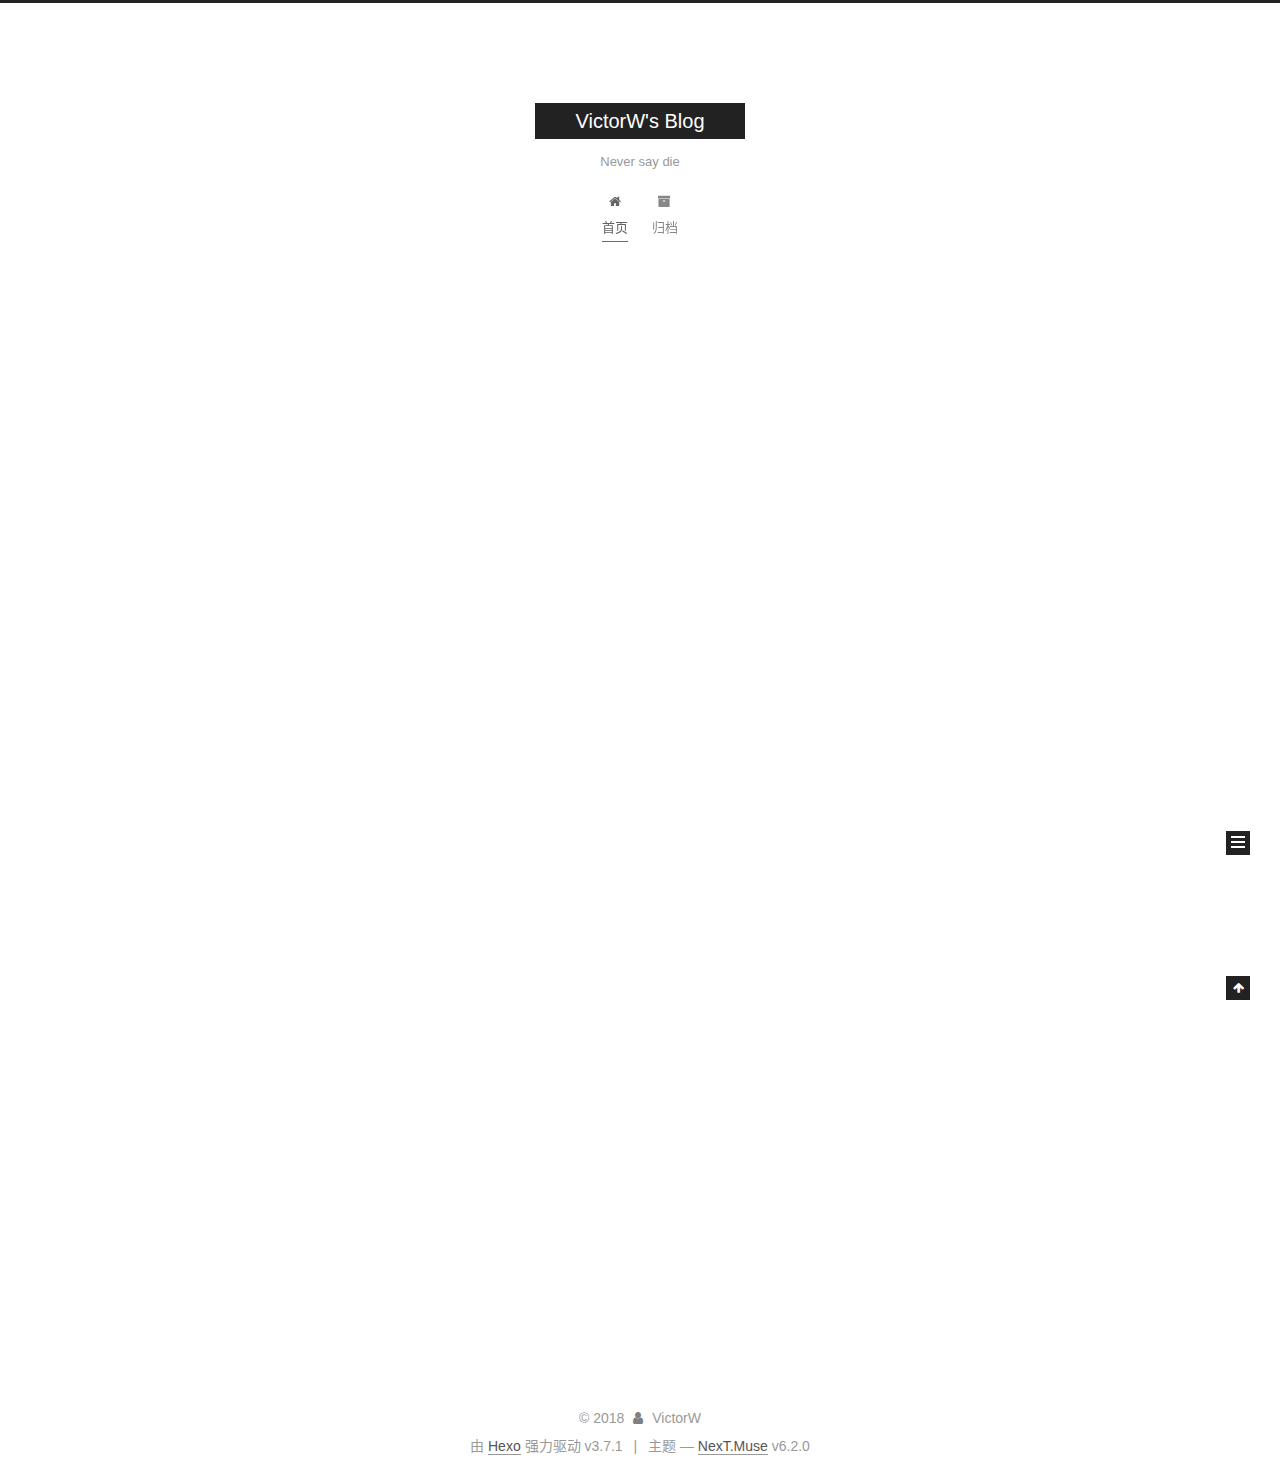
<file: index.html>
<!DOCTYPE html>






  


<html class="theme-next muse use-motion" lang="zh-CN">
<head>
  <meta charset="UTF-8"/>
<meta http-equiv="X-UA-Compatible" content="IE=edge" />
<meta name="viewport" content="width=device-width, initial-scale=1, maximum-scale=2"/>
<meta name="theme-color" content="#222">












<meta http-equiv="Cache-Control" content="no-transform" />
<meta http-equiv="Cache-Control" content="no-siteapp" />






















<link href="/lib/font-awesome/css/font-awesome.min.css?v=4.6.2" rel="stylesheet" type="text/css" />

<link href="/css/main.css?v=6.2.0" rel="stylesheet" type="text/css" />


  <link rel="apple-touch-icon" sizes="180x180" href="/images/apple-touch-icon-next.png?v=6.2.0">


  <link rel="icon" type="image/png" sizes="32x32" href="/images/favicon-32x32-next.png?v=6.2.0">


  <link rel="icon" type="image/png" sizes="16x16" href="/images/favicon-16x16-next.png?v=6.2.0">


  <link rel="mask-icon" href="/images/logo.svg?v=6.2.0" color="#222">









<script type="text/javascript" id="hexo.configurations">
  var NexT = window.NexT || {};
  var CONFIG = {
    root: '/',
    scheme: 'Muse',
    version: '6.2.0',
    sidebar: {"position":"left","display":"post","offset":12,"b2t":false,"scrollpercent":false,"onmobile":false},
    fancybox: false,
    fastclick: false,
    lazyload: false,
    tabs: true,
    motion: {"enable":true,"async":false,"transition":{"post_block":"fadeIn","post_header":"slideDownIn","post_body":"slideDownIn","coll_header":"slideLeftIn","sidebar":"slideUpIn"}},
    algolia: {
      applicationID: '',
      apiKey: '',
      indexName: '',
      hits: {"per_page":10},
      labels: {"input_placeholder":"Search for Posts","hits_empty":"We didn't find any results for the search: ${query}","hits_stats":"${hits} results found in ${time} ms"}
    }
  };
</script>


  




  <meta property="og:type" content="website">
<meta property="og:title" content="VictorW&#39;s Blog">
<meta property="og:url" content="http://yoursite.com/index.html">
<meta property="og:site_name" content="VictorW&#39;s Blog">
<meta property="og:locale" content="zh-CN">
<meta name="twitter:card" content="summary">
<meta name="twitter:title" content="VictorW&#39;s Blog">






  <link rel="canonical" href="http://yoursite.com/"/>



<script type="text/javascript" id="page.configurations">
  CONFIG.page = {
    sidebar: "",
  };
</script>

  <title>VictorW's Blog</title>
  









  <noscript>
  <style type="text/css">
    .use-motion .motion-element,
    .use-motion .brand,
    .use-motion .menu-item,
    .sidebar-inner,
    .use-motion .post-block,
    .use-motion .pagination,
    .use-motion .comments,
    .use-motion .post-header,
    .use-motion .post-body,
    .use-motion .collection-title { opacity: initial; }

    .use-motion .logo,
    .use-motion .site-title,
    .use-motion .site-subtitle {
      opacity: initial;
      top: initial;
    }

    .use-motion {
      .logo-line-before i { left: initial; }
      .logo-line-after i { right: initial; }
    }
  </style>
</noscript>

</head>

<body itemscope itemtype="http://schema.org/WebPage" lang="zh-CN">

  
  
    
  

  <div class="container sidebar-position-left 
  page-home">
    <div class="headband"></div>

    <header id="header" class="header" itemscope itemtype="http://schema.org/WPHeader">
      <div class="header-inner"><div class="site-brand-wrapper">
  <div class="site-meta ">
    

    <div class="custom-logo-site-title">
      <a href="/" class="brand" rel="start">
        <span class="logo-line-before"><i></i></span>
        <span class="site-title">VictorW's Blog</span>
        <span class="logo-line-after"><i></i></span>
      </a>
    </div>
      
        <p class="site-subtitle">Never say die</p>
      
  </div>

  <div class="site-nav-toggle">
    <button aria-label="切换导航栏">
      <span class="btn-bar"></span>
      <span class="btn-bar"></span>
      <span class="btn-bar"></span>
    </button>
  </div>
</div>




<nav class="site-nav">
  
    <ul id="menu" class="menu">
      
        
        
        
          
          <li class="menu-item menu-item-home menu-item-active">
    <a href="/" rel="section">
      <i class="menu-item-icon fa fa-fw fa-home"></i> <br />首页</a>
  </li>
        
        
        
          
          <li class="menu-item menu-item-archives">
    <a href="/archives/" rel="section">
      <i class="menu-item-icon fa fa-fw fa-archive"></i> <br />归档</a>
  </li>

      
      
    </ul>
  

  
    

  

  
</nav>



  



</div>
    </header>

    


    <main id="main" class="main">
      <div class="main-inner">
        <div class="content-wrap">
          
          <div id="content" class="content">
            
  <section id="posts" class="posts-expand">
    
      

  

  
  
  

  

  <article class="post post-type-normal" itemscope itemtype="http://schema.org/Article">
  
  
  
  <div class="post-block">
    <link itemprop="mainEntityOfPage" href="http://yoursite.com/2018/05/01/hello-world/">

    <span hidden itemprop="author" itemscope itemtype="http://schema.org/Person">
      <meta itemprop="name" content="VictorW">
      <meta itemprop="description" content="">
      <meta itemprop="image" content="/images/avatar.gif">
    </span>

    <span hidden itemprop="publisher" itemscope itemtype="http://schema.org/Organization">
      <meta itemprop="name" content="VictorW's Blog">
    </span>

    
      <header class="post-header">

        
        
          <h1 class="post-title" itemprop="name headline">
                
                <a class="post-title-link" href="/2018/05/01/hello-world/" itemprop="url">
                  Hello World
                </a>
              
            
          </h1>
        

        <div class="post-meta">
          <span class="post-time">

            
            
            

            
              <span class="post-meta-item-icon">
                <i class="fa fa-calendar-o"></i>
              </span>
              
                <span class="post-meta-item-text">发表于</span>
              

              
                
              

              <time title="创建时间：2018-05-01 18:38:51" itemprop="dateCreated datePublished" datetime="2018-05-01T18:38:51+08:00">2018-05-01</time>
            

            
          </span>

          

          
            
          

          
          

          

          

          

        </div>
      </header>
    

    
    
    
    <div class="post-body" itemprop="articleBody">

      
      

      
        
          
            <p>Welcome to <a href="https://hexo.io/" target="_blank" rel="noopener">Hexo</a>! This is your very first post. Check <a href="https://hexo.io/docs/" target="_blank" rel="noopener">documentation</a> for more info. If you get any problems when using Hexo, you can find the answer in <a href="https://hexo.io/docs/troubleshooting.html" target="_blank" rel="noopener">troubleshooting</a> or you can ask me on <a href="https://github.com/hexojs/hexo/issues" target="_blank" rel="noopener">GitHub</a>.</p>
<h2 id="Quick-Start"><a href="#Quick-Start" class="headerlink" title="Quick Start"></a>Quick Start</h2><h3 id="Create-a-new-post"><a href="#Create-a-new-post" class="headerlink" title="Create a new post"></a>Create a new post</h3><figure class="highlight bash"><table><tr><td class="gutter"><pre><span class="line">1</span><br></pre></td><td class="code"><pre><span class="line">$ hexo new <span class="string">"My New Post"</span></span><br></pre></td></tr></table></figure>
<p>More info: <a href="https://hexo.io/docs/writing.html" target="_blank" rel="noopener">Writing</a></p>
<h3 id="Run-server"><a href="#Run-server" class="headerlink" title="Run server"></a>Run server</h3><figure class="highlight bash"><table><tr><td class="gutter"><pre><span class="line">1</span><br></pre></td><td class="code"><pre><span class="line">$ hexo server</span><br></pre></td></tr></table></figure>
<p>More info: <a href="https://hexo.io/docs/server.html" target="_blank" rel="noopener">Server</a></p>
<h3 id="Generate-static-files"><a href="#Generate-static-files" class="headerlink" title="Generate static files"></a>Generate static files</h3><figure class="highlight bash"><table><tr><td class="gutter"><pre><span class="line">1</span><br></pre></td><td class="code"><pre><span class="line">$ hexo generate</span><br></pre></td></tr></table></figure>
<p>More info: <a href="https://hexo.io/docs/generating.html" target="_blank" rel="noopener">Generating</a></p>
<h3 id="Deploy-to-remote-sites"><a href="#Deploy-to-remote-sites" class="headerlink" title="Deploy to remote sites"></a>Deploy to remote sites</h3><figure class="highlight bash"><table><tr><td class="gutter"><pre><span class="line">1</span><br></pre></td><td class="code"><pre><span class="line">$ hexo deploy</span><br></pre></td></tr></table></figure>
<p>More info: <a href="https://hexo.io/docs/deployment.html" target="_blank" rel="noopener">Deployment</a></p>

          
        
      
    </div>

    

    
    
    

    

    

    

    <footer class="post-footer">
      

      

      

      
      
        <div class="post-eof"></div>
      
    </footer>
  </div>
  
  
  
  </article>


    
  </section>

  


          </div>
          

        </div>
        
          
  
  <div class="sidebar-toggle">
    <div class="sidebar-toggle-line-wrap">
      <span class="sidebar-toggle-line sidebar-toggle-line-first"></span>
      <span class="sidebar-toggle-line sidebar-toggle-line-middle"></span>
      <span class="sidebar-toggle-line sidebar-toggle-line-last"></span>
    </div>
  </div>

  <aside id="sidebar" class="sidebar">
    
    <div class="sidebar-inner">

      

      

      <section class="site-overview-wrap sidebar-panel sidebar-panel-active">
        <div class="site-overview">
          <div class="site-author motion-element" itemprop="author" itemscope itemtype="http://schema.org/Person">
            
              <p class="site-author-name" itemprop="name">VictorW</p>
              <p class="site-description motion-element" itemprop="description"></p>
          </div>

          
            <nav class="site-state motion-element">
              
                <div class="site-state-item site-state-posts">
                
                  <a href="/archives/">
                
                    <span class="site-state-item-count">1</span>
                    <span class="site-state-item-name">日志</span>
                  </a>
                </div>
              

              

              
            </nav>
          

          

          

          
          

          
          

          
            
          
          

        </div>
      </section>

      

      

    </div>
  </aside>


        
      </div>
    </main>

    <footer id="footer" class="footer">
      <div class="footer-inner">
        <div class="copyright">&copy; <span itemprop="copyrightYear">2018</span>
  <span class="with-love" id="animate">
    <i class="fa fa-user"></i>
  </span>
  <span class="author" itemprop="copyrightHolder">VictorW</span>

  

  
</div>




  <div class="powered-by">由 <a class="theme-link" target="_blank" href="https://hexo.io">Hexo</a> 强力驱动 v3.7.1</div>



  <span class="post-meta-divider">|</span>



  <div class="theme-info">主题 &mdash; <a class="theme-link" target="_blank" href="https://github.com/theme-next/hexo-theme-next">NexT.Muse</a> v6.2.0</div>




        








        
      </div>
    </footer>

    
      <div class="back-to-top">
        <i class="fa fa-arrow-up"></i>
        
      </div>
    

    

  </div>

  

<script type="text/javascript">
  if (Object.prototype.toString.call(window.Promise) !== '[object Function]') {
    window.Promise = null;
  }
</script>


























  
  
    <script type="text/javascript" src="/lib/jquery/index.js?v=2.1.3"></script>
  

  
  
    <script type="text/javascript" src="/lib/velocity/velocity.min.js?v=1.2.1"></script>
  

  
  
    <script type="text/javascript" src="/lib/velocity/velocity.ui.min.js?v=1.2.1"></script>
  


  


  <script type="text/javascript" src="/js/src/utils.js?v=6.2.0"></script>

  <script type="text/javascript" src="/js/src/motion.js?v=6.2.0"></script>



  
  

  

  


  <script type="text/javascript" src="/js/src/bootstrap.js?v=6.2.0"></script>



  



	





  





  










  





  

  

  

  

  
  

  

  

  

  

  

</body>
</html>
</file>
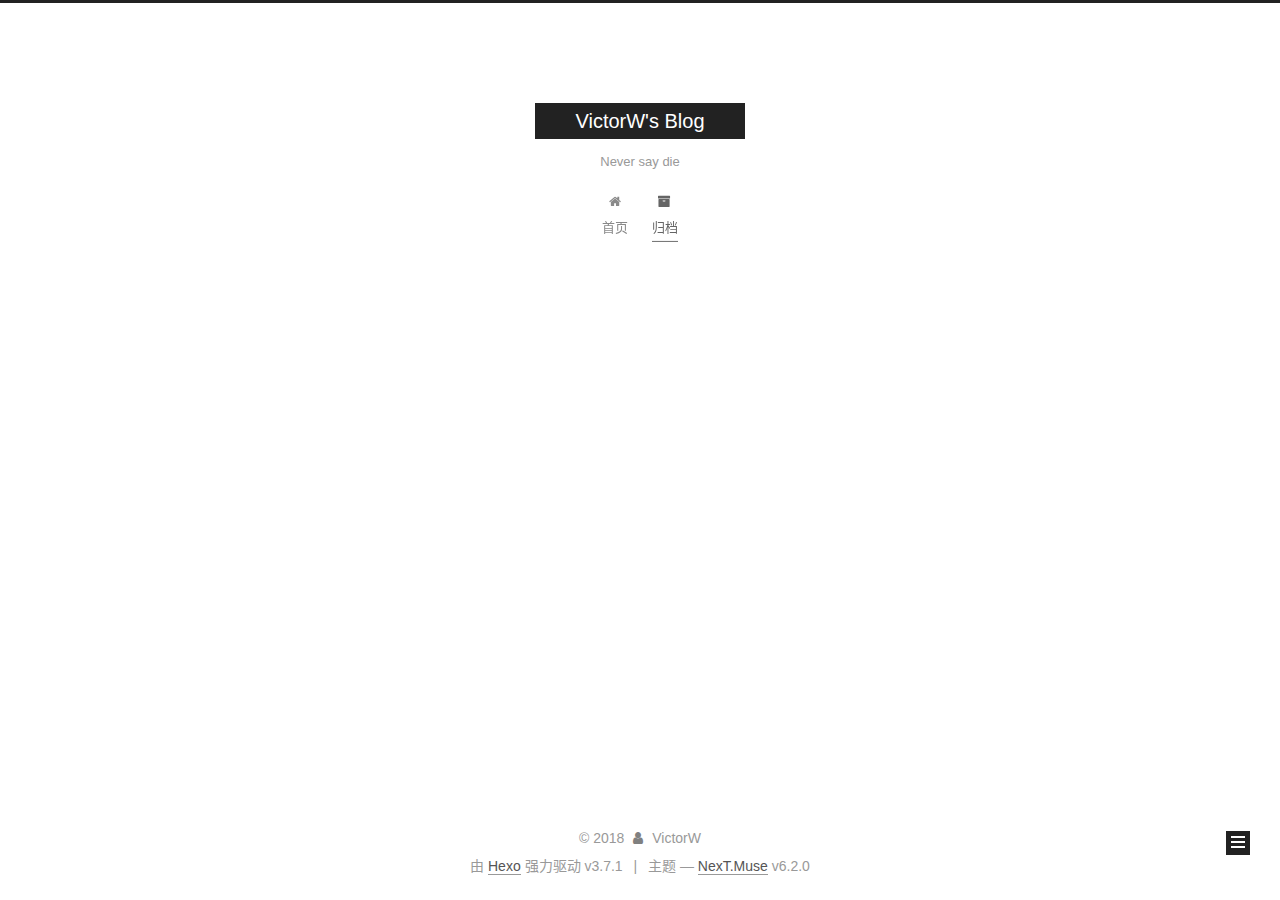
<file: archives/index.html>
<!DOCTYPE html>






  


<html class="theme-next muse use-motion" lang="zh-CN">
<head>
  <meta charset="UTF-8"/>
<meta http-equiv="X-UA-Compatible" content="IE=edge" />
<meta name="viewport" content="width=device-width, initial-scale=1, maximum-scale=2"/>
<meta name="theme-color" content="#222">












<meta http-equiv="Cache-Control" content="no-transform" />
<meta http-equiv="Cache-Control" content="no-siteapp" />






















<link href="/lib/font-awesome/css/font-awesome.min.css?v=4.6.2" rel="stylesheet" type="text/css" />

<link href="/css/main.css?v=6.2.0" rel="stylesheet" type="text/css" />


  <link rel="apple-touch-icon" sizes="180x180" href="/images/apple-touch-icon-next.png?v=6.2.0">


  <link rel="icon" type="image/png" sizes="32x32" href="/images/favicon-32x32-next.png?v=6.2.0">


  <link rel="icon" type="image/png" sizes="16x16" href="/images/favicon-16x16-next.png?v=6.2.0">


  <link rel="mask-icon" href="/images/logo.svg?v=6.2.0" color="#222">









<script type="text/javascript" id="hexo.configurations">
  var NexT = window.NexT || {};
  var CONFIG = {
    root: '/',
    scheme: 'Muse',
    version: '6.2.0',
    sidebar: {"position":"left","display":"post","offset":12,"b2t":false,"scrollpercent":false,"onmobile":false},
    fancybox: false,
    fastclick: false,
    lazyload: false,
    tabs: true,
    motion: {"enable":true,"async":false,"transition":{"post_block":"fadeIn","post_header":"slideDownIn","post_body":"slideDownIn","coll_header":"slideLeftIn","sidebar":"slideUpIn"}},
    algolia: {
      applicationID: '',
      apiKey: '',
      indexName: '',
      hits: {"per_page":10},
      labels: {"input_placeholder":"Search for Posts","hits_empty":"We didn't find any results for the search: ${query}","hits_stats":"${hits} results found in ${time} ms"}
    }
  };
</script>


  




  <meta property="og:type" content="website">
<meta property="og:title" content="VictorW&#39;s Blog">
<meta property="og:url" content="http://yoursite.com/archives/index.html">
<meta property="og:site_name" content="VictorW&#39;s Blog">
<meta property="og:locale" content="zh-CN">
<meta name="twitter:card" content="summary">
<meta name="twitter:title" content="VictorW&#39;s Blog">






  <link rel="canonical" href="http://yoursite.com/archives/"/>



<script type="text/javascript" id="page.configurations">
  CONFIG.page = {
    sidebar: "",
  };
</script>

  <title>归档 | VictorW's Blog</title>
  









  <noscript>
  <style type="text/css">
    .use-motion .motion-element,
    .use-motion .brand,
    .use-motion .menu-item,
    .sidebar-inner,
    .use-motion .post-block,
    .use-motion .pagination,
    .use-motion .comments,
    .use-motion .post-header,
    .use-motion .post-body,
    .use-motion .collection-title { opacity: initial; }

    .use-motion .logo,
    .use-motion .site-title,
    .use-motion .site-subtitle {
      opacity: initial;
      top: initial;
    }

    .use-motion {
      .logo-line-before i { left: initial; }
      .logo-line-after i { right: initial; }
    }
  </style>
</noscript>

</head>

<body itemscope itemtype="http://schema.org/WebPage" lang="zh-CN">

  
  
    
  

  <div class="container sidebar-position-left page-archive">
    <div class="headband"></div>

    <header id="header" class="header" itemscope itemtype="http://schema.org/WPHeader">
      <div class="header-inner"><div class="site-brand-wrapper">
  <div class="site-meta ">
    

    <div class="custom-logo-site-title">
      <a href="/" class="brand" rel="start">
        <span class="logo-line-before"><i></i></span>
        <span class="site-title">VictorW's Blog</span>
        <span class="logo-line-after"><i></i></span>
      </a>
    </div>
      
        <p class="site-subtitle">Never say die</p>
      
  </div>

  <div class="site-nav-toggle">
    <button aria-label="切换导航栏">
      <span class="btn-bar"></span>
      <span class="btn-bar"></span>
      <span class="btn-bar"></span>
    </button>
  </div>
</div>




<nav class="site-nav">
  
    <ul id="menu" class="menu">
      
        
        
        
          
          <li class="menu-item menu-item-home">
    <a href="/" rel="section">
      <i class="menu-item-icon fa fa-fw fa-home"></i> <br />首页</a>
  </li>
        
        
        
          
          <li class="menu-item menu-item-archives menu-item-active">
    <a href="/archives/" rel="section">
      <i class="menu-item-icon fa fa-fw fa-archive"></i> <br />归档</a>
  </li>

      
      
    </ul>
  

  
    

    
    
      
      
    
      
      
    
    

  


  

  
</nav>



  



</div>
    </header>

    


    <main id="main" class="main">
      <div class="main-inner">
        <div class="content-wrap">
          
          <div id="content" class="content">
            

  
  
  
  <div class="post-block archive">
    <div id="posts" class="posts-collapse">
      <span class="archive-move-on"></span>

      
      <span class="archive-page-counter">
        
        
        
          
        
        嗯..! 目前共计 1 篇日志。 继续努力。
      </span>
      

      

        
        
        

        
          
          <div class="collection-title">
            <h1 class="archive-year" id="archive-year-2018">2018</h1>
          </div>
        
        

        

  <article class="post post-type-normal" itemscope itemtype="http://schema.org/Article">
    <header class="post-header">

      <h2 class="post-title">
        
            <a class="post-title-link" href="/2018/05/01/hello-world/" itemprop="url">
              
                <span itemprop="name">Hello World</span>
              
            </a>
        
      </h2>

      <div class="post-meta">
        <time class="post-time" itemprop="dateCreated"
              datetime="2018-05-01T18:38:51+08:00"
              content="2018-05-01" >
          05-01
        </time>
      </div>

    </header>
  </article>



      

    </div>
  </div>
  
  
  

  



          </div>
          

        </div>
        
          
  
  <div class="sidebar-toggle">
    <div class="sidebar-toggle-line-wrap">
      <span class="sidebar-toggle-line sidebar-toggle-line-first"></span>
      <span class="sidebar-toggle-line sidebar-toggle-line-middle"></span>
      <span class="sidebar-toggle-line sidebar-toggle-line-last"></span>
    </div>
  </div>

  <aside id="sidebar" class="sidebar">
    
    <div class="sidebar-inner">

      

      

      <section class="site-overview-wrap sidebar-panel sidebar-panel-active">
        <div class="site-overview">
          <div class="site-author motion-element" itemprop="author" itemscope itemtype="http://schema.org/Person">
            
              <p class="site-author-name" itemprop="name">VictorW</p>
              <p class="site-description motion-element" itemprop="description"></p>
          </div>

          
            <nav class="site-state motion-element">
              
                <div class="site-state-item site-state-posts">
                
                  <a href="/archives/">
                
                    <span class="site-state-item-count">1</span>
                    <span class="site-state-item-name">日志</span>
                  </a>
                </div>
              

              

              
            </nav>
          

          

          

          
          

          
          

          
            
          
          

        </div>
      </section>

      

      

    </div>
  </aside>


        
      </div>
    </main>

    <footer id="footer" class="footer">
      <div class="footer-inner">
        <div class="copyright">&copy; <span itemprop="copyrightYear">2018</span>
  <span class="with-love" id="animate">
    <i class="fa fa-user"></i>
  </span>
  <span class="author" itemprop="copyrightHolder">VictorW</span>

  

  
</div>




  <div class="powered-by">由 <a class="theme-link" target="_blank" href="https://hexo.io">Hexo</a> 强力驱动 v3.7.1</div>



  <span class="post-meta-divider">|</span>



  <div class="theme-info">主题 &mdash; <a class="theme-link" target="_blank" href="https://github.com/theme-next/hexo-theme-next">NexT.Muse</a> v6.2.0</div>




        








        
      </div>
    </footer>

    
      <div class="back-to-top">
        <i class="fa fa-arrow-up"></i>
        
      </div>
    

    

  </div>

  

<script type="text/javascript">
  if (Object.prototype.toString.call(window.Promise) !== '[object Function]') {
    window.Promise = null;
  }
</script>


























  
  
    <script type="text/javascript" src="/lib/jquery/index.js?v=2.1.3"></script>
  

  
  
    <script type="text/javascript" src="/lib/velocity/velocity.min.js?v=1.2.1"></script>
  

  
  
    <script type="text/javascript" src="/lib/velocity/velocity.ui.min.js?v=1.2.1"></script>
  


  


  <script type="text/javascript" src="/js/src/utils.js?v=6.2.0"></script>

  <script type="text/javascript" src="/js/src/motion.js?v=6.2.0"></script>



  
  

  

  


  <script type="text/javascript" src="/js/src/bootstrap.js?v=6.2.0"></script>



  



	





  





  










  





  

  

  

  

  
  

  

  

  

  

  

</body>
</html>
</file>
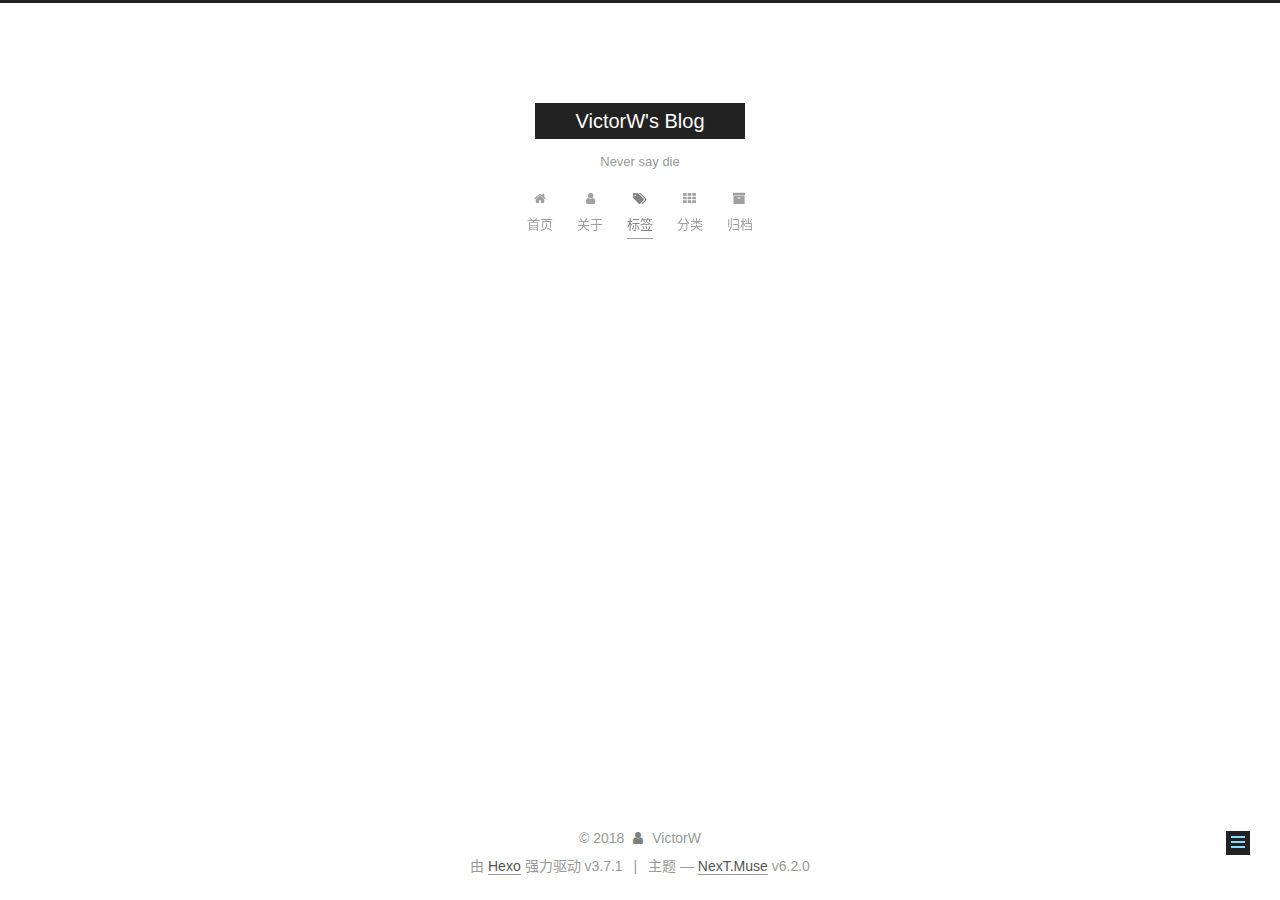
<file: tags/index.html>
<!DOCTYPE html>






  


<html class="theme-next muse use-motion" lang="zh-CN">
<head>
  <meta charset="UTF-8"/>
<meta http-equiv="X-UA-Compatible" content="IE=edge" />
<meta name="viewport" content="width=device-width, initial-scale=1, maximum-scale=2"/>
<meta name="theme-color" content="#222">












<meta http-equiv="Cache-Control" content="no-transform" />
<meta http-equiv="Cache-Control" content="no-siteapp" />






















<link href="/lib/font-awesome/css/font-awesome.min.css?v=4.6.2" rel="stylesheet" type="text/css" />

<link href="/css/main.css?v=6.2.0" rel="stylesheet" type="text/css" />


  <link rel="apple-touch-icon" sizes="180x180" href="/images/apple-touch-icon-next.png?v=6.2.0">


  <link rel="icon" type="image/png" sizes="32x32" href="/images/favicon-32x32-next.png?v=6.2.0">


  <link rel="icon" type="image/png" sizes="16x16" href="/images/favicon-16x16-next.png?v=6.2.0">


  <link rel="mask-icon" href="/images/logo.svg?v=6.2.0" color="#222">









<script type="text/javascript" id="hexo.configurations">
  var NexT = window.NexT || {};
  var CONFIG = {
    root: '/',
    scheme: 'Muse',
    version: '6.2.0',
    sidebar: {"position":"left","display":"post","offset":12,"b2t":false,"scrollpercent":false,"onmobile":false},
    fancybox: false,
    fastclick: false,
    lazyload: false,
    tabs: true,
    motion: {"enable":true,"async":false,"transition":{"post_block":"fadeIn","post_header":"slideDownIn","post_body":"slideDownIn","coll_header":"slideLeftIn","sidebar":"slideUpIn"}},
    algolia: {
      applicationID: '',
      apiKey: '',
      indexName: '',
      hits: {"per_page":10},
      labels: {"input_placeholder":"Search for Posts","hits_empty":"We didn't find any results for the search: ${query}","hits_stats":"${hits} results found in ${time} ms"}
    }
  };
</script>


  




  <meta property="og:type" content="website">
<meta property="og:title" content="tags">
<meta property="og:url" content="http://yoursite.com/tags/index.html">
<meta property="og:site_name" content="VictorW&#39;s Blog">
<meta property="og:locale" content="zh-CN">
<meta property="og:updated_time" content="2018-05-01T15:30:02.576Z">
<meta name="twitter:card" content="summary">
<meta name="twitter:title" content="tags">






  <link rel="canonical" href="http://yoursite.com/tags/"/>



<script type="text/javascript" id="page.configurations">
  CONFIG.page = {
    sidebar: "",
  };
</script>

  <title>tags | VictorW's Blog</title>
  









  <noscript>
  <style type="text/css">
    .use-motion .motion-element,
    .use-motion .brand,
    .use-motion .menu-item,
    .sidebar-inner,
    .use-motion .post-block,
    .use-motion .pagination,
    .use-motion .comments,
    .use-motion .post-header,
    .use-motion .post-body,
    .use-motion .collection-title { opacity: initial; }

    .use-motion .logo,
    .use-motion .site-title,
    .use-motion .site-subtitle {
      opacity: initial;
      top: initial;
    }

    .use-motion {
      .logo-line-before i { left: initial; }
      .logo-line-after i { right: initial; }
    }
  </style>
</noscript>

</head>

<body itemscope itemtype="http://schema.org/WebPage" lang="zh-CN">

  
  
    
  

  <div class="container sidebar-position-left page-post-detail">
    <div class="headband"></div>

    <header id="header" class="header" itemscope itemtype="http://schema.org/WPHeader">
      <div class="header-inner"><div class="site-brand-wrapper">
  <div class="site-meta ">
    

    <div class="custom-logo-site-title">
      <a href="/" class="brand" rel="start">
        <span class="logo-line-before"><i></i></span>
        <span class="site-title">VictorW's Blog</span>
        <span class="logo-line-after"><i></i></span>
      </a>
    </div>
      
        <p class="site-subtitle">Never say die</p>
      
  </div>

  <div class="site-nav-toggle">
    <button aria-label="切换导航栏">
      <span class="btn-bar"></span>
      <span class="btn-bar"></span>
      <span class="btn-bar"></span>
    </button>
  </div>
</div>




<nav class="site-nav">
  
    <ul id="menu" class="menu">
      
        
        
        
          
          <li class="menu-item menu-item-home">
    <a href="/" rel="section">
      <i class="menu-item-icon fa fa-fw fa-home"></i> <br />首页</a>
  </li>
        
        
        
          
          <li class="menu-item menu-item-about">
    <a href="/about/" rel="section">
      <i class="menu-item-icon fa fa-fw fa-user"></i> <br />关于</a>
  </li>
        
        
        
          
          <li class="menu-item menu-item-tags menu-item-active">
    <a href="/tags/" rel="section">
      <i class="menu-item-icon fa fa-fw fa-tags"></i> <br />标签</a>
  </li>
        
        
        
          
          <li class="menu-item menu-item-categories">
    <a href="/categories/" rel="section">
      <i class="menu-item-icon fa fa-fw fa-th"></i> <br />分类</a>
  </li>
        
        
        
          
          <li class="menu-item menu-item-archives">
    <a href="/archives/" rel="section">
      <i class="menu-item-icon fa fa-fw fa-archive"></i> <br />归档</a>
  </li>

      
      
    </ul>
  

  
    

    
    
      
      
    
      
      
    
      
      
    
      
      
    
      
      
    
    

  


  

  
</nav>



  



</div>
    </header>

    


    <main id="main" class="main">
      <div class="main-inner">
        <div class="content-wrap">
          
          <div id="content" class="content">
            

  <div id="posts" class="posts-expand">
    
    
    
    <div class="post-block page">
      <header class="post-header">

<h1 class="post-title" itemprop="name headline">tags</h1>

<div class="post-meta">
  
  



</div>

</header>

      
      
      
      <div class="post-body">
        
        
          
        
      </div>
      
      
      
    </div>
    



    
    
    
  </div>


          </div>
          

  



        </div>
        
          
  
  <div class="sidebar-toggle">
    <div class="sidebar-toggle-line-wrap">
      <span class="sidebar-toggle-line sidebar-toggle-line-first"></span>
      <span class="sidebar-toggle-line sidebar-toggle-line-middle"></span>
      <span class="sidebar-toggle-line sidebar-toggle-line-last"></span>
    </div>
  </div>

  <aside id="sidebar" class="sidebar">
    
    <div class="sidebar-inner">

      

      

      <section class="site-overview-wrap sidebar-panel sidebar-panel-active">
        <div class="site-overview">
          <div class="site-author motion-element" itemprop="author" itemscope itemtype="http://schema.org/Person">
            
              <p class="site-author-name" itemprop="name">VictorW</p>
              <p class="site-description motion-element" itemprop="description"></p>
          </div>

          
            <nav class="site-state motion-element">
              

              

              
            </nav>
          

          

          

          
          

          
          

          
            
          
          

        </div>
      </section>

      

      

    </div>
  </aside>


        
      </div>
    </main>

    <footer id="footer" class="footer">
      <div class="footer-inner">
        <div class="copyright">&copy; <span itemprop="copyrightYear">2018</span>
  <span class="with-love" id="animate">
    <i class="fa fa-user"></i>
  </span>
  <span class="author" itemprop="copyrightHolder">VictorW</span>

  

  
</div>




  <div class="powered-by">由 <a class="theme-link" target="_blank" href="https://hexo.io">Hexo</a> 强力驱动 v3.7.1</div>



  <span class="post-meta-divider">|</span>



  <div class="theme-info">主题 &mdash; <a class="theme-link" target="_blank" href="https://github.com/theme-next/hexo-theme-next">NexT.Muse</a> v6.2.0</div>




        








        
      </div>
    </footer>

    
      <div class="back-to-top">
        <i class="fa fa-arrow-up"></i>
        
      </div>
    

    

  </div>

  

<script type="text/javascript">
  if (Object.prototype.toString.call(window.Promise) !== '[object Function]') {
    window.Promise = null;
  }
</script>


























  
  
    <script type="text/javascript" src="/lib/jquery/index.js?v=2.1.3"></script>
  

  
  
    <script type="text/javascript" src="/lib/velocity/velocity.min.js?v=1.2.1"></script>
  

  
  
    <script type="text/javascript" src="/lib/velocity/velocity.ui.min.js?v=1.2.1"></script>
  


  


  <script type="text/javascript" src="/js/src/utils.js?v=6.2.0"></script>

  <script type="text/javascript" src="/js/src/motion.js?v=6.2.0"></script>



  
  

  
  <script type="text/javascript" src="/js/src/scrollspy.js?v=6.2.0"></script>
<script type="text/javascript" src="/js/src/post-details.js?v=6.2.0"></script>



  


  <script type="text/javascript" src="/js/src/bootstrap.js?v=6.2.0"></script>



  



	





  





  










  





  

  

  

  

  
  

  

  

  

  

  

</body>
</html>
</file>
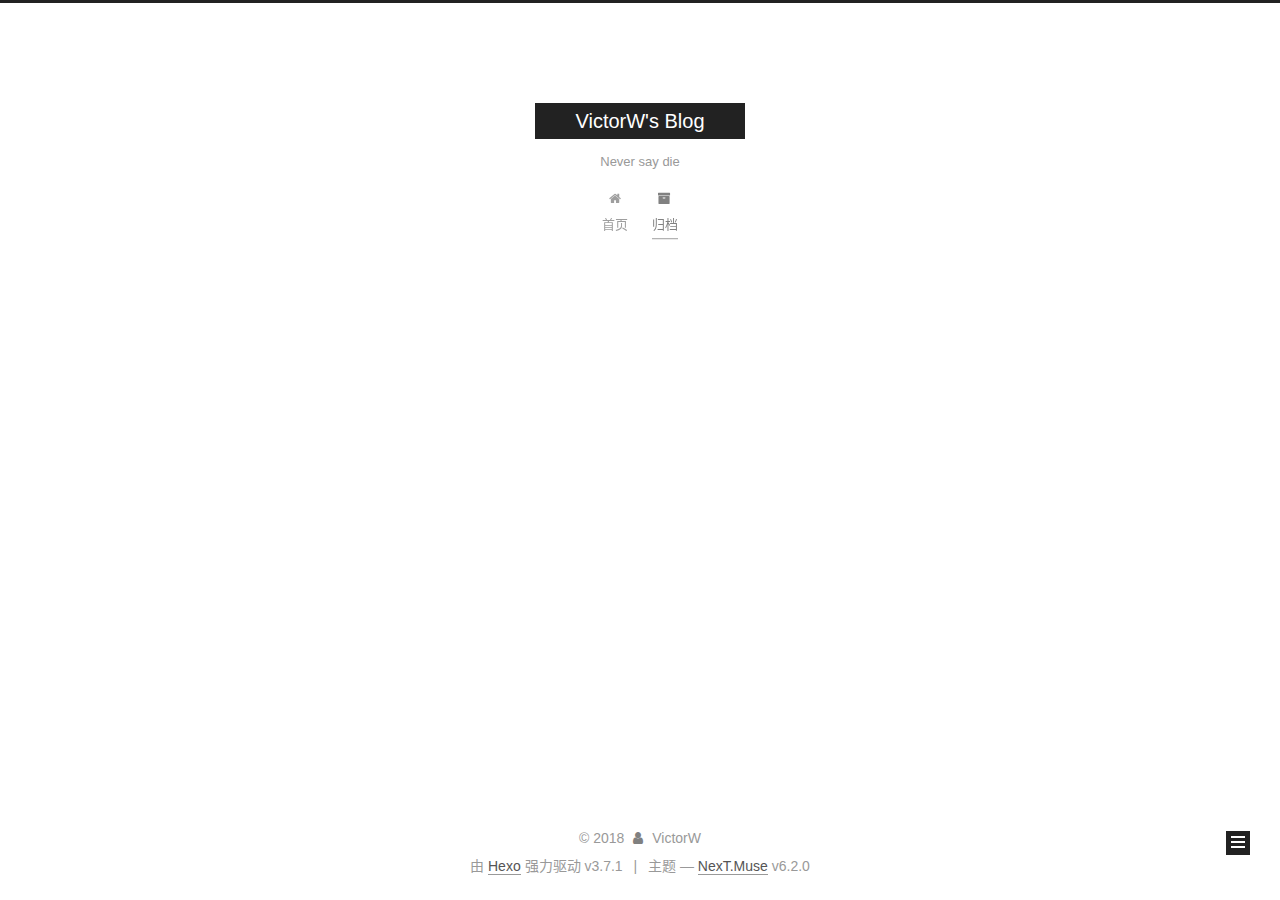
<file: archives/2018/index.html>
<!DOCTYPE html>






  


<html class="theme-next muse use-motion" lang="zh-CN">
<head>
  <meta charset="UTF-8"/>
<meta http-equiv="X-UA-Compatible" content="IE=edge" />
<meta name="viewport" content="width=device-width, initial-scale=1, maximum-scale=2"/>
<meta name="theme-color" content="#222">












<meta http-equiv="Cache-Control" content="no-transform" />
<meta http-equiv="Cache-Control" content="no-siteapp" />






















<link href="/lib/font-awesome/css/font-awesome.min.css?v=4.6.2" rel="stylesheet" type="text/css" />

<link href="/css/main.css?v=6.2.0" rel="stylesheet" type="text/css" />


  <link rel="apple-touch-icon" sizes="180x180" href="/images/apple-touch-icon-next.png?v=6.2.0">


  <link rel="icon" type="image/png" sizes="32x32" href="/images/favicon-32x32-next.png?v=6.2.0">


  <link rel="icon" type="image/png" sizes="16x16" href="/images/favicon-16x16-next.png?v=6.2.0">


  <link rel="mask-icon" href="/images/logo.svg?v=6.2.0" color="#222">









<script type="text/javascript" id="hexo.configurations">
  var NexT = window.NexT || {};
  var CONFIG = {
    root: '/',
    scheme: 'Muse',
    version: '6.2.0',
    sidebar: {"position":"left","display":"post","offset":12,"b2t":false,"scrollpercent":false,"onmobile":false},
    fancybox: false,
    fastclick: false,
    lazyload: false,
    tabs: true,
    motion: {"enable":true,"async":false,"transition":{"post_block":"fadeIn","post_header":"slideDownIn","post_body":"slideDownIn","coll_header":"slideLeftIn","sidebar":"slideUpIn"}},
    algolia: {
      applicationID: '',
      apiKey: '',
      indexName: '',
      hits: {"per_page":10},
      labels: {"input_placeholder":"Search for Posts","hits_empty":"We didn't find any results for the search: ${query}","hits_stats":"${hits} results found in ${time} ms"}
    }
  };
</script>


  




  <meta property="og:type" content="website">
<meta property="og:title" content="VictorW&#39;s Blog">
<meta property="og:url" content="http://yoursite.com/archives/2018/index.html">
<meta property="og:site_name" content="VictorW&#39;s Blog">
<meta property="og:locale" content="zh-CN">
<meta name="twitter:card" content="summary">
<meta name="twitter:title" content="VictorW&#39;s Blog">






  <link rel="canonical" href="http://yoursite.com/archives/2018/"/>



<script type="text/javascript" id="page.configurations">
  CONFIG.page = {
    sidebar: "",
  };
</script>

  <title>归档 | VictorW's Blog</title>
  









  <noscript>
  <style type="text/css">
    .use-motion .motion-element,
    .use-motion .brand,
    .use-motion .menu-item,
    .sidebar-inner,
    .use-motion .post-block,
    .use-motion .pagination,
    .use-motion .comments,
    .use-motion .post-header,
    .use-motion .post-body,
    .use-motion .collection-title { opacity: initial; }

    .use-motion .logo,
    .use-motion .site-title,
    .use-motion .site-subtitle {
      opacity: initial;
      top: initial;
    }

    .use-motion {
      .logo-line-before i { left: initial; }
      .logo-line-after i { right: initial; }
    }
  </style>
</noscript>

</head>

<body itemscope itemtype="http://schema.org/WebPage" lang="zh-CN">

  
  
    
  

  <div class="container sidebar-position-left page-archive">
    <div class="headband"></div>

    <header id="header" class="header" itemscope itemtype="http://schema.org/WPHeader">
      <div class="header-inner"><div class="site-brand-wrapper">
  <div class="site-meta ">
    

    <div class="custom-logo-site-title">
      <a href="/" class="brand" rel="start">
        <span class="logo-line-before"><i></i></span>
        <span class="site-title">VictorW's Blog</span>
        <span class="logo-line-after"><i></i></span>
      </a>
    </div>
      
        <p class="site-subtitle">Never say die</p>
      
  </div>

  <div class="site-nav-toggle">
    <button aria-label="切换导航栏">
      <span class="btn-bar"></span>
      <span class="btn-bar"></span>
      <span class="btn-bar"></span>
    </button>
  </div>
</div>




<nav class="site-nav">
  
    <ul id="menu" class="menu">
      
        
        
        
          
          <li class="menu-item menu-item-home">
    <a href="/" rel="section">
      <i class="menu-item-icon fa fa-fw fa-home"></i> <br />首页</a>
  </li>
        
        
        
          
          <li class="menu-item menu-item-archives menu-item-active">
    <a href="/archives/" rel="section">
      <i class="menu-item-icon fa fa-fw fa-archive"></i> <br />归档</a>
  </li>

      
      
    </ul>
  

  
    

    
    
      
      
    
      
      
    
    

  


  

  
</nav>



  



</div>
    </header>

    


    <main id="main" class="main">
      <div class="main-inner">
        <div class="content-wrap">
          
          <div id="content" class="content">
            

  
  
  
  <div class="post-block archive">
    <div id="posts" class="posts-collapse">
      <span class="archive-move-on"></span>

      
      <span class="archive-page-counter">
        
        
        
          
        
        嗯..! 目前共计 1 篇日志。 继续努力。
      </span>
      

      

        
        
        

        
          
          <div class="collection-title">
            <h1 class="archive-year" id="archive-year-2018">2018</h1>
          </div>
        
        

        

  <article class="post post-type-normal" itemscope itemtype="http://schema.org/Article">
    <header class="post-header">

      <h2 class="post-title">
        
            <a class="post-title-link" href="/2018/05/01/hello-world/" itemprop="url">
              
                <span itemprop="name">Hello World</span>
              
            </a>
        
      </h2>

      <div class="post-meta">
        <time class="post-time" itemprop="dateCreated"
              datetime="2018-05-01T18:38:51+08:00"
              content="2018-05-01" >
          05-01
        </time>
      </div>

    </header>
  </article>



      

    </div>
  </div>
  
  
  

  



          </div>
          

        </div>
        
          
  
  <div class="sidebar-toggle">
    <div class="sidebar-toggle-line-wrap">
      <span class="sidebar-toggle-line sidebar-toggle-line-first"></span>
      <span class="sidebar-toggle-line sidebar-toggle-line-middle"></span>
      <span class="sidebar-toggle-line sidebar-toggle-line-last"></span>
    </div>
  </div>

  <aside id="sidebar" class="sidebar">
    
    <div class="sidebar-inner">

      

      

      <section class="site-overview-wrap sidebar-panel sidebar-panel-active">
        <div class="site-overview">
          <div class="site-author motion-element" itemprop="author" itemscope itemtype="http://schema.org/Person">
            
              <p class="site-author-name" itemprop="name">VictorW</p>
              <p class="site-description motion-element" itemprop="description"></p>
          </div>

          
            <nav class="site-state motion-element">
              
                <div class="site-state-item site-state-posts">
                
                  <a href="/archives/">
                
                    <span class="site-state-item-count">1</span>
                    <span class="site-state-item-name">日志</span>
                  </a>
                </div>
              

              

              
            </nav>
          

          

          

          
          

          
          

          
            
          
          

        </div>
      </section>

      

      

    </div>
  </aside>


        
      </div>
    </main>

    <footer id="footer" class="footer">
      <div class="footer-inner">
        <div class="copyright">&copy; <span itemprop="copyrightYear">2018</span>
  <span class="with-love" id="animate">
    <i class="fa fa-user"></i>
  </span>
  <span class="author" itemprop="copyrightHolder">VictorW</span>

  

  
</div>




  <div class="powered-by">由 <a class="theme-link" target="_blank" href="https://hexo.io">Hexo</a> 强力驱动 v3.7.1</div>



  <span class="post-meta-divider">|</span>



  <div class="theme-info">主题 &mdash; <a class="theme-link" target="_blank" href="https://github.com/theme-next/hexo-theme-next">NexT.Muse</a> v6.2.0</div>




        








        
      </div>
    </footer>

    
      <div class="back-to-top">
        <i class="fa fa-arrow-up"></i>
        
      </div>
    

    

  </div>

  

<script type="text/javascript">
  if (Object.prototype.toString.call(window.Promise) !== '[object Function]') {
    window.Promise = null;
  }
</script>


























  
  
    <script type="text/javascript" src="/lib/jquery/index.js?v=2.1.3"></script>
  

  
  
    <script type="text/javascript" src="/lib/velocity/velocity.min.js?v=1.2.1"></script>
  

  
  
    <script type="text/javascript" src="/lib/velocity/velocity.ui.min.js?v=1.2.1"></script>
  


  


  <script type="text/javascript" src="/js/src/utils.js?v=6.2.0"></script>

  <script type="text/javascript" src="/js/src/motion.js?v=6.2.0"></script>



  
  

  

  


  <script type="text/javascript" src="/js/src/bootstrap.js?v=6.2.0"></script>



  



	





  





  










  





  

  

  

  

  
  

  

  

  

  

  

</body>
</html>
</file>
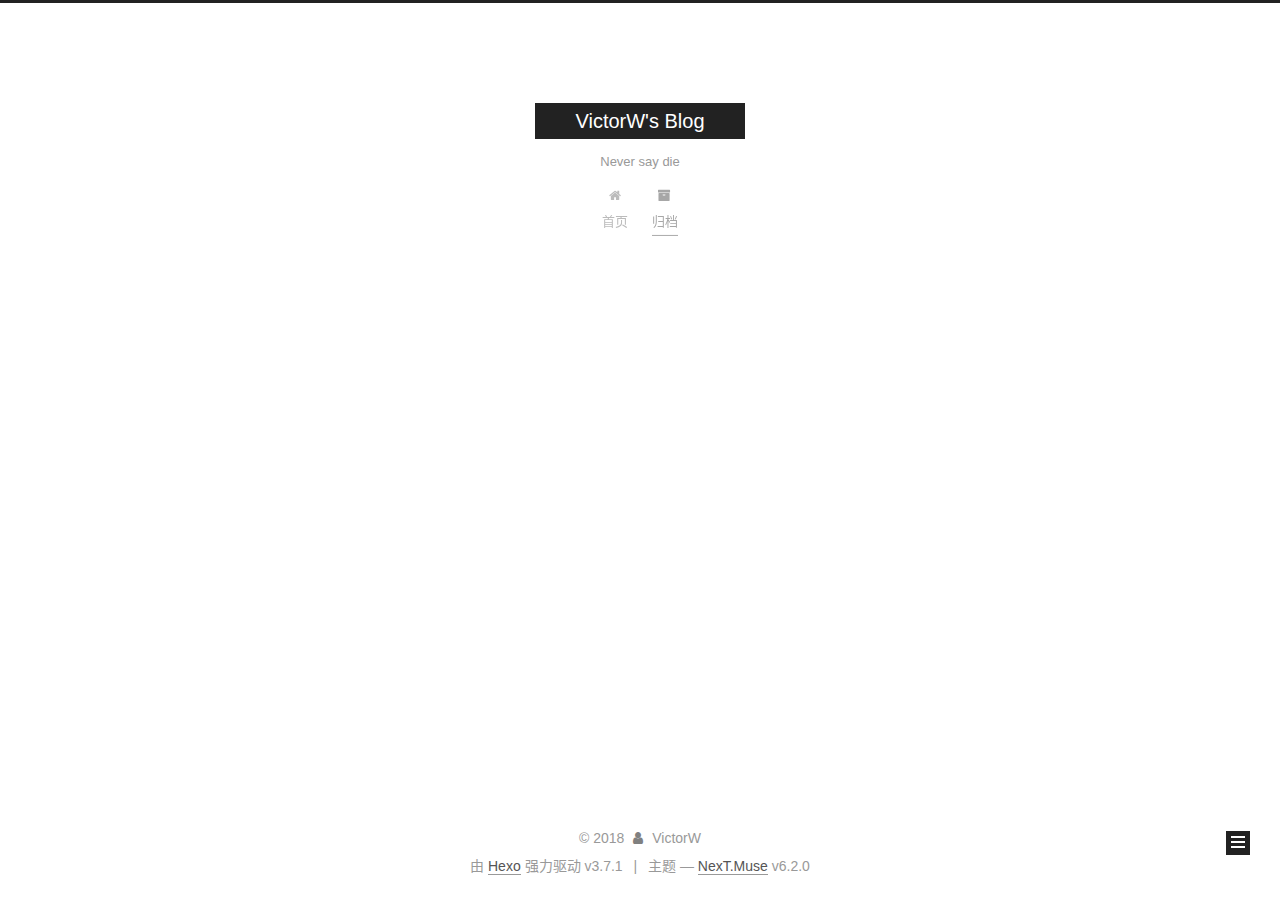
<file: archives/2018/05/index.html>
<!DOCTYPE html>






  


<html class="theme-next muse use-motion" lang="zh-CN">
<head>
  <meta charset="UTF-8"/>
<meta http-equiv="X-UA-Compatible" content="IE=edge" />
<meta name="viewport" content="width=device-width, initial-scale=1, maximum-scale=2"/>
<meta name="theme-color" content="#222">












<meta http-equiv="Cache-Control" content="no-transform" />
<meta http-equiv="Cache-Control" content="no-siteapp" />






















<link href="/lib/font-awesome/css/font-awesome.min.css?v=4.6.2" rel="stylesheet" type="text/css" />

<link href="/css/main.css?v=6.2.0" rel="stylesheet" type="text/css" />


  <link rel="apple-touch-icon" sizes="180x180" href="/images/apple-touch-icon-next.png?v=6.2.0">


  <link rel="icon" type="image/png" sizes="32x32" href="/images/favicon-32x32-next.png?v=6.2.0">


  <link rel="icon" type="image/png" sizes="16x16" href="/images/favicon-16x16-next.png?v=6.2.0">


  <link rel="mask-icon" href="/images/logo.svg?v=6.2.0" color="#222">









<script type="text/javascript" id="hexo.configurations">
  var NexT = window.NexT || {};
  var CONFIG = {
    root: '/',
    scheme: 'Muse',
    version: '6.2.0',
    sidebar: {"position":"left","display":"post","offset":12,"b2t":false,"scrollpercent":false,"onmobile":false},
    fancybox: false,
    fastclick: false,
    lazyload: false,
    tabs: true,
    motion: {"enable":true,"async":false,"transition":{"post_block":"fadeIn","post_header":"slideDownIn","post_body":"slideDownIn","coll_header":"slideLeftIn","sidebar":"slideUpIn"}},
    algolia: {
      applicationID: '',
      apiKey: '',
      indexName: '',
      hits: {"per_page":10},
      labels: {"input_placeholder":"Search for Posts","hits_empty":"We didn't find any results for the search: ${query}","hits_stats":"${hits} results found in ${time} ms"}
    }
  };
</script>


  




  <meta property="og:type" content="website">
<meta property="og:title" content="VictorW&#39;s Blog">
<meta property="og:url" content="http://yoursite.com/archives/2018/05/index.html">
<meta property="og:site_name" content="VictorW&#39;s Blog">
<meta property="og:locale" content="zh-CN">
<meta name="twitter:card" content="summary">
<meta name="twitter:title" content="VictorW&#39;s Blog">






  <link rel="canonical" href="http://yoursite.com/archives/2018/05/"/>



<script type="text/javascript" id="page.configurations">
  CONFIG.page = {
    sidebar: "",
  };
</script>

  <title>归档 | VictorW's Blog</title>
  









  <noscript>
  <style type="text/css">
    .use-motion .motion-element,
    .use-motion .brand,
    .use-motion .menu-item,
    .sidebar-inner,
    .use-motion .post-block,
    .use-motion .pagination,
    .use-motion .comments,
    .use-motion .post-header,
    .use-motion .post-body,
    .use-motion .collection-title { opacity: initial; }

    .use-motion .logo,
    .use-motion .site-title,
    .use-motion .site-subtitle {
      opacity: initial;
      top: initial;
    }

    .use-motion {
      .logo-line-before i { left: initial; }
      .logo-line-after i { right: initial; }
    }
  </style>
</noscript>

</head>

<body itemscope itemtype="http://schema.org/WebPage" lang="zh-CN">

  
  
    
  

  <div class="container sidebar-position-left page-archive">
    <div class="headband"></div>

    <header id="header" class="header" itemscope itemtype="http://schema.org/WPHeader">
      <div class="header-inner"><div class="site-brand-wrapper">
  <div class="site-meta ">
    

    <div class="custom-logo-site-title">
      <a href="/" class="brand" rel="start">
        <span class="logo-line-before"><i></i></span>
        <span class="site-title">VictorW's Blog</span>
        <span class="logo-line-after"><i></i></span>
      </a>
    </div>
      
        <p class="site-subtitle">Never say die</p>
      
  </div>

  <div class="site-nav-toggle">
    <button aria-label="切换导航栏">
      <span class="btn-bar"></span>
      <span class="btn-bar"></span>
      <span class="btn-bar"></span>
    </button>
  </div>
</div>




<nav class="site-nav">
  
    <ul id="menu" class="menu">
      
        
        
        
          
          <li class="menu-item menu-item-home">
    <a href="/" rel="section">
      <i class="menu-item-icon fa fa-fw fa-home"></i> <br />首页</a>
  </li>
        
        
        
          
          <li class="menu-item menu-item-archives menu-item-active">
    <a href="/archives/" rel="section">
      <i class="menu-item-icon fa fa-fw fa-archive"></i> <br />归档</a>
  </li>

      
      
    </ul>
  

  
    

    
    
      
      
    
      
      
    
    

  


  

  
</nav>



  



</div>
    </header>

    


    <main id="main" class="main">
      <div class="main-inner">
        <div class="content-wrap">
          
          <div id="content" class="content">
            

  
  
  
  <div class="post-block archive">
    <div id="posts" class="posts-collapse">
      <span class="archive-move-on"></span>

      
      <span class="archive-page-counter">
        
        
        
          
        
        嗯..! 目前共计 1 篇日志。 继续努力。
      </span>
      

      

        
        
        

        
          
          <div class="collection-title">
            <h1 class="archive-year" id="archive-year-2018">2018</h1>
          </div>
        
        

        

  <article class="post post-type-normal" itemscope itemtype="http://schema.org/Article">
    <header class="post-header">

      <h2 class="post-title">
        
            <a class="post-title-link" href="/2018/05/01/hello-world/" itemprop="url">
              
                <span itemprop="name">Hello World</span>
              
            </a>
        
      </h2>

      <div class="post-meta">
        <time class="post-time" itemprop="dateCreated"
              datetime="2018-05-01T18:38:51+08:00"
              content="2018-05-01" >
          05-01
        </time>
      </div>

    </header>
  </article>



      

    </div>
  </div>
  
  
  

  



          </div>
          

        </div>
        
          
  
  <div class="sidebar-toggle">
    <div class="sidebar-toggle-line-wrap">
      <span class="sidebar-toggle-line sidebar-toggle-line-first"></span>
      <span class="sidebar-toggle-line sidebar-toggle-line-middle"></span>
      <span class="sidebar-toggle-line sidebar-toggle-line-last"></span>
    </div>
  </div>

  <aside id="sidebar" class="sidebar">
    
    <div class="sidebar-inner">

      

      

      <section class="site-overview-wrap sidebar-panel sidebar-panel-active">
        <div class="site-overview">
          <div class="site-author motion-element" itemprop="author" itemscope itemtype="http://schema.org/Person">
            
              <p class="site-author-name" itemprop="name">VictorW</p>
              <p class="site-description motion-element" itemprop="description"></p>
          </div>

          
            <nav class="site-state motion-element">
              
                <div class="site-state-item site-state-posts">
                
                  <a href="/archives/">
                
                    <span class="site-state-item-count">1</span>
                    <span class="site-state-item-name">日志</span>
                  </a>
                </div>
              

              

              
            </nav>
          

          

          

          
          

          
          

          
            
          
          

        </div>
      </section>

      

      

    </div>
  </aside>


        
      </div>
    </main>

    <footer id="footer" class="footer">
      <div class="footer-inner">
        <div class="copyright">&copy; <span itemprop="copyrightYear">2018</span>
  <span class="with-love" id="animate">
    <i class="fa fa-user"></i>
  </span>
  <span class="author" itemprop="copyrightHolder">VictorW</span>

  

  
</div>




  <div class="powered-by">由 <a class="theme-link" target="_blank" href="https://hexo.io">Hexo</a> 强力驱动 v3.7.1</div>



  <span class="post-meta-divider">|</span>



  <div class="theme-info">主题 &mdash; <a class="theme-link" target="_blank" href="https://github.com/theme-next/hexo-theme-next">NexT.Muse</a> v6.2.0</div>




        








        
      </div>
    </footer>

    
      <div class="back-to-top">
        <i class="fa fa-arrow-up"></i>
        
      </div>
    

    

  </div>

  

<script type="text/javascript">
  if (Object.prototype.toString.call(window.Promise) !== '[object Function]') {
    window.Promise = null;
  }
</script>


























  
  
    <script type="text/javascript" src="/lib/jquery/index.js?v=2.1.3"></script>
  

  
  
    <script type="text/javascript" src="/lib/velocity/velocity.min.js?v=1.2.1"></script>
  

  
  
    <script type="text/javascript" src="/lib/velocity/velocity.ui.min.js?v=1.2.1"></script>
  


  


  <script type="text/javascript" src="/js/src/utils.js?v=6.2.0"></script>

  <script type="text/javascript" src="/js/src/motion.js?v=6.2.0"></script>



  
  

  

  


  <script type="text/javascript" src="/js/src/bootstrap.js?v=6.2.0"></script>



  



	





  





  










  





  

  

  

  

  
  

  

  

  

  

  

</body>
</html>
</file>
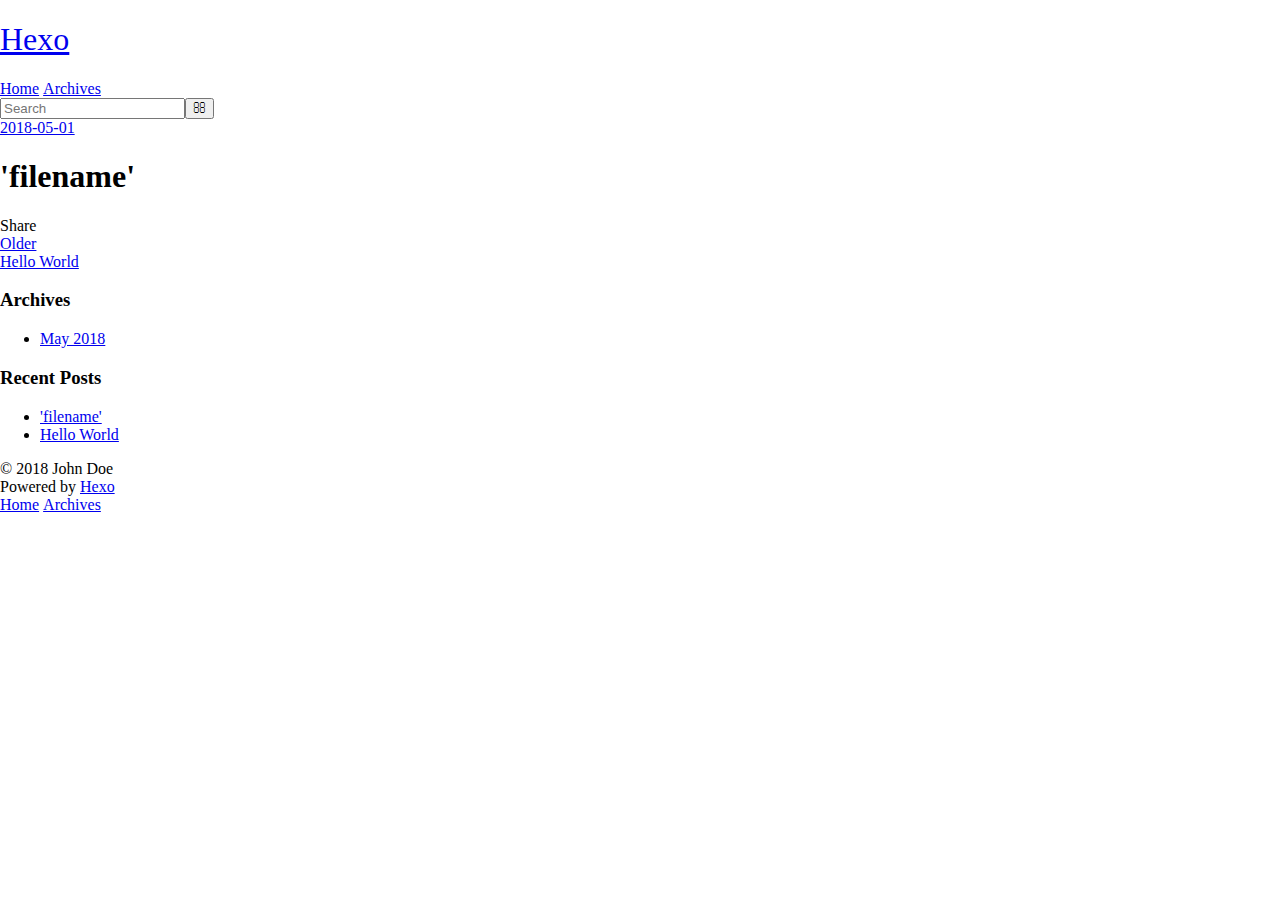
<file: 2018/05/01/filename/index.html>
<!DOCTYPE html>
<html>
<head>
  <meta charset="utf-8">
  

  
  <title>&#39;filename&#39; | Hexo</title>
  <meta name="viewport" content="width=device-width, initial-scale=1, maximum-scale=1">
  <meta property="og:type" content="article">
<meta property="og:title" content="&#39;filename&#39;">
<meta property="og:url" content="http://yoursite.com/2018/05/01/filename/index.html">
<meta property="og:site_name" content="Hexo">
<meta property="og:locale" content="default">
<meta property="og:updated_time" content="2018-05-01T10:48:32.408Z">
<meta name="twitter:card" content="summary">
<meta name="twitter:title" content="&#39;filename&#39;">
  
    <link rel="alternate" href="/atom.xml" title="Hexo" type="application/atom+xml">
  
  
    <link rel="icon" href="/favicon.png">
  
  
    <link href="//fonts.googleapis.com/css?family=Source+Code+Pro" rel="stylesheet" type="text/css">
  
  <link rel="stylesheet" href="/css/style.css">
</head>

<body>
  <div id="container">
    <div id="wrap">
      <header id="header">
  <div id="banner"></div>
  <div id="header-outer" class="outer">
    <div id="header-title" class="inner">
      <h1 id="logo-wrap">
        <a href="/" id="logo">Hexo</a>
      </h1>
      
    </div>
    <div id="header-inner" class="inner">
      <nav id="main-nav">
        <a id="main-nav-toggle" class="nav-icon"></a>
        
          <a class="main-nav-link" href="/">Home</a>
        
          <a class="main-nav-link" href="/archives">Archives</a>
        
      </nav>
      <nav id="sub-nav">
        
          <a id="nav-rss-link" class="nav-icon" href="/atom.xml" title="RSS Feed"></a>
        
        <a id="nav-search-btn" class="nav-icon" title="Search"></a>
      </nav>
      <div id="search-form-wrap">
        <form action="//google.com/search" method="get" accept-charset="UTF-8" class="search-form"><input type="search" name="q" class="search-form-input" placeholder="Search"><button type="submit" class="search-form-submit">&#xF002;</button><input type="hidden" name="sitesearch" value="http://yoursite.com"></form>
      </div>
    </div>
  </div>
</header>
      <div class="outer">
        <section id="main"><article id="post-filename" class="article article-type-post" itemscope itemprop="blogPost">
  <div class="article-meta">
    <a href="/2018/05/01/filename/" class="article-date">
  <time datetime="2018-05-01T10:48:32.000Z" itemprop="datePublished">2018-05-01</time>
</a>
    
  </div>
  <div class="article-inner">
    
    
      <header class="article-header">
        
  
    <h1 class="article-title" itemprop="name">
      &#39;filename&#39;
    </h1>
  

      </header>
    
    <div class="article-entry" itemprop="articleBody">
      
        
      
    </div>
    <footer class="article-footer">
      <a data-url="http://yoursite.com/2018/05/01/filename/" data-id="cjgno3eh70000lscptia0wo2b" class="article-share-link">Share</a>
      
      
    </footer>
  </div>
  
    
<nav id="article-nav">
  
  
    <a href="/2018/05/01/hello-world/" id="article-nav-older" class="article-nav-link-wrap">
      <strong class="article-nav-caption">Older</strong>
      <div class="article-nav-title">Hello World</div>
    </a>
  
</nav>

  
</article>

</section>
        
          <aside id="sidebar">
  
    

  
    

  
    
  
    
  <div class="widget-wrap">
    <h3 class="widget-title">Archives</h3>
    <div class="widget">
      <ul class="archive-list"><li class="archive-list-item"><a class="archive-list-link" href="/archives/2018/05/">May 2018</a></li></ul>
    </div>
  </div>


  
    
  <div class="widget-wrap">
    <h3 class="widget-title">Recent Posts</h3>
    <div class="widget">
      <ul>
        
          <li>
            <a href="/2018/05/01/filename/">&#39;filename&#39;</a>
          </li>
        
          <li>
            <a href="/2018/05/01/hello-world/">Hello World</a>
          </li>
        
      </ul>
    </div>
  </div>

  
</aside>
        
      </div>
      <footer id="footer">
  
  <div class="outer">
    <div id="footer-info" class="inner">
      &copy; 2018 John Doe<br>
      Powered by <a href="http://hexo.io/" target="_blank">Hexo</a>
    </div>
  </div>
</footer>
    </div>
    <nav id="mobile-nav">
  
    <a href="/" class="mobile-nav-link">Home</a>
  
    <a href="/archives" class="mobile-nav-link">Archives</a>
  
</nav>
    

<script src="//ajax.googleapis.com/ajax/libs/jquery/2.0.3/jquery.min.js"></script>


  <link rel="stylesheet" href="/fancybox/jquery.fancybox.css">
  <script src="/fancybox/jquery.fancybox.pack.js"></script>


<script src="/js/script.js"></script>



  </div>
</body>
</html>
</file>
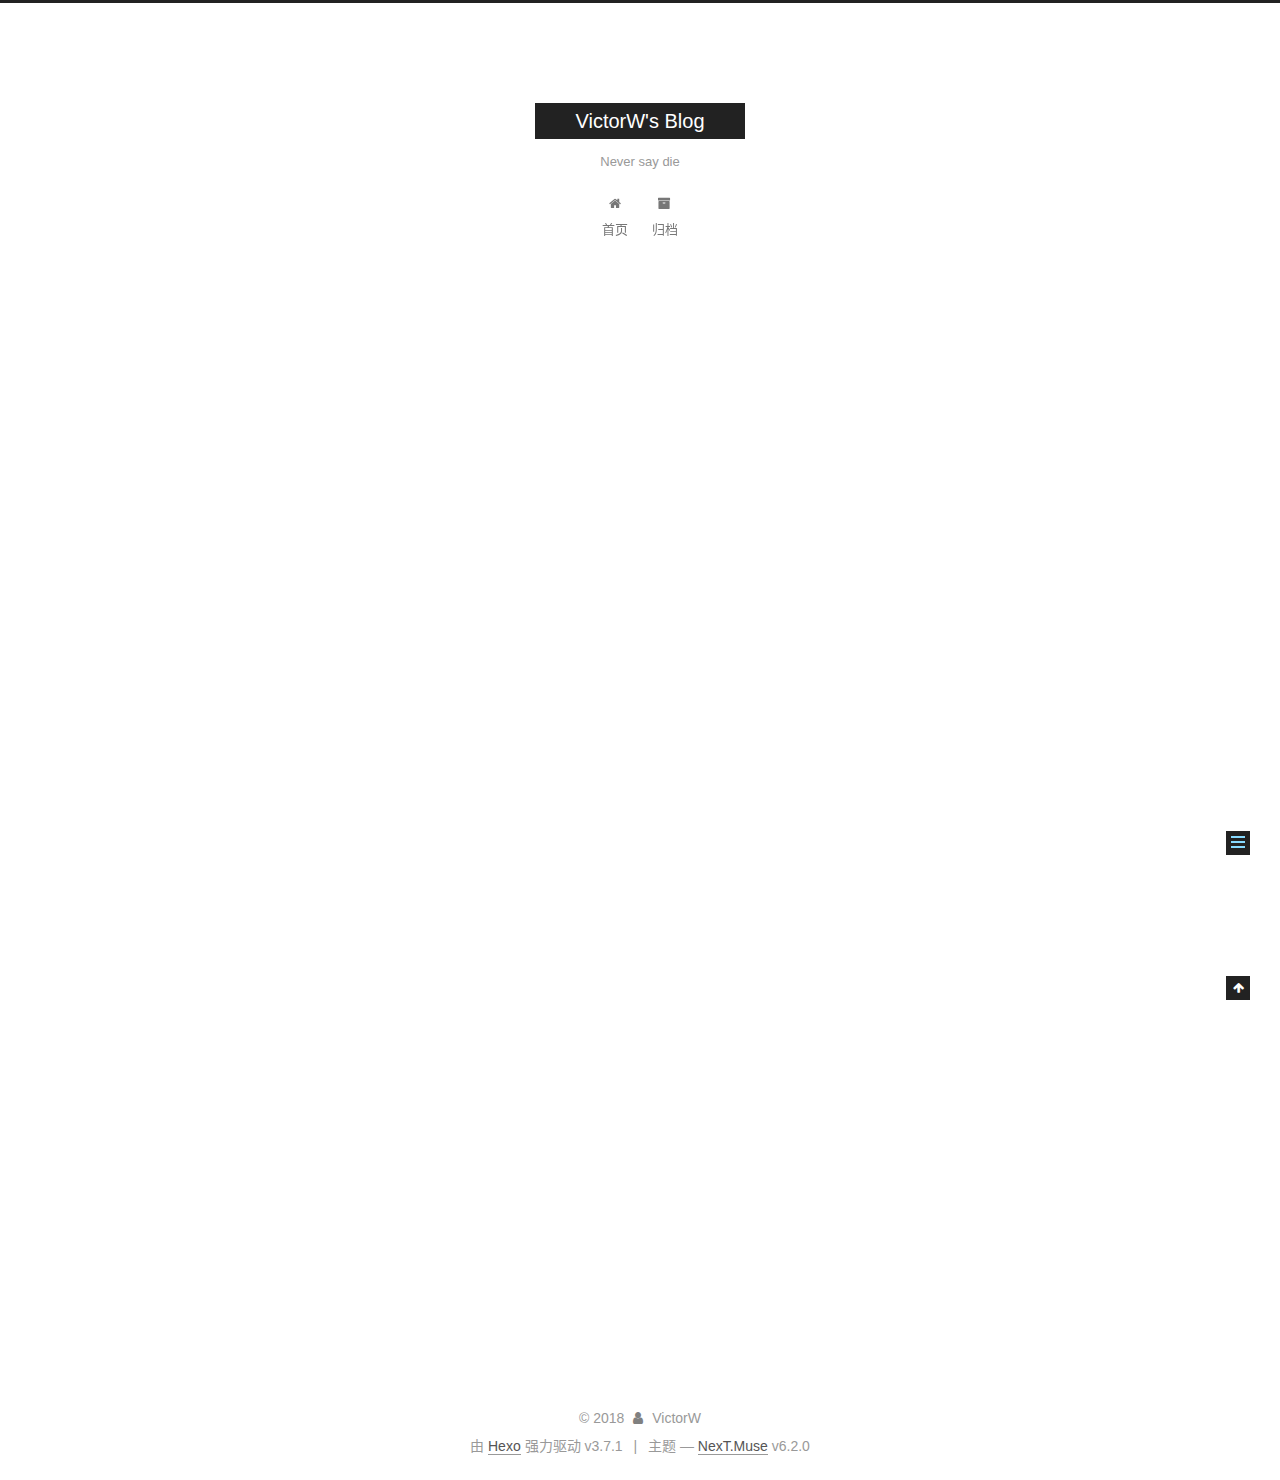
<file: 2018/05/01/hello-world/index.html>
<!DOCTYPE html>






  


<html class="theme-next muse use-motion" lang="zh-CN">
<head>
  <meta charset="UTF-8"/>
<meta http-equiv="X-UA-Compatible" content="IE=edge" />
<meta name="viewport" content="width=device-width, initial-scale=1, maximum-scale=2"/>
<meta name="theme-color" content="#222">












<meta http-equiv="Cache-Control" content="no-transform" />
<meta http-equiv="Cache-Control" content="no-siteapp" />






















<link href="/lib/font-awesome/css/font-awesome.min.css?v=4.6.2" rel="stylesheet" type="text/css" />

<link href="/css/main.css?v=6.2.0" rel="stylesheet" type="text/css" />


  <link rel="apple-touch-icon" sizes="180x180" href="/images/apple-touch-icon-next.png?v=6.2.0">


  <link rel="icon" type="image/png" sizes="32x32" href="/images/favicon-32x32-next.png?v=6.2.0">


  <link rel="icon" type="image/png" sizes="16x16" href="/images/favicon-16x16-next.png?v=6.2.0">


  <link rel="mask-icon" href="/images/logo.svg?v=6.2.0" color="#222">









<script type="text/javascript" id="hexo.configurations">
  var NexT = window.NexT || {};
  var CONFIG = {
    root: '/',
    scheme: 'Muse',
    version: '6.2.0',
    sidebar: {"position":"left","display":"post","offset":12,"b2t":false,"scrollpercent":false,"onmobile":false},
    fancybox: false,
    fastclick: false,
    lazyload: false,
    tabs: true,
    motion: {"enable":true,"async":false,"transition":{"post_block":"fadeIn","post_header":"slideDownIn","post_body":"slideDownIn","coll_header":"slideLeftIn","sidebar":"slideUpIn"}},
    algolia: {
      applicationID: '',
      apiKey: '',
      indexName: '',
      hits: {"per_page":10},
      labels: {"input_placeholder":"Search for Posts","hits_empty":"We didn't find any results for the search: ${query}","hits_stats":"${hits} results found in ${time} ms"}
    }
  };
</script>


  




  <meta name="description" content="Welcome to Hexo! This is your very first post. Check documentation for more info. If you get any problems when using Hexo, you can find the answer in troubleshooting or you can ask me on GitHub. Quick">
<meta property="og:type" content="article">
<meta property="og:title" content="Hello World">
<meta property="og:url" content="http://yoursite.com/2018/05/01/hello-world/index.html">
<meta property="og:site_name" content="VictorW&#39;s Blog">
<meta property="og:description" content="Welcome to Hexo! This is your very first post. Check documentation for more info. If you get any problems when using Hexo, you can find the answer in troubleshooting or you can ask me on GitHub. Quick">
<meta property="og:locale" content="zh-CN">
<meta property="og:updated_time" content="2018-05-01T10:38:51.263Z">
<meta name="twitter:card" content="summary">
<meta name="twitter:title" content="Hello World">
<meta name="twitter:description" content="Welcome to Hexo! This is your very first post. Check documentation for more info. If you get any problems when using Hexo, you can find the answer in troubleshooting or you can ask me on GitHub. Quick">






  <link rel="canonical" href="http://yoursite.com/2018/05/01/hello-world/"/>



<script type="text/javascript" id="page.configurations">
  CONFIG.page = {
    sidebar: "",
  };
</script>

  <title>Hello World | VictorW's Blog</title>
  









  <noscript>
  <style type="text/css">
    .use-motion .motion-element,
    .use-motion .brand,
    .use-motion .menu-item,
    .sidebar-inner,
    .use-motion .post-block,
    .use-motion .pagination,
    .use-motion .comments,
    .use-motion .post-header,
    .use-motion .post-body,
    .use-motion .collection-title { opacity: initial; }

    .use-motion .logo,
    .use-motion .site-title,
    .use-motion .site-subtitle {
      opacity: initial;
      top: initial;
    }

    .use-motion {
      .logo-line-before i { left: initial; }
      .logo-line-after i { right: initial; }
    }
  </style>
</noscript>

</head>

<body itemscope itemtype="http://schema.org/WebPage" lang="zh-CN">

  
  
    
  

  <div class="container sidebar-position-left page-post-detail">
    <div class="headband"></div>

    <header id="header" class="header" itemscope itemtype="http://schema.org/WPHeader">
      <div class="header-inner"><div class="site-brand-wrapper">
  <div class="site-meta ">
    

    <div class="custom-logo-site-title">
      <a href="/" class="brand" rel="start">
        <span class="logo-line-before"><i></i></span>
        <span class="site-title">VictorW's Blog</span>
        <span class="logo-line-after"><i></i></span>
      </a>
    </div>
      
        <p class="site-subtitle">Never say die</p>
      
  </div>

  <div class="site-nav-toggle">
    <button aria-label="切换导航栏">
      <span class="btn-bar"></span>
      <span class="btn-bar"></span>
      <span class="btn-bar"></span>
    </button>
  </div>
</div>




<nav class="site-nav">
  
    <ul id="menu" class="menu">
      
        
        
        
          
          <li class="menu-item menu-item-home">
    <a href="/" rel="section">
      <i class="menu-item-icon fa fa-fw fa-home"></i> <br />首页</a>
  </li>
        
        
        
          
          <li class="menu-item menu-item-archives">
    <a href="/archives/" rel="section">
      <i class="menu-item-icon fa fa-fw fa-archive"></i> <br />归档</a>
  </li>

      
      
    </ul>
  

  
    

  

  
</nav>



  



</div>
    </header>

    


    <main id="main" class="main">
      <div class="main-inner">
        <div class="content-wrap">
          
          <div id="content" class="content">
            

  <div id="posts" class="posts-expand">
    

  

  
  
  

  

  <article class="post post-type-normal" itemscope itemtype="http://schema.org/Article">
  
  
  
  <div class="post-block">
    <link itemprop="mainEntityOfPage" href="http://yoursite.com/2018/05/01/hello-world/">

    <span hidden itemprop="author" itemscope itemtype="http://schema.org/Person">
      <meta itemprop="name" content="VictorW">
      <meta itemprop="description" content="">
      <meta itemprop="image" content="/images/avatar.gif">
    </span>

    <span hidden itemprop="publisher" itemscope itemtype="http://schema.org/Organization">
      <meta itemprop="name" content="VictorW's Blog">
    </span>

    
      <header class="post-header">

        
        
          <h1 class="post-title" itemprop="name headline">Hello World
              
            
          </h1>
        

        <div class="post-meta">
          <span class="post-time">

            
            
            

            
              <span class="post-meta-item-icon">
                <i class="fa fa-calendar-o"></i>
              </span>
              
                <span class="post-meta-item-text">发表于</span>
              

              
                
              

              <time title="创建时间：2018-05-01 18:38:51" itemprop="dateCreated datePublished" datetime="2018-05-01T18:38:51+08:00">2018-05-01</time>
            

            
          </span>

          

          
            
          

          
          

          

          

          

        </div>
      </header>
    

    
    
    
    <div class="post-body" itemprop="articleBody">

      
      

      
        <p>Welcome to <a href="https://hexo.io/" target="_blank" rel="noopener">Hexo</a>! This is your very first post. Check <a href="https://hexo.io/docs/" target="_blank" rel="noopener">documentation</a> for more info. If you get any problems when using Hexo, you can find the answer in <a href="https://hexo.io/docs/troubleshooting.html" target="_blank" rel="noopener">troubleshooting</a> or you can ask me on <a href="https://github.com/hexojs/hexo/issues" target="_blank" rel="noopener">GitHub</a>.</p>
<h2 id="Quick-Start"><a href="#Quick-Start" class="headerlink" title="Quick Start"></a>Quick Start</h2><h3 id="Create-a-new-post"><a href="#Create-a-new-post" class="headerlink" title="Create a new post"></a>Create a new post</h3><figure class="highlight bash"><table><tr><td class="gutter"><pre><span class="line">1</span><br></pre></td><td class="code"><pre><span class="line">$ hexo new <span class="string">"My New Post"</span></span><br></pre></td></tr></table></figure>
<p>More info: <a href="https://hexo.io/docs/writing.html" target="_blank" rel="noopener">Writing</a></p>
<h3 id="Run-server"><a href="#Run-server" class="headerlink" title="Run server"></a>Run server</h3><figure class="highlight bash"><table><tr><td class="gutter"><pre><span class="line">1</span><br></pre></td><td class="code"><pre><span class="line">$ hexo server</span><br></pre></td></tr></table></figure>
<p>More info: <a href="https://hexo.io/docs/server.html" target="_blank" rel="noopener">Server</a></p>
<h3 id="Generate-static-files"><a href="#Generate-static-files" class="headerlink" title="Generate static files"></a>Generate static files</h3><figure class="highlight bash"><table><tr><td class="gutter"><pre><span class="line">1</span><br></pre></td><td class="code"><pre><span class="line">$ hexo generate</span><br></pre></td></tr></table></figure>
<p>More info: <a href="https://hexo.io/docs/generating.html" target="_blank" rel="noopener">Generating</a></p>
<h3 id="Deploy-to-remote-sites"><a href="#Deploy-to-remote-sites" class="headerlink" title="Deploy to remote sites"></a>Deploy to remote sites</h3><figure class="highlight bash"><table><tr><td class="gutter"><pre><span class="line">1</span><br></pre></td><td class="code"><pre><span class="line">$ hexo deploy</span><br></pre></td></tr></table></figure>
<p>More info: <a href="https://hexo.io/docs/deployment.html" target="_blank" rel="noopener">Deployment</a></p>

      
    </div>

    

    
    
    

    

    

    

    <footer class="post-footer">
      

      
      
      

      

      
      
    </footer>
  </div>
  
  
  
  </article>



    <div class="post-spread">
      
    </div>
  </div>


          </div>
          

  



        </div>
        
          
  
  <div class="sidebar-toggle">
    <div class="sidebar-toggle-line-wrap">
      <span class="sidebar-toggle-line sidebar-toggle-line-first"></span>
      <span class="sidebar-toggle-line sidebar-toggle-line-middle"></span>
      <span class="sidebar-toggle-line sidebar-toggle-line-last"></span>
    </div>
  </div>

  <aside id="sidebar" class="sidebar">
    
    <div class="sidebar-inner">

      

      
        <ul class="sidebar-nav motion-element">
          <li class="sidebar-nav-toc sidebar-nav-active" data-target="post-toc-wrap">
            文章目录
          </li>
          <li class="sidebar-nav-overview" data-target="site-overview-wrap">
            站点概览
          </li>
        </ul>
      

      <section class="site-overview-wrap sidebar-panel">
        <div class="site-overview">
          <div class="site-author motion-element" itemprop="author" itemscope itemtype="http://schema.org/Person">
            
              <p class="site-author-name" itemprop="name">VictorW</p>
              <p class="site-description motion-element" itemprop="description"></p>
          </div>

          
            <nav class="site-state motion-element">
              
                <div class="site-state-item site-state-posts">
                
                  <a href="/archives/">
                
                    <span class="site-state-item-count">1</span>
                    <span class="site-state-item-name">日志</span>
                  </a>
                </div>
              

              

              
            </nav>
          

          

          

          
          

          
          

          
            
          
          

        </div>
      </section>

      
      <!--noindex-->
        <section class="post-toc-wrap motion-element sidebar-panel sidebar-panel-active">
          <div class="post-toc">

            
              
            

            
              <div class="post-toc-content"><ol class="nav"><li class="nav-item nav-level-2"><a class="nav-link" href="#Quick-Start"><span class="nav-number">1.</span> <span class="nav-text">Quick Start</span></a><ol class="nav-child"><li class="nav-item nav-level-3"><a class="nav-link" href="#Create-a-new-post"><span class="nav-number">1.1.</span> <span class="nav-text">Create a new post</span></a></li><li class="nav-item nav-level-3"><a class="nav-link" href="#Run-server"><span class="nav-number">1.2.</span> <span class="nav-text">Run server</span></a></li><li class="nav-item nav-level-3"><a class="nav-link" href="#Generate-static-files"><span class="nav-number">1.3.</span> <span class="nav-text">Generate static files</span></a></li><li class="nav-item nav-level-3"><a class="nav-link" href="#Deploy-to-remote-sites"><span class="nav-number">1.4.</span> <span class="nav-text">Deploy to remote sites</span></a></li></ol></li></ol></div>
            

          </div>
        </section>
      <!--/noindex-->
      

      

    </div>
  </aside>


        
      </div>
    </main>

    <footer id="footer" class="footer">
      <div class="footer-inner">
        <div class="copyright">&copy; <span itemprop="copyrightYear">2018</span>
  <span class="with-love" id="animate">
    <i class="fa fa-user"></i>
  </span>
  <span class="author" itemprop="copyrightHolder">VictorW</span>

  

  
</div>




  <div class="powered-by">由 <a class="theme-link" target="_blank" href="https://hexo.io">Hexo</a> 强力驱动 v3.7.1</div>



  <span class="post-meta-divider">|</span>



  <div class="theme-info">主题 &mdash; <a class="theme-link" target="_blank" href="https://github.com/theme-next/hexo-theme-next">NexT.Muse</a> v6.2.0</div>




        








        
      </div>
    </footer>

    
      <div class="back-to-top">
        <i class="fa fa-arrow-up"></i>
        
      </div>
    

    

  </div>

  

<script type="text/javascript">
  if (Object.prototype.toString.call(window.Promise) !== '[object Function]') {
    window.Promise = null;
  }
</script>


























  
  
    <script type="text/javascript" src="/lib/jquery/index.js?v=2.1.3"></script>
  

  
  
    <script type="text/javascript" src="/lib/velocity/velocity.min.js?v=1.2.1"></script>
  

  
  
    <script type="text/javascript" src="/lib/velocity/velocity.ui.min.js?v=1.2.1"></script>
  


  


  <script type="text/javascript" src="/js/src/utils.js?v=6.2.0"></script>

  <script type="text/javascript" src="/js/src/motion.js?v=6.2.0"></script>



  
  

  
  <script type="text/javascript" src="/js/src/scrollspy.js?v=6.2.0"></script>
<script type="text/javascript" src="/js/src/post-details.js?v=6.2.0"></script>



  


  <script type="text/javascript" src="/js/src/bootstrap.js?v=6.2.0"></script>



  



	





  





  










  





  

  

  

  

  
  

  

  

  

  

  

</body>
</html>
</file>
<file: css/style.css>
/* Global_CSS */
/* Local_Search */
/* Markdown_CSS*/
/* Scheme_Paradox */
/* Scheme_Isolation */
/* Swiftype_Input */
/* Sidebar_CSS */
/* Burger_CSS */
/* Post_Toc */
/* Material_icon */
/* Footer_Top */
/* Nprogress_CSS */
/* Footer_SNS_Icon */
/*************/
/* Global_CSS */
/*************/

html {
    display: block;
}
body {
    display: block;
    margin: 0;
    padding: 0;
    top: 0;
    right: 0;
    bottom: 0;
    left: 0;
    z-index: -1;
    -webkit-background-size: cover;
    -moz-background-size: cover;
    -o-background-size: cover;
    background-size: cover;
    background-attachment: fixed;
    content: '';
}
.fa,
.material-icons {
    -moz-osx-font-smoothing: grayscale;
}
a {
    font-weight: 300;
}
.mdl-button {
    font-family: Roboto, 'Helvetica Neue', Helvetica, 'PingFang SC', 'Hiragino Sans GB', 'Microsoft YaHei', '微软雅黑', Arial, sans-serif;
}
.mdl-menu__item {
    font-weight: 300;
}
/****************/
/* Local_Search */
/****************/

#local-search-result {
    position: absolute;
    background-color: #fff;
    border-radius: 2px;
    box-shadow: 0 2px 5px 0 rgba(0, 0, 0, 0.16), 0 2px 10px 0 rgba(0, 0, 0, 0.12);
    z-index: 6;
    max-width: 100%;
}
#local-search-result ul {
    list-style: none;
    padding: 0;
}
#local-search-result ul li {
    padding: 10px 20px;
    border-top: 1px solid #dadada;
}
#local-search-result ul li:first-child {
    border-top: none;
}
#local-search-result ul li p {
    margin: 0;
    max-height: 50px;
    overflow: hidden;
}
#local-search-result .search-keyword {
    font-style: normal;
    font-weight: bold;
}
#local-search-result ul li a {
    text-decoration: none;
}
#local-search-result ul li .search-result {
    color: #333;
}
/****************/
/* Markdown_CSS */
/****************/

.highlight tr {
    display: flex;
}
#post-content .line {
    height: 19px;
}
#post-content figure {
    margin-right: 0;
    margin-left: 0;
}
#post-content,
#post-content p {
    font-size: 15px;
    line-height: 1.7;
    overflow: hidden;
}
#post-content>*:first-child {
    margin-top: 0 !important;
}
#post-content>*:last-child {
    margin-bottom: 0 !important;
}
#post-content a.absent {
    color: #c00;
}
#post-content a.anchor {
    display: block;
    padding-left: 30px;
    margin-left: -30px;
    cursor: pointer;
    position: absolute;
    top: 0;
    left: 0;
    bottom: 0;
}
#post-content h1,
#post-content h2,
#post-content h3,
#post-content h4,
#post-content h5,
#post-content h6 {
    margin: 1em 0 15px;
    padding: 0;
    font-weight: bold;
    line-height: 1.7;
    cursor: text;
    position: relative;
}
#post-content h1 .octicon-link,
#post-content h2 .octicon-link,
#post-content h3 .octicon-link,
#post-content h4 .octicon-link,
#post-content h5 .octicon-link,
#post-content h6 .octicon-link {
    display: none;
    color: #000;
}
#post-content h1:hover a.anchor,
#post-content h2:hover a.anchor,
#post-content h3:hover a.anchor,
#post-content h4:hover a.anchor,
#post-content h5:hover a.anchor,
#post-content h6:hover a.anchor {
    text-decoration: none;
    line-height: 1;
    padding-left: 0;
    margin-left: -22px;
    top: 15%;
}
#post-content h1:hover a.anchor .octicon-link,
#post-content h2:hover a.anchor .octicon-link,
#post-content h3:hover a.anchor .octicon-link,
#post-content h4:hover a.anchor .octicon-link,
#post-content h5:hover a.anchor .octicon-link,
#post-content h6:hover a.anchor .octicon-link {
    display: inline-block;
}
#post-content h1 tt,
#post-content h1 code,
#post-content h2 tt,
#post-content h2 code,
#post-content h3 tt,
#post-content h3 code,
#post-content h4 tt,
#post-content h4 code,
#post-content h5 tt,
#post-content h5 code,
#post-content h6 tt,
#post-content h6 code {
    font-size: inherit;
}
#post-content h1 {
    font-size: 2.5em;
    border-bottom: 1px solid #ddd;
}
#post-content h2 {
    font-size: 2em;
    border-bottom: 1px solid #eee;
}
#post-content h3 {
    font-size: 1.5em;
}
#post-content h4 {
    font-size: 1.2em;
}
#post-content h5 {
    font-size: 1em;
}
#post-content h6 {
    color: #777;
    font-size: 1em;
}
#post-content p,
#post-content blockquote,
#post-content ul,
#post-content ol,
#post-content dl,
#post-content table {
    margin: 15px 0;
}
#post-content hr {
    height: 0.25em;
    padding: 0;
    margin: 24px 0;
    background-color: #e7e7e7;
    border: 0;
}
#post-content li p.first {
    display: inline-block;
}
#post-content ul,
#post-content ol {
    padding-left: 30px;
    font-size: 15px;
    line-height: 1.7;
    overflow: hidden;
}
#post-content ul.no-list,
#post-content ol.no-list {
    list-style-type: none;
    padding: 0;
}
#post-content ul ul,
#post-content ul ol,
#post-content ol ol,
#post-content ol ul {
    margin-top: 0;
    margin-bottom: 0;
}
#post-content dl {
    padding: 0;
}
#post-content dl dt {
    font-size: 14px;
    font-weight: bold;
    font-style: italic;
    padding: 0;
    margin-top: 15px;
}
#post-content dl dd {
    margin-bottom: 15px;
    padding: 0 15px;
}
#post-content blockquote {
    border-left: 4px solid #DDD;
    padding: 0 15px;
    color: #777;
    font-style: normal;
}
#post-content blockquote>:first-child {
    margin-top: 0px;
}
#post-content blockquote>:last-child {
    margin-bottom: 0px;
}
#post-content table {
    width: 100%;
    overflow: auto;
    display: block;
    border-spacing: 0;
    border-collapse: collapse;
}
#post-content table th {
    font-weight: bold;
}
#post-content table th,
#post-content table td {
    padding: 6px 13px;
    border: 1px solid #ddd;
}
#post-content table tr {
    /*    display: table;*/

    background-color: #fff;
}
#post-content table tr:nth-child(2n) {
    background-color: #f8f8f8;
}
#post-content img {
    max-width: 100%;
    -moz-box-sizing: border-box;
    box-sizing: border-box;
}
#post-content span.frame {
    display: block;
    overflow: hidden;
}
#post-content span.frame>span {
    border: 1px solid #ddd;
    display: block;
    float: left;
    overflow: hidden;
    margin: 13px 0 0;
    padding: 7px;
    width: auto;
}
#post-content span.frame span img {
    display: block;
    float: left;
}
#post-content span.frame span span {
    clear: both;
    color: #333;
    display: block;
    padding: 5px 0 0;
}
#post-content span.align-center {
    display: block;
    overflow: hidden;
    clear: both;
}
#post-content span.align-center>span {
    display: block;
    overflow: hidden;
    margin: 13px auto 0;
    text-align: center;
}
#post-content span.align-center span img {
    margin: 0 auto;
    text-align: center;
}
#post-content span.align-right {
    display: block;
    overflow: hidden;
    clear: both;
}
#post-content span.align-right>span {
    display: block;
    overflow: hidden;
    margin: 13px 0 0;
    text-align: right;
}
#post-content span.align-right span img {
    margin: 0;
    text-align: right;
}
#post-content span.float-left {
    display: block;
    margin-right: 13px;
    overflow: hidden;
    float: left;
}
#post-content span.float-left span {
    margin: 13px 0 0;
}
#post-content span.float-right {
    display: block;
    margin-left: 13px;
    overflow: hidden;
    float: right;
}
#post-content span.float-right>span {
    display: block;
    overflow: hidden;
    margin: 13px auto 0;
    text-align: right;
}
#post-content code,
#post-content tt {
    margin: 0 2px;
    padding: 0px 5px;
    background-color: rgba(0, 0, 0, 0.04);
    border-radius: 3px;
}
#post-content pre>code {
    margin: 0;
    padding: 0;
    white-space: pre;
    border: none;
    background: transparent;
}
#post-content pre {
    background-color: #f7f7f7;
    font-size: 13px;
    line-height: 19px;
    overflow: auto;
    padding: 16px;
    border-radius: 3px;
}
#post-content .gutter,
#post-content .code {
    /*  background: #f7f7f7;*/

    font-size: 13px;
    line-height: 19px;
    overflow: auto;
    padding: 0;
    border: none;
    display: block;
    border-radius: 0;
}
#post-content .code {
    border-top-right-radius: 3px;
    border-bottom-right-radius: 3px;
}
#post-content .gutter {
    border-top-left-radius: 3px;
    border-bottom-left-radius: 3px;
}
#post-content .gutter pre,
#post-content .code pre {
    margin: 0;
    display: block;
}
#post-content pre code,
#post-content pre tt {
    margin: 0;
    padding: 0;
    background-color: transparent;
    border: none;
}

.post-toc-wrap::-webkit-scrollbar{
    width: 7px;
    height: 7px;
    border-radius: 4px;
    background-color: #F1F1F1;
    opacity: 0.4;
}

.post-toc-wrap::-webkit-scrollbar-thumb {
    width: 7px;
    height: 7px;
    border-radius: 4px;
    background-color: #DDDDDD;
    opacity: 0.8;
}
.post-toc-wrap::-webkit-scrollbar-button {
     display: none;
}

/****************/
/* Scheme_Paradox */
/****************/

#scheme-Paradox .index-top-block {
    margin-bottom: 47.59px
}
@media screen and (max-width: 480px) {
    #scheme-Paradox .index-top-block {
        transition: 1s;
        width: 100%;
        margin: 0;
        border-radius: 0 !important;
    }
    #scheme-Paradox .material-layout .daily-pic {
        height: 100%
    }
    #scheme-Paradox .material-layout .something-else {
        margin-bottom: 30px;
    }
}
@media screen and (min-width: 481px) and (max-width: 840px) {
    #scheme-Paradox .index-top-block {
        min-height: 200px!important;
        transition: 1s;
        margin-bottom: 47.59px
    }
    #scheme-Paradox .material-layout .daily-pic {
        width: calc(66.6666666667% - 16px)
    }
    #scheme-Paradox .material-layout .something-else {
        width: calc(33.3333333333% - 16px)
    }
}
#scheme-Paradox .index-top-block-slogan {
    font-size: 24px;
    line-height: 26px;
    font-weight: 400;
    margin: 0;
    text-shadow: 1px 1px 8px #444
}
#scheme-Paradox .index-top-block-slogan a {
    text-decoration: none
}
@media screen and (max-width: 480px) {
    #scheme-Paradox .index-top-block-date {
        display: none
    }
}
#scheme-Paradox .material-layout .minilogo,
#scheme-Paradox .social-btn {
    background-position: center;
    background-repeat: no-repeat
}
#scheme-Paradox .post_entry-module {
    margin-bottom: 47.59px;
    margin-top: 0;
}
#scheme-Paradox .material-layout .material-post,
#scheme-Paradox .material-layout .material-index {
    display: flex;
    margin: 0 auto;
    padding: 0;
    width: 100%;
    max-width: 900px;
    flex-shrink: 0
}
#scheme-Paradox .material-layout .material-layout__content {
    position: relative;
    padding-top: 165px;
    margin: 0 auto;
    width: 100%;
}
@media screen and (max-width: 480px) {
    #scheme-Paradox .material-layout .material-layout__content {
        padding-top: 0
    }
}
#scheme-Paradox .material-layout .mdl-card {
    display: flex;
    min-height: 400px;
    flex-direction: column;
    align-items: stretch;
    border-radius: 2px;
}
@media screen and (max-width: 480px) {
    #scheme-Paradox .material-post .mdl-card {
        border-radius: 0;
    }
}
#scheme-Paradox .material-layout .mdl-card__title {
    padding: 1pc;
    flex-grow: 1
}
#scheme-Paradox .material-layout .mdl-card__media {
    display: flex;
    box-sizing: border-box;
    padding: 24.72px;
    background-size: cover;
    cursor: pointer;
    flex-grow: 1;
    flex-direction: row;
    align-items: flex-end
}
#scheme-Paradox .material-layout .mdl-card__media a,
#scheme-Paradox .material-layout .mdl-card__title a {
    color: inherit
}
#scheme-Paradox .material-layout .mdl-card__supporting-text {
    display: inline;
    padding: 20px 0 1pc;
    width: 100%;
    min-height: 4pc;
    align-items: center
}
#scheme-Paradox .material-layout .mdl-card__supporting-text strong {
    font-weight: 700
}
#scheme-Paradox .material-layout .mdl-card__media~.mdl-card__supporting-text {
    min-height: 4pc
}
@media screen and (max-width: 480px) {
    #scheme-Paradox .material-layout .mdl-card__supporting-text {
        padding-top: 12px;
        padding-bottom: 0
    }
    #scheme-Paradox .daily-pic .mdl-card__media~.mdl-card__supporting-text {
        display: none
    }
}
#scheme-Paradox .material-layout .mdl-card__supporting-text:not(:last-child) {
    box-sizing: border-box;
    min-height: 76px
}
#scheme-Paradox .material-layout .post_entry-module .mdl-card__media~.mdl-card__supporting-text {
    padding: 1pc;
    padding-top: 29.03px;
}
@media screen and (max-width: 480px) {
    #scheme-Paradox .material-layout .mdl-card__supporting-text:not(:last-child) {
        min-height: 70px
    }
    #scheme-Paradox .material-layout .post_entry-module .mdl-card__media~.mdl-card__supporting-text {
        padding: 2pc 1pc
    }
}
#scheme-Paradox .material-layout .mdl-card__actions:first-child {
    margin-left: 0
}
#scheme-Paradox .material-layout .meta {
    display: flex;
    box-sizing: border-box;
    padding: 1pc;
    height: auto;
    flex-direction: row;
    align-items: center;
    justify-content: flex-start
}
#scheme-Paradox .material-layout .meta>.meta__favorites {
    margin: 0 8px;
    font-weight: 500;
    font-size: 13px;
    flex-direction: row
}
#scheme-Paradox .material-layout .meta>.meta__favorites .material-icons {
    margin-left: 9pt;
    font-size: 2em;
    cursor: pointer
}
#scheme-Paradox .material-layout .mdl-card .meta.meta--fill {
    justify-content: space-between
}
#scheme-Paradox .material-layout .meta>:first-child {
    margin-right: 1pc
}
#scheme-Paradox .material-layout .meta>* {
    display: flex;
    flex-direction: column
}
#scheme-Paradox .material-layout .something-else>button {
    position: absolute;
    top: 0;
    right: 28px;
    transform: translate(0, -28px)
}
#scheme-Paradox .material-layout .something-else .something-else-logo {
    display: flex;
    flex-direction: column;
    justify-content: center;
    align-items: center;
    border-top-right-radius: 2px;
    border-top-left-radius: 2px;
    font-size: 13px;
    flex-grow: 1;
    box-sizing: border-box;
    padding: 24px;
    background-size: cover
}
@media screen and (max-width: 480px) {
    #scheme-Paradox .material-layout .something-else .something-else-logo {
        padding: 0
    }
}
#scheme-Paradox .material-layout .something-else .something-else-logo img {
    margin-bottom: 10px;
    width: 10pc;
    height: 10pc
}
#scheme-Paradox .material-layout .something-else .mdl-card__supporting-text {
    border-bottom-right-radius: 2px;
    border-bottom-left-radius: 2px;
    background-color: #f5f5f5
}
#scheme-Paradox .material-layout .material-post>.material-nav,
#scheme-Paradox .material-layout .material-index>.material-nav {
    display: flex;
    margin: 10px 15px;
    color: #fff;
    font-weight: 500;
    flex-direction: row;
    justify-content: space-between;
    align-items: center
}
#scheme-Paradox .material-layout .material-post>.material-nav>.material-nav__button,
#scheme-Paradox .material-layout .material-index>.material-nav>.material-nav__button {
    color: #fff;
    text-decoration: none
}
#scheme-Paradox .material-layout .material-post>.material-nav .mdl-button,
#scheme-Paradox .material-layout .material-index>.material-nav .mdl-button {
    background-color: #fff;
    color: rgba(0, 0, 0, .54)
}
#scheme-Paradox .material-layout .material-post>.material-nav>.material-nav__button:first-child .mdl-button,
#scheme-Paradox .material-layout .material-index>.material-nav>.material-nav__button:first-child .mdl-butto {
    margin-right: 1pc
}
#scheme-Paradox .material-layout .material-post>.material-nav>.material-nav__button:last-child .mdl-button,
#scheme-Paradox .material-layout .material-index>.material-nav>.material-nav__button:last-child .mdl-button {
    margin-left: 1pc
}
#scheme-Paradox .page-number {
    display: none
}
#scheme-Paradox .material-nav .page-number.current {
    display: block;
    color: #666;
    text-align: center;
    margin: 0 auto
}
#scheme-Paradox .material-layout .mdl-card>a {
    color: inherit;
    text-decoration: none;
    font-weight: inherit
}
#scheme-Paradox .material-layout .mdl-card h3 {
    margin: 0
}
#scheme-Paradox .material-layout .mdl-card h1 a,
#scheme-Paradox .material-layout .mdl-card h2 a,
#scheme-Paradox .material-layout .mdl-card h3 a,
#scheme-Paradox .material-layout .mdl-card h4 a,
#scheme-Paradox .material-layout .mdl-card h5 a,
#scheme-Paradox .material-layout .mdl-card h6 a {
    text-decoration: none
}
#scheme-Paradox .material-layout .mdl-card h3.quote:after,
#scheme-Paradox .material-layout .mdl-card h3.quote:before {
    display: block;
    margin-top: .5em;
    font-size: 3em
}
#scheme-Paradox .material-layout .mdl-card h3.quote:before {
    content: '“'
}
#scheme-Paradox .material-layout .mdl-card h3.quote:after {
    content: '”'
}
#scheme-Paradox .material-post_container .custom-header {
    background-color: transparent
}
#scheme-Paradox .material-post_container .material-post>.mdl-card .mdl-card__media,
#scheme-Paradox .material-post_container .material-index>.mdl-card .mdl-card__media {
    height: 280px
}
#scheme-Paradox .material-post_container .meta+.mdl-card__supporting-text {
    display: block;
    border: 0;
    flex-direction: column
}
#scheme-Paradox .material-post_container .meta+.mdl-card__supporting-text p {} #scheme-Paradox .material-post_container .comments {
    background-color: #eee;
    display: flex;
    box-sizing: border-box;
    padding: 2pc;
    flex-direction: column;
    justify-content: flex-start;
    align-items: stretch;
    position: relative
}
#scheme-Paradox .material-post_container .comments>form {
    display: flex;
    margin-bottom: 1pc;
    flex-diretion: row
}
#scheme-Paradox .material-post_container .comments>form .mdl-textfield {
    margin-right: 1pc;
    color: #616161;
    flex-grow: 1
}
#scheme-Paradox .material-post_container .comments>form .mdl-textfield input,
#scheme-Paradox .material-post_container .comments>form .mdl-textfield textarea {
    resize: none
}
#scheme-Paradox .material-post_container .comments>form button {
    margin-top: 20px;
    background-color: rgba(0, 0, 0, .24);
    color: #fff
}
#scheme-Paradox .material-post_container .comments .comment {
    flex-direction: column;
    align-items: stretch
}
#scheme-Paradox .material-post_container .comments .comment>.comment__header {
    display: flex;
    margin-bottom: 1pc;
    flex-direction: row;
    align-items: center
}
#scheme-Paradox .material-post_container .comments .comment>.comment__header>.comment__author {
    display: flex;
    flex-grow: 1;
    flex-direction: column
}
#scheme-Paradox .material-post_container .comments .comment>.comment__text {
    line-height: 1.5em
}
#scheme-Paradox .material-post_container .comments .comment>.comment__actions {
    display: flex;
    font-size: .8em;
    flex-direction: row;
    justify-content: flex-start;
    align-items: center;
    padding-left: 64px
}
#scheme-Paradox .material-post_container .comments .comment>.comment__actions button {
    margin-right: 1pc;
    color: rgba(0, 0, 0, .24)
}
#scheme-Paradox .material-post_container .comments .comment>.comment__answers {
    padding-top: 2pc;
    padding-left: 3pc
}
#scheme-Paradox #post-toc-trigger-btn {
    position: fixed;
    top: 5pc;
    left: 1pc;
    z-index: 8;
    color: #fff;
    border-radius: 50%
}
@media screen and (max-width: 480px) {
    #scheme-Paradox #post-toc-trigger-btn {
        display: none
    }
}
#scheme-Paradox .material-layout .section-spacer {
    flex-grow: 1
}
#scheme-Paradox .material-layout .something-else {
    z-index: 7;
    overflow: visible
}
#scheme-Paradox .material-layout .amazing .mdl-card__title {
    background-color: #263238
}
#scheme-Paradox .material-layout .minilogo {
    width: 44px;
    height: 44px;
    border-radius: 22px;
    background-color: #f5f5f5;
    background-image: url(../img/avatar.png);
    background-size: 50%
}
#scheme-Paradox .mdl-grid {
    display: flex!important
}
#scheme-Paradox .social-btn {
    margin: 0 1pc;
    width: 24px;
    height: 24px;
    border-radius: 2px;
    background-color: transparent;
    background-size: contain;
    opacity: .46;
    cursor: pointer
}
#scheme-Paradox .social-btn__share {
    background: 0 0;
    color: rgba(0, 0, 0, .54)
}
#scheme-Paradox .mdl-mini-footer {
    box-sizing: border-box;
    margin-top: 5pc;
    padding: 40px;
    height: 120px;
    background-color: #fff;
    align-items: center
}
@media screen and (max-width: 840px) {
    #scheme-Paradox .material-layout .mdl-mini-footer {
        padding: 30px 0 20px;
        height: 200px
    }
}
#scheme-Paradox .post_entry-content img {
    width: 98%
}
#scheme-Paradox #post-content {
    max-width: 90%;
    margin: 1pc auto;
    padding-top: 0;
}
#scheme-Paradox #post-content img {
    max-width: 100%
}
#scheme-Paradox .page-navigator {
    display: inline-block;
    margin: 20px 0;
    padding-left: 0;
    border-radius: 4px
}
#scheme-Paradox .page-navigator li.current {
    background: #323c3f;
    color: #fff
}
#scheme-Paradox .page-navigator>li {
    display: inline
}
#scheme-Paradox .page-navigator>li:first-child>a,
#scheme-Paradox .page-navigator>li:first-child>span {
    margin-left: 0
}
#scheme-Paradox .page-navigator>.current>a,
#scheme-Paradox .page-navigator>.current>a:focus,
#scheme-Paradox .page-navigator>.current>a:hover,
#scheme-Paradox .page-navigator>.current>span,
#scheme-Paradox .page-navigator>.current>span:focus,
#scheme-Paradox .page-navigator>.current>span:hover {
    z-index: 2;
    color: #fff;
    cursor: default
}
#scheme-Paradox .page-navigator>li>a,
#scheme-Paradox .page-navigator>li>span {
    height: 32px;
    width: 32px;
    line-height: 32px;
    color: #ff4081;
    position: relative;
    float: left;
    margin-right: 5px;
    margin-left: 5px;
    text-decoration: none;
    text-align: center
}
#scheme-Paradox .footer-develop-a {
    color: #9e9e9e;
    text-decoration: none;
    font-weight: 400
}
#scheme-Paradox .footer-develop-a:hover {
    color: #0097a7;
    text-decoration: underline!important
}
#scheme-Paradox #post_entry-info {
    border-top: 1px solid rgba(0, 0, 0, .1)
}
#scheme-Paradox #post_entry-left-info {
    float: left;
    width: 50%
}
#scheme-Paradox #post_entry-right-info {
    float: right;
    font-size: 13px;
    font-weight: 400;
    padding: 1pc;
    margin-top: 20px;
    margin-right: 20px;
    /*    white-space: nowrap*/
}
@media screen and (max-width: 480px) {
    #scheme-Paradox #post_entry-left-info {
        padding: 1pc 4%
    }
    #scheme-Paradox #post_entry-right-info {
        margin-top: 0;
        margin-right: 0;
        width: 50%;
        padding: 1pc 2%;
        text-align: right;
        top: 21px
    }
}
#scheme-Paradox #post_entry-right-info a {
    text-decoration: none;
    font-weight: 400;
}
#scheme-Paradox #copyright {
    margin-left: auto;
    margin-right: auto;
    text-align: center
}
@media screen and (min-width: 481px) and (max-width: 840px) {
    #scheme-Paradox #copyright {
        padding: 20px 0;
    }
}
#scheme-Paradox .article-headline-p a {
    font-weight: 400;
}
#scheme-Paradox .article-headline-p a,
#scheme-Paradox .article-headline-p-nopic a,
#scheme-Paradox .article-headline-p-top a,
#scheme-Paradox .material-nav a,
#scheme-Paradox .index_share-link,
#scheme-Paradox .post_share-link,
#scheme-Paradox .post_tag-link,
#scheme-Paradox .index_category-link,
#scheme-Paradox .sidebar .sidebar-brand,
#scheme-Paradox .sidebar-footer-text-a {
    text-decoration: none
}
#scheme-Paradox .post_tag-link,
#scheme-Paradox .index_category-link {
    padding: 15px;
}
#scheme-Paradox .mdl-mini-footer--right-section {
    margin-right: 60px
}
@media screen and (max-width: 840px) {
    #scheme-Paradox .mdl-mini-footer--right-section {
        margin-right: 0
    }
}
#scheme-Paradox .mdl-mini-footer--right-section a {
    color: #6b6b6b;
}
#scheme-Paradox #author-avatar,
#scheme-Paradox #comment__avatar {
    margin-right: 1pc;
    border-radius: 50%;
    overflow: hidden
}
#scheme-Paradox .mdl-mini-footer--social-btn {
    outline-style: none
}
#scheme-Paradox .material-nav {
    font-weight: 300!important
}
#scheme-Paradox .material-nav a {
    font-weight: 400
}
#scheme-Paradox .login-form-group {
    width: 33%;
    float: left;
    color: #8A8A8A
}
#scheme-Paradox .login-input-info {
    font-size: 14px!important
}
#scheme-Paradox .comment__text {
    font-weight: 400!important;
    font-size: 13px!important;
    padding-left: 64px
}
#scheme-Paradox .comment__text p {
    margin-bottom: 6px
}
#scheme-Paradox .comments__closed {
    color: #8A8A8A!important
}
#scheme-Paradox .comment-list {
    padding-left: 0
}
#scheme-Paradox .comment__author {
    font-size: 13px;
    font-weight: 400!important
}
#scheme-Paradox #comment__avatar {
    float: left
}
#scheme-Paradox #comment-input-div {
    width: 94%;
    line-height: 15px
}
#scheme-Paradox #comment {
    color: #616161;
    font-size: 14px;
    resize: inherit
}
#scheme-Paradox #comment-button {
    margin-left: 10px;
    margin-top: -20px;
    background-color: rgba(0, 0, 0, .24);
    color: #FFF
}
#scheme-Paradox #article-functions-like-button {
    overflow: visible
}
#scheme-Paradox #article-functions-like-button:hover {
    color: red
}
@media screen and (max-width: 480px) {
    #scheme-Paradox .page-module .mdl-card,
    #scheme-Paradox .material-post_container .mdl-card {
        margin: 0;
        width: 100%
    }
}
#scheme-Paradox .post-likes-num {
    font-size: 13px;
    position: relative;
    top: 8px;
    left: -20px
}
@media screen and (max-width: 850px) {
    #scheme-Paradox #comment-input-div {
        width: 93%
    }
}
@media screen and (max-width: 742px) {
    #scheme-Paradox #comment-input-div {
        width: 92%
    }
}
@media screen and (max-width: 660px) {
    #comment-input-div {
        width: 90%
    }
}
@media screen and (max-width: 550px) {
    #scheme-Paradox #comment-input-div {
        width: 80%
    }
}
@media screen and (max-width: 480px) {
    #scheme-Paradox .footer-develop-div {
        float: left;
        width: 100%;
        margin-right: 10px
    }
}
@media screen and (max-width: 840px) {
    .mdl-mini-footer--right-section {
        margin-left: auto;
        margin-right: auto;
        text-align: center;
        width: 100%;
    }
}
#scheme-Paradox .article-headline-p {
    font-size: 34px;
    line-height: 40px;
    font-weight: 400;
    margin: 0;
    text-shadow: 1px 1px 8px #444
}
@media screen and (max-width: 840px) {
    #scheme-Paradox .article-headline-p {
        font-size: 22px
    }
}
#scheme-Paradox .article-headline-p-top {
    padding: 10px 0;
    font-size: 26px;
    line-height: 26px;
    font-weight: 400;
    margin: 0
}
#scheme-Paradox .article-headline-p-nopic {
    font-size: 34px;
    line-height: 40px;
    font-weight: 400;
    margin: 0
}
#scheme-Paradox .more {
    margin-left: 1pc
}
#scheme-Paradox #top {
    width: 0;
    height: 0;
    position: absolute;
    top: 0
}
#scheme-Paradox #search-label {
    right: 28px;
    bottom: 39px;
    z-index: 7;
}
#scheme-Paradox #search-form {
    bottom: 46px
}
#scheme-Paradox #search-form-label {
    left: 1px
}
#scheme-Paradox #search-form-label:after {
    background-color: #ff4081;
    width: 100%
}
#scheme-Paradox .mdl-badge[data-badge]:after {
    width: 20px;
    height: 20px;
    font-weight: 400
}
#scheme-Paradox .mdl-button .mdl-badge[data-badge]:after {
    top: -12px;
    right: -10px
}
@media screen and (max-width: 480px) {
    #scheme-Paradox #search-form {
        margin-left: 0
    }
}
@media screen and (max-width: 840px) {
    #scheme-Paradox .mdl-mini-footer--left-section {
        width: 100%;
        text-align: center
    }
}
/********************/
/* Scheme_Isolation */
/********************/

#scheme-Isolation .mdl-grid {
    padding: 0;
}
#scheme-Isolation .mdl-cell {
    margin: 0;
}
#scheme-Isolation .material-layout {
    width: 100%;
    margin-right: auto;
    margin-left: auto;
    max-width: 339px;
    padding-right: 8px;
    padding-left: 8px;
}
@media screen and (min-width: 386px) {
    #scheme-Isolation .material-layout {
        max-width: 548px;
        padding-right: 24px;
        padding-left: 24px;
    }
}
@media screen and (min-width: 579px) {
    #scheme-Isolation .material-layout {
        max-width: 722px;
        padding-right: 32px;
        padding-left: 32px;
    }
}
@media screen and (min-width: 769px) {
    #scheme-Isolation .material-layout {
        max-width: 894px;
        padding-right: 48px;
        padding-left: 48px;
    }
}
@media screen and (min-width: 1183px) {
    #scheme-Isolation .material-layout {
        max-width: 1328px;
        padding-right: 80px;
        padding-left: 80px;
    }
}
#scheme-Isolation #main {
    float: left;
    width: 100%;
    padding-top: 12px;
    padding-bottom: 24px;
}
@media screen and (min-width: 579px) {
    #scheme-Isolation #main {
        padding-top: 16px;
        padding-bottom: 32px;
    }
}
@media screen and (min-width: 769px) {
    #scheme-Isolation #main {
        padding-top: 24px;
        padding-bottom: 48px;
    }
}
@media screen and (min-width: 1183px) {
    #scheme-Isolation #main {
        padding-top: 80px;
        padding-bottom: 80px;
        padding-left: 368px;
    }
}
#scheme-Isolation .post_entry-module {
    margin-bottom: 24px;
    width: 100%;
    border-radius: 2px;
    box-shadow: 0 1px 1px 0 rgba(0, 0, 0, .1);
    -webkit-box-shadow: 0 1px 1px 0 rgba(0, 0, 0, .1);
}
@media screen and (min-width: 386px) {
    #scheme-Isolation .post_entry-module {
        margin-bottom: 28px;
    }
}
@media screen and (min-width: 579px) {
    #scheme-Isolation .post_entry-module {
        margin-bottom: 36px;
    }
}
@media screen and (min-width: 769px) {
    #scheme-Isolation .post_entry-module {
        margin-bottom: 52px;
    }
}
@media screen and (min-width: 1183px) {
    #scheme-Isolation .post_entry-module {
        margin-bottom: 82px;
    }
}
#scheme-Isolation .post_thumbnail-custom img {
    width: 100%;
    vertical-align: middle;
    height: auto
}
#scheme-Isolation .post_entry-header_info.with-thumbnail,
#scheme-Isolation .post-header_info.with-thumbnail {
    position: absolute;
    padding: 40px;
    width: 100%;
    cursor: default;
    color: #ebebeb;
}
#scheme-Isolation .post_entry-header_info.without-thumbnail,
#scheme-Isolation .post-header_info.without-thumbnail {
    padding: 40px;
    padding-bottom: 0;
    width: 100%;
    cursor: default;
}
#scheme-Isolation .post_entry-header_info .avatar-img,
#scheme-Isolation .post-header_info .avatar-img {
    width: 34px;
    height: 34px;
    margin-right: 8px;
    border: 1px solid #d6d6d6;
    border-radius: 50%;
}
#scheme-Isolation .post_entry-header_info .name-span,
#scheme-Isolation .post-header_info .name-span {
    letter-spacing: 2px;
    line-height: 16px;
    font-size: 13px;
    font-weight: 300;
    text-transform: uppercase;
}
#scheme-Isolation .post_entry-content {
    width: 100%;
}
@media screen and (min-width: 579px) {
    #scheme-Isolation .post_entry-content {
        padding: 32px;
    }
}
@media screen and (min-width: 769px) {
    #scheme-Isolation .post_entry-content {
        padding: 48px;
    }
}
@media screen and (min-width: 1183px) {
    #scheme-Isolation .post_entry-content {
        padding: 40px;
    }
}
#scheme-Isolation .post_entry-title,
#scheme-Isolation p.post-title {
    font-size: 24px;
    line-height: 40px;
    margin-top: -7px;
    margin-bottom: 9px;
}
@media screen and (min-width: 579px) {
    #scheme-Isolation .post_entry-title,
    #scheme-Isolation p.post-title {
        font-size: 28px;
        line-height: 48px;
        margin-top: -8px;
        margin-bottom: 24px;
    }
}
@media screen and (min-width: 769px) {
    #scheme-Isolation .post_entry-title,
    #scheme-Isolation p.post-title {
        margin-bottom: 40px;
    }
}
@media screen and (min-width: 1183px) {
    #scheme-Isolation .post_entry-title,
    #scheme-Isolation p.post-title {
        font-size: 32px;
        line-height: 56px;
        margin-top: -10px;
        margin-bottom: 30px;
    }
}
#scheme-Isolation .post_entry-excerpt {
    margin-top: 0;
    margin-bottom: 16px;
    font-size: 16px;
    line-height: 24px;
    font-weight: 300;
}
@media screen and (min-width: 579px) {
    #scheme-Isolation .post_entry-excerpt {
        margin-bottom: 24px;
    }
}
#scheme-Isolation .post_entry-title a {
    text-decoration: none;
    color: #333;
}
#scheme-Isolation .post_entry-tags-list {
    padding: 0;
    margin: 0;
}
#scheme-Isolation .post_entry-tags-list-item {
    list-style: none;
    float: left;
    font-size: 11px;
    border: 1px solid #c2c2c2;
    letter-spacing: 1px;
    border-radius: 3px;
    padding-right: 6px;
    padding-left: 8px;
    margin-top: 8px;
    margin-right: 8px;
    text-align: center;
    -webkit-appearance: none;
}
#scheme-Isolation .post_entry-tags-list-item a {
    text-decoration: none;
    color: #adadad;
}
@media screen and (min-width: 386px) {
    #scheme-Isolation .post_entry-tags-list {
        margin-top: 0;
    }
}
@media screen and (min-width: 769px) {
    #scheme-Isolation .post_entry-tags-list {
        margin-top: 16px;
    }
}
@media screen and (min-width: 1183px) {
    #scheme-Isolation .post_entry-tags-list {
        margin-top: 8px;
    }
}
#scheme-Isolation .post_entry-footer {
    width: 100%;
}
#scheme-Isolation .post_entry-footer-info {
    width: 100%;
}
@media screen and (min-width: 386px) {
    #scheme-Isolation .post_entry-footer {
        padding: 24px;
        padding-top: 0;
    }
}
@media screen and (min-width: 579px) {
    #scheme-Isolation .post_entry-footer {
        padding: 32px;
        padding-top: 0;
    }
}
@media screen and (min-width: 769px) {
    #scheme-Isolation .post_entry-footer {
        padding: 48px;
        padding-top: 0;
    }
}
@media screen and (min-width: 1183px) {
    #scheme-Isolation .post_entry-footer {
        padding: 40px;
        padding-top: 0;
    }
}
#scheme-Isolation .post_entry-footer-border {
    width: 100%;
    border-top: 1px solid #ebebeb;
}
@media screen and (min-width: 386px) {
    #scheme-Isolation .post_entry-footer-border {
        height: 24px;
    }
}
@media screen and (min-width: 579px) {
    #scheme-Isolation .post_entry-footer-border {
        height: 32px;
    }
}
@media screen and (min-width: 769px) {
    #scheme-Isolation .post_entry-footer-border {
        height: 48px;
    }
}
@media screen and (min-width: 1183px) {
    #scheme-Isolation .post_entry-footer-border {
        height: 40px;
    }
}
#scheme-Isolation .post_entry-footer-info {
    color: #c2c2c2;
    font-size: 14px;
}
#scheme-Isolation .post_entry-footer-date {
    float: left;
}
#scheme-Isolation .post_entry-footer-comment {
    float: right;
}
#scheme-Isolation .header {
    position: fixed;
    z-index: 1;
    padding-top: 24px;
    padding-bottom: 12px;
    text-align: center;
}
@media screen and (max-width: 1183px) {
    #scheme-Isolation .header {
        position: relative;
    }
}
#scheme-Isolation .header a {
    text-decoration: none;
}
@media screen and (min-width: 579px) {
    #scheme-Isolation .header {
        padding-top: 32px;
        padding-bottom: 16px;
    }
}
@media screen and (min-width: 769px) {
    #scheme-Isolation .header {
        padding: 48px 48px 24px;
    }
}
@media screen and (min-width: 1183px) {
    #scheme-Isolation .header {
        width: 328px;
        margin-right: -328px;
        text-align: left;
        padding: 114px 40px 40px 0;
    }
}
#scheme-Isolation .header-copyright {
    color: #a5b1b6;
    display: none;
}
@media screen and (min-width: 1183px) {
    #scheme-Isolation .header-copyright {
        display: block;
        position: absolute;
        font-size: 12px;
        letter-spacing: 1px;
        line-height: 20px;
        margin: 0;
        bottom: -50px;
    }
}
#scheme-Isolation .header-item {
    float: left;
    clear: both;
    margin-right: auto;
    margin-left: auto;
    width: auto;
}
@media screen and (max-width: 1183px) {
    #scheme-Isolation .header-item {
        position: relative;
        left: 50%;
        transform: translateX(-50%);
    }
}
#scheme-Isolation .header-title {
    border-bottom: 1px solid #c7ced1;
    font-size: 24px;
    line-height: 36px;
    padding-bottom: 16px;
    margin-bottom: 16px;
}
@media screen and (min-width: 579px) {
    #scheme-Isolation .header-title {
        font-size: 24px;
        line-height: 40px;
        padding-bottom: 24px;
        margin-bottom: 24px;
    }
}
@media screen and (min-width: 1183px) {
    #scheme-Isolation .header-title {}
}
#scheme-Isolation .header-title a {
    color: #252b2d;
}
#scheme-Isolation .mdl-mini-footer {
    padding: 0;
}
#scheme-Isolation .header-slogan {
    color: #5c6a70;
    margin-bottom: 16px;
}
@media screen and (min-width: 579px) {
    #scheme-Isolation .header-slogan {
        margin-bottom: 24px;
    }
}
#scheme-Isolation .header-nav {
    margin-bottom: 16px;
}
@media screen and (min-width: 579px) {
    #scheme-Isolation .header-nav {
        margin-bottom: 24px;
    }
}
@media screen and (max-width: 1183px) {
    #scheme-Isolation .header-nav {
        padding-top: 24px;
        border-top: 1px solid #c7ced1;
    }
    #scheme-Isolation .header-nav span {
        margin-right: 8px;
        margin-left: 8px;
    }
    #scheme-Isolation .header-nav span:first-child {
        margin-left: 0;
    }
    #scheme-Isolation .header-nav span:last-child {
        margin-right: 0;
    }
}
#scheme-Isolation .header-nav span {
    float: left;
    width: auto;
    line-height: 24px;
    text-transform: uppercase;
    letter-spacing: 1px;
}
@media screen and (min-width: 1183px) {
    #scheme-Isolation .header-nav span {
        clear: both;
    }
}
#scheme-Isolation .header-nav-item {} @media screen and (min-width: 1183px) {
    #scheme-Isolation .header-nav-item:first-child {
        padding-top: 24px;
        border-top: 1px solid #c7ced1;
    }
}
#scheme-Isolation .header-sns_list {
    margin-top: 24px;
}
@media screen and (max-width: 1183px) {
    #scheme-Isolation .header-sns_list {
        margin-top: 0;
        padding-top: 24px;
        border-top: 1px solid #c7ced1;
        margin-bottom: 16px;
    }
}
#scheme-Isolation .header-sns_list a {
    padding: 0 8px;
    margin: 0 8px;
}
#scheme-Isolation .header-sns_list a:first-child {
    padding-left: 0;
    margin-left: 0;
}
@media screen and (min-width: 1183px) {
    #scheme-Isolation .header-sns_list a:first-child {
        padding-left: 0;
        margin-left: 0;
        padding-top: 24px;
        border-top: 1px solid #c7ced1;
    }
}
#scheme-Isolation .material-layout .material-index>.material-nav,
#scheme-Isolation .material-layout .material-post>.material-nav {
    display: flex;
    margin: 10px 15px;
    color: #fff;
    font-weight: 500;
    flex-direction: row;
    justify-content: space-between;
    align-items: center;
}
#scheme-Isolation .page-number {
    display: none
}
#scheme-Isolation .material-nav .page-number.current {
    display: block;
    color: #666;
    text-align: center;
    margin: 0 auto;
}
#scheme-Isolation .material-layout .material-index>.material-nav .mdl-button,
#scheme-Isolation .material-layout .material-post>.material-nav .mdl-button {
    background-color: #fff;
    color: rgba(0, 0, 0, .54);
}
#scheme-Isolation #post-content {
    width: 100%;
}
@media screen and (min-width: 386px) {
    #scheme-Isolation #post-content {
        padding: 24px;
    }
}
@media screen and (min-width: 579px) {
    #scheme-Isolation #post-content {
        padding: 32px;
    }
}
@media screen and (min-width: 769px) {
    #scheme-Isolation #post-content {
        padding: 48px;
    }
}
@media screen and (min-width: 1183px) {
    #scheme-Isolation #post-content {
        padding: 40px;
    }
}
#scheme-Isolation .material-post .mdl-card {
    width: 100%;
    border-radius: 2px;
}
#scheme-Isolation .material-nav a {
    text-decoration: none;
}
#scheme-Isolation .post-content_wrapper {
    width: 100%;
    margin: 0 auto;
    max-width: 275px;
}
@media screen and (min-width: 386px) {
    #scheme-Isolation .post-content_wrapper {
        max-width: 436px;
    }
}
@media screen and (min-width: 579px) {
    #scheme-Isolation .post-content_wrapper {
        max-width: 530px;
    }
}
@media screen and (min-width: 769px) {
    #scheme-Isolation .post-content_wrapper {
        max-width: 606px;
    }
}
@media screen and (min-width: 1183px) {
    #scheme-Isolation .post-content_wrapper {
        max-width: 640px;
    }
}
/******************/
/* Swiftype_Input */
/******************/

.st-ui-search-input,
.st-default-search-input {
    border: 0 !important;
    padding-top: 0 !important;
    background: none !important;
}
/***************/
/* Sidebar_CSS */
/***************/

.md {
    line-height: inherit;
    vertical-align: bottom
}
.headline,
.subhead {
    font-weight: 300;
    line-height: 1.1;
    color: #212121;
    text-transform: inherit;
    letter-spacing: inherit
}
.sidebar .sidebar-toggle:after,
.sidebar:after {
    clear: both
}
*,
:after,
:before {
    -webkit-box-sizing: border-box;
    -moz-box-sizing: border-box;
    box-sizing: border-box
}
.sidebar-material-icons {
    margin-right: 2pc;
    width: 24px;
    height: 24px;
    top: 15%;
    position: relative
}
.sidebar-indent-left1pc-element {
    margin-left: 1pc
}
.sidebar-overlay {
    visibility: hidden;
    position: fixed;
    top: 0;
    left: 0;
    right: 0;
    bottom: 0;
    opacity: 0;
    background: #000;
    z-index: 9;
    -webkit-transition: visibility 0 linear .4s, opacity .4s cubic-bezier(.4, 0, .2, 1);
    -moz-transition: visibility 0 linear .4s, opacity .4s cubic-bezier(.4, 0, .2, 1);
    transition: visibility 0 linear .4s, opacity .4s cubic-bezier(.4, 0, .2, 1);
    -webkit-transform: translateZ(0);
    -moz-transform: translateZ(0);
    -ms-transform: translateZ(0);
    -o-transform: translateZ(0);
    transform: translateZ(0)
}
.sidebar-overlay.active {
    opacity: .5;
    visibility: visible;
    -webkit-transition-delay: 0;
    -moz-transition-delay: 0;
    transition-delay: 0
}
.top-bar {
    height: 25px
}
.headline {
    font-size: 24px
}
.subhead {
    font-size: 16px
}
.caret {
    display: inline-block;
    width: 0;
    height: 0;
    margin-left: 2px;
    vertical-align: middle;
    border-top: 4px solid;
    border-right: 4px solid transparent;
    border-left: 4px solid transparent
}
.dropdown-menu {
    display: none
}
.sidebar {
    vertical-align: top;
    position: relative;
    display: block;
    min-height: 100%;
    overflow-y: auto;
    overflow-x: hidden;
    border: none;
    -webkit-transition: all .5s cubic-bezier(.55, 0, .1, 1);
    -o-transition: all .5s cubic-bezier(.55, 0, .1, 1);
    transition: all .5s cubic-bezier(.55, 0, .1, 1)
}
.sidebar .sidebar-toggle:after,
.sidebar .sidebar-toggle:before,
.sidebar:after,
.sidebar:before {
    content: ' ';
    display: table
}
#sidebar {
    z-index: 10
}
#sidebar-first-li a {
    margin-top: 8px
}
.sidebar-footer-text-div {
    text-align: left;
    text-transform: none
}
.sidebar::-webkit-scrollbar-track {		
    border-radius: 2px
}
.sidebar::-webkit-scrollbar {
    width: 5px;
    background-color: #F7F7F7;
}
.sidebar::-webkit-scrollbar-thumb {
    border-radius: 10px;
    -webkit-box-shadow: inset 0 0 6px rgba(0, 0, 0, .3);
    background-color: #BFBFBF;
} 
.sidebar .sidebar-header {
    height: 158.13px;
    -webkit-transition: all .2s ease-in-out;
    transition: all .2s ease-in-out
}
.sidebar .sidebar-header,
.sidebar .sidebar-toggle {
    position: relative;
    -o-transition: all .2s ease-in-out
}
.sidebar .sidebar-header.header-cover {
    background-repeat: no-repeat;
    background-position: center center;
    -webkit-background-size: cover;
    -moz-background-size: cover;
    -o-background-size: cover;
    background-size: 100%
}
.sidebar .sidebar-header:hover .sidebar-toggle {
    opacity: 1
}
.sidebar .sidebar-toggle {
    float: right;
    margin: 16px;
    padding: 0;
    background-image: none;
    border: none;
    height: 40px;
    width: 40px;
    font-size: 20px;
    opacity: .7;
    -webkit-transition: all .2s ease-in-out;
    transition: all .2s ease-in-out
}
.sidebar .icon-material-sidebar-arrow:before {
    content: '\e610'
}
.sidebar .sidebar-image img {
    width: 54px;
    height: 54px;
    margin: 16px;
    border-radius: 50%;
    background-color: rgba(255, 255, 255, .2);
    -webkit-transition: all .2s ease-in-out;
    -o-transition: all .2s ease-in-out;
    transition: all .2s ease-in-out
}
.sidebar .sidebar-brand {
    position: absolute;
    bottom: 0;
    left: 0;
    right: 0;
    display: block;
    height: 48px;
    line-height: 48px;
    padding: 0 56px 0 16px;
    clear: both;
    overflow: hidden;
    -o-text-overflow: ellipsis;
    text-overflow: ellipsis;
    white-space: nowrap;
    -webkit-transition: all .2s ease-in-out;
    -o-transition: all .2s ease-in-out;
    transition: all .2s ease-in-out
}
.sidebar .sidebar-brand:focus,
.sidebar .sidebar-brand:hover {
    -webkit-box-shadow: none;
    box-shadow: none;
    outline: 0;
    text-decoration: none
}
.sidebar .sidebar-brand .caret {
    position: absolute;
    right: 24px;
    top: 24px
}
.sidebar .sidebar-brand .sidebar-badge,
.sidebar .hot_tags-count .sidebar .sidebar_archives-count {
    position: absolute;
    right: 16px;
    top: 12px
}
.sidebar .sidebar-badge,
.sidebar .hot_tags-count,
.sidebar .sidebar_archives-count {
    display: inline-block;
    min-width: 24px;
    height: 24px;
    line-height: 24px;
    padding: 0 3px;
    font-size: 10px;
    text-align: center;
    white-space: nowrap;
    vertical-align: baseline
}
.sidebar .sidebar-badge.badge-circle {
    border-radius: 50%
}
.sidebar .sidebar-divider,
.sidebar .sidebar-nav .divider {
    position: relative;
    display: block;
    height: 1px;
    margin: 8px 0;
    padding: 0;
    overflow: hidden
}
.sidebar .sidebar-text {
    display: block;
    padding: 0 56px 0 16px;
    transition: all .2s ease-in-out
}
.sidebar .sidebar-nav li a,
.sidebar .sidebar-text {
    overflow: hidden;
    font-weight: 400;
    white-space: nowrap;
    height: 48px;
    line-height: 48px;
    text-decoration: none;
    clear: both;
    -o-text-overflow: ellipsis;
    text-overflow: ellipsis;
    -webkit-transition: all .2s ease-in-out;
    -o-transition: all .2s ease-in-out
}
.sidebar .sidebar-text:focus,
.sidebar .sidebar-text:hover {
    -webkit-box-shadow: none;
    box-shadow: none;
    outline: 0
}
.sidebar .sidebar-text .caret {
    position: absolute;
    right: 24px;
    top: 24px
}
.sidebar .sidebar-text .sidebar-badge,
.sidebar .hot_tags-count,
.sidebar .sidebar_archives-count {
    position: absolute;
    right: 16px;
    top: 12px
}
.sidebar .sidebar-icon {
    display: inline-block;
    margin-right: 16px;
    min-width: 40px;
    width: 40px;
    text-align: left;
    font-size: 20px
}
.sidebar .sidebar-icon:after,
.sidebar .sidebar-icon:before {
    vertical-align: middle
}
.sidebar .sidebar-nav {
    margin: 0;
    padding: 0
}
.sidebar .sidebar-nav li {
    position: relative;
    list-style-type: none
}
.sidebar .sidebar-nav li a {
    position: relative;
    cursor: pointer;
    user-select: none;
    display: block;
    padding: 0 56px 0 16px;
    transition: all .2s ease-in-out
}
.sidebar .sidebar-nav li a:focus,
.sidebar .sidebar-nav li a:hover {
    -webkit-box-shadow: none;
    box-shadow: none;
    outline: 0
}
.sidebar .sidebar-nav li a .caret {
    position: absolute;
    right: 24px;
    top: 24px;
    transition: .3s;
}
.sidebar .sidebar-nav li.open a .caret {
  transform:rotate(-180deg);
}
.sidebar .sidebar-nav li a .sidebar-badge,
.hot_tags-count,
.sidebar_archives-count {
    position: absolute;
    right: 16px;
    top: 12px
}
.sidebar .sidebar-nav li a:hover {
    background: 0 0
}
.sidebar .sidebar-nav .dropdown-menu {
    position: relative;
    width: 100%;
    margin: 0;
    padding: 0;
    border: none;
    border-radius: 0;
    -webkit-box-shadow: none;
    box-shadow: none
}
.sidebar-colored {
    background-color: #fff
}
.sidebar-colored .sidebar-header {
    background-color: #e91e63
}
.sidebar-colored .sidebar-toggle {
    color: #f5f5f5;
    background-color: transparent
}
.sidebar-colored .sidebar-brand {
    color: #e0e0e0;
    background-color: transparent
}
.sidebar-colored .sidebar-brand:focus,
.sidebar-colored .sidebar-brand:hover {
    color: #f5f5f5;
    background-color: rgba(0, 0, 0, .1)
}
.sidebar-colored .sidebar-badge,
.hot_tags-count,
.sidebar_archives-count {
    color: #fff;
    background-color: #ec407a;
    text-shadow: 1px 1px 3px #444
}
.sidebar-colored .sidebar-divider,
.sidebar-colored .sidebar-nav .divider {
    background-color: #bdbdbd
}
.sidebar-colored .sidebar-text {
    color: #212121
}
.sidebar-colored .sidebar-nav li>a {
    color: #212121;
    background-color: transparent
}
.sidebar-colored .sidebar-nav li>a i {
    color: #757575
}
.sidebar-colored .sidebar-nav li:hover>a,
.sidebar-colored .sidebar-nav li>a:hover {
    color: #e91e63;
    background-color: #e0e0e0
}
.sidebar-colored .sidebar-nav li:hover>a i,
.sidebar-colored .sidebar-nav li>a:hover i {
    color: #f06292
}
.sidebar-colored .sidebar-nav li:focus>a,
.sidebar-colored .sidebar-nav li>a:focus {
    color: #212121;
    background-color: transparent
}
.sidebar-colored .sidebar-nav li:focus>a i,
.sidebar-colored .sidebar-nav li>a:focus i {
    color: #f06292
}
.sidebar-colored .sidebar-nav>.open>a,
.sidebar-colored .sidebar-nav>.open>a:focus,
.sidebar-colored .sidebar-nav>.open>a:hover {
    color: #e91e63;
    background-color: #e0e0e0
}
.sidebar-colored .sidebar-nav>.active>a,
.sidebar-colored .sidebar-nav>.active>a:focus,
.sidebar-colored .sidebar-nav>.active>a:hover {
    color: #212121;
    background-color: #f5f5f5
}
.sidebar-colored .sidebar-nav>.disabled>a,
.sidebar-colored .sidebar-nav>.disabled>a:focus,
.sidebar-colored .sidebar-nav>.disabled>a:hover {
    color: #e0e0e0;
    background-color: transparent
}
.sidebar-colored .sidebar-nav>.dropdown>.dropdown-menu {
    background-color: #e0e0e0
}
.sidebar-colored .sidebar-nav>.dropdown>.dropdown-menu>li>a:focus {
    background-color: #e0e0e0;
    color: #e91e63
}
.sidebar-colored .sidebar-nav>.dropdown>.dropdown-menu>li>a:hover {
    background-color: #cecece;
    color: #e91e63
}
.sidebar-colored .sidebar-nav>.dropdown>.dropdown-menu>.active>a,
.sidebar-colored .sidebar-nav>.dropdown>.dropdown-menu>.active>a:focus,
.sidebar-colored .sidebar-nav>.dropdown>.dropdown-menu>.active>a:hover {
    color: #212121;
    background-color: #f5f5f5
}
.sidebar {
    width: 0;
    -webkit-transform: translate3d(-280px, 0, 0);
    transform: translate3d(-280px, 0, 0)
}
.sidebar.open {
    min-width: 280px;
    width: 280px;
    -webkit-transform: translate3d(0, 0, 0);
    transform: translate3d(0, 0, 0)
}
.sidebar-fixed-left {
    position: fixed;
    top: 0;
    bottom: 0;
    z-index: 10;
    left: 0;
    box-shadow: 2px 0 15px rgba(0, 0, 0, .35);
    -webkit-box-shadow: 2px 0 15px rgba(0, 0, 0, .35)
}
@media (max-width: 840px) {
    .sidebar.open {
        min-width: 240px;
        width: 240px
    }
    .sidebar .sidebar-header {
        height: 149.34px
    }
    .sidebar .sidebar-image img {
        width: 44px;
        height: 44px
    }
}
#scheme-Paradox #sidebar-main {
    min-height: calc(100% - 100px);
    margin-bottom: 55px;
}
#scheme-Paradox #footer-image {
    padding-left: 8px;
    position: relative;
}
/************/
/* Burger_CSS */
/************/

.MD-burger-icon {
    margin: 0 0 0 1pc;
    cursor: pointer;
    border: none;
    background: 0 0;
    outline: 0;
    position: fixed;
    top: 2pc;
    z-index: 8;
    height: 32px;
    width: 32px
}
.MD-burger-layer {
    width: 20px;
    background: #eee;
    position: relative;
    -webkit-animation-duration: 300ms;
    animation-duration: 300ms;
    animation-timing-function: ease-in-out
}
.MD-burger-layer,
.MD-burger-layer:after,
.MD-burger-layer:before {
    display: block;
    height: 2px;
    -webkit-animation-timing-function: ease-in-out
}
.MD-burger-layer:after,
.MD-burger-layer:before {
    width: inherit;
    position: absolute;
    background: inherit;
    left: 0;
    content: '';
    -webkit-animation-duration: 300ms;
    animation-duration: 300ms;
    animation-timing-function: ease-in-out
}
.MD-burger-layer:before {
    bottom: 5px
}
.MD-burger-layer:after {
    top: 5px
}
.MD-burger-arrow {
    -webkit-animation-name: MD-burger-icon-arrow;
    animation-name: MD-burger-icon-arrow;
    -webkit-animation-fill-mode: forwards;
    animation-fill-mode: forwards
}
.MD-burger-arrow:before {
    -webkit-animation-name: MD-burger-icon-before-arrow;
    animation-name: MD-burger-icon-before-arrow;
    -webkit-animation-fill-mode: forwards;
    animation-fill-mode: forwards
}
.MD-burger-arrow:after {
    -webkit-animation-name: MD-burger-icon-after-arrow;
    animation-name: MD-burger-icon-after-arrow;
    -webkit-animation-fill-mode: forwards;
    animation-fill-mode: forwards
}
.MD-burger-line {
    -webkit-animation-name: MD-burger-icon-line;
    animation-name: MD-burger-icon-line
}
.MD-burger-line:before {
    -webkit-animation-name: MD-burger-icon-before-line;
    animation-name: MD-burger-icon-before-line
}
.MD-burger-line:after {
    -webkit-animation-name: MD-burger-icon-after-line;
    animation-name: MD-burger-icon-after-line
}
@-webkit-keyframes MD-burger-icon-arrow {
    100% {
        -webkit-transform: rotate(180deg);
        transform: rotate(180deg)
    }
}
@keyframes MD-burger-icon-arrow {
    100% {
        -webkit-transform: rotate(180deg);
        transform: rotate(180deg)
    }
}
@-webkit-keyframes MD-burger-icon-before-arrow {
    100% {
        -webkit-transform: rotate(45deg);
        transform: rotate(45deg);
        margin: 3% 37%;
        width: 75%
    }
}
@keyframes MD-burger-icon-before-arrow {
    100% {
        -webkit-transform: rotate(45deg);
        transform: rotate(45deg);
        margin: 3% 37%;
        width: 75%
    }
}
@-webkit-keyframes MD-burger-icon-after-arrow {
    100% {
        -webkit-transform: rotate(-45deg);
        transform: rotate(-45deg);
        margin: 3% 37%;
        width: 75%
    }
}
@keyframes MD-burger-icon-after-arrow {
    100% {
        -webkit-transform: rotate(-45deg);
        transform: rotate(-45deg);
        margin: 3% 37%;
        width: 75%
    }
}
@-webkit-keyframes MD-burger-icon-line {
    0% {
        -webkit-transform: rotate(-180deg);
        transform: rotate(-180deg)
    }
}
@keyframes MD-burger-icon-line {
    0% {
        -webkit-transform: rotate(-180deg);
        transform: rotate(-180deg)
    }
}
@-webkit-keyframes MD-burger-icon-before-line {
    0% {
        -webkit-transform: rotate(45deg);
        transform: rotate(45deg);
        margin: 3% 37%;
        width: 75%
    }
}
@keyframes MD-burger-icon-before-line {
    0% {
        -webkit-transform: rotate(45deg);
        transform: rotate(45deg);
        margin: 3% 37%;
        width: 75%
    }
}
@-webkit-keyframes MD-burger-icon-after-line {
    0% {
        -webkit-transform: rotate(-45deg);
        transform: rotate(-45deg);
        margin: 3% 37%;
        width: 75%
    }
}
@keyframes MD-burger-icon-after-line {
    0% {
        -webkit-transform: rotate(-45deg);
        transform: rotate(-45deg);
        margin: 3% 37%;
        width: 75%
    }
}
/***************/
/* Post_Toc */
/***************/

.post-toc {
    width: auto;
    word-wrap: normal;
    white-space: nowrap;
    padding: 0;
    list-style: none;
    padding: 0 16px;
}
.post-toc-child {
    list-style: none;
}
.post-toc a {
    color: #727272;
    text-decoration: none;
}
.post-toc .post-toc-item {
    /*
  display: block;
    border: 0;
    color: rgba(0,0,0,.87);
    margin: 0;
    padding: 0 16px;
    outline-color: #bdbdbd;
    position: relative;
    overflow: hidden;
    font-size: 14px;
    font-weight: 400;
    letter-spacing: 0;
    text-decoration: none;
    cursor: pointer;
    height: 48px;
    line-height: 48px;
    white-space: nowrap;
    -webkit-transition: opacity .2s cubic-bezier(.4,0,.2,1);
    transition: opacity .2s cubic-bezier(.4,0,.2,1);
    user-select: none;
*/
}
/*****************/
/* Material_icon */
/*****************/

.material-icons {
    font-family: 'Material Icons';
    font-weight: 400;
    font-style: normal;
    font-size: 24px;
    display: inline-block;
    line-height: 1;
    text-transform: none;
    letter-spacing: normal;
    word-wrap: normal;
    white-space: nowrap;
    direction: ltr;
    -webkit-font-smoothing: antialiased;
    text-rendering: optimizeLegibility;
    font-feature-settings: 'liga'
}
/**************/
/* Footer_Top */
/**************/

#back-to-top{
    display: block;
    position: fixed;
    bottom: 24px;
    right: -41px;
    transition: background-color .18s cubic-bezier(.6,0,.1,1),box-shadow .18s cubic-bezier(.6,0,.1,1),transform .18s cubic-bezier(.6,0,.1,1);
    z-index: 8;
}
#back-to-top.btt-visible{
    transform: translate(-64px, 0);
}
#back-to-top.btt-docked{
    position: absolute;
    bottom: 100px;
}
@media screen and (max-width: 840px) {
    #back-to-top{
        bottom: 24px;
    }
    #back-to-top.btt-visible{
        transform: translate(-60px, 0);
    }
    #back-to-top.btt-docked{
        position: absolute;
        bottom: 180px;
    }
}
.toTop {
    display: block;
    width: 40px;
    height: 40px;
    border-radius: 50%;
    text-align: center;
    color: #FFF;
    background: #00BCD4;
    box-shadow: 0 0 3px 0 rgba(0, 0, 0, .12), 0 3px 3px 0 rgba(0, 0, 0, .24);
    cursor: pointer;
    -webkit-transition: all .1s ease-out;
    -moz-transition: all .1s ease-out;
    -o-transition: all .1s ease-out;
    transition: all .1s ease-out;
    position: relative;
    overflow: hidden
}
.toTop:hover {
    box-shadow: 0 0 4px rgba(0, 0, 0, .14), 0 4px 8px rgba(0, 0, 0, .28);
}
.toTop i {
    font-size: 24px;
    margin: 8px;
}
.footer_top-i {
    width: 24px;
    height: 24px;
}
/*Animation*/

@keyframes status-active {
    from {
        transform: rotate(0)
    }
    to {
        transform: rotate(135deg)
    }
}
@keyframes status-inactive {
    from {
        transform: rotate(135deg)
    }
    to {
        transform: rotate(0)
    }
}
@keyframes zoomIn {
    0% {
        -moz-transform: scale(0);
        -ms-transform: scale(0);
        -webkit-transform: scale(0);
        transform: scale(0);
        opacity: 0
    }
    100% {
        -moz-transform: scale(1);
        -ms-transform: scale(1);
        -webkit-transform: scale(1);
        transform: scale(1);
        opacity: 1
    }
}
@keyframes load {
    0% {
        -moz-transform: scale(0);
        -ms-transform: scale(0);
        -webkit-transform: scale(0);
        transform: scale(0);
        opacity: 0
    }
    50% {
        -moz-transform: scale(1.5);
        -ms-transform: scale(1.5);
        -webkit-transform: scale(1.5);
        transform: scale(1.5);
        opacity: 1
    }
    100% {
        -moz-transform: scale(1);
        -ms-transform: scale(1);
        -webkit-transform: scale(1);
        transform: scale(1);
        opacity: 0
    }
}
@media only screen and (min-width: 300px) {
    .chat {
        width: 200px
    }
}
@media only screen and (min-width: 480px) {
    .chat {
        width: 300px
    }
    .chat_field {
        width: 65%
    }
}
@media only screen and (min-width: 840px) {
    .chat {
        width: 300px
    }
    .chat_field {
        width: 65%
    }
}
@media only screen and (min-width: 1024px) {
    .chat {
        width: 400px
    }
    .chat_field {
        width: 65%
    }
}
.ink {
    display: block;
    position: absolute;
    background: rgba(38, 50, 56, .4);
    border-radius: 100%;
    -moz-transform: scale(0);
    -ms-transform: scale(0);
    webkit-transform: scale(0);
    transform: scale(0)
}
.ink.animate {
    animation: ripple .5s ease-in-out
}
@keyframes ripple {
    100% {
        opacity: 0;
        -moz-transform: scale(5);
        -ms-transform: scale(5);
        webkit-transform: scale(5);
        transform: scale(5)
    }
}


/*****************/
/* Nprogress_CSS */
/*****************/
 -#nprogress {
    pointer-events: none
}
#nprogress .bar {
    background: #29d;
    position: fixed;
    z-index: 10;
    top: 0;
    left: 0;
    width: 100%;
    height: 2px
}
#nprogress .peg {
    display: block;
    position: absolute;
    right: 0;
    width: 100px;
    height: 100%;
    box-shadow: 0 0 10px #29d, 0 0 5px #29d;
    opacity: 1;
    -webkit-transform: rotate(3deg) translate(0, -4px);
    -ms-transform: rotate(3deg) translate(0, -4px);
    transform: rotate(3deg) translate(0, -4px)
}
#nprogress .spinner {
    display: block;
    position: fixed;
    z-index: 10;
    top: 15px;
    right: 15px
}
.fa,
.fa-stack {
    display: inline-block
}
#nprogress .spinner-icon {
    width: 18px;
    height: 18px;
    box-sizing: border-box;
    border: 2px solid transparent;
    border-top-color: #29d;
    border-left-color: #29d;
    border-radius: 50%;
    -webkit-animation: nprogress-spinner 400ms linear infinite;
    animation: nprogress-spinner 400ms linear infinite
}
.nprogress-custom-parent {
    overflow: hidden;
    position: relative
}
.nprogress-custom-parent #nprogress .bar,
.nprogress-custom-parent #nprogress .spinner {
    position: absolute
}
@-webkit-keyframes nprogress-spinner {
    0% {
        -webkit-transform: rotate(0)
    }
    100% {
        -webkit-transform: rotate(360deg)
    }
}
@keyframes nprogress-spinner {
    0% {
        transform: rotate(0)
    }
    100% {
        transform: rotate(360deg)
    }
}

/*******************/
/* Footer_SNS_Icon */
/*******************/

.footer-sns-facebook {
    background: url('data:image/svg+xml;utf8,<svg xmlns="http://www.w3.org/2000/svg" width="48" height="48" class="icon" viewBox="0 0 1024 1024"><path d="M138.6 78c-22.4 5.2-55.8 40.2-60.6 63.4-1.4 6.4-2 129.8-1.6 367.6.6 298.6 1 358.8 3.4 363 11 20.2 21.6 32.4 37.2 43 15 10.2 17.4 11.2 33 13 11.2 1.4 136 2 365 1.6 314-.6 348.6-1 355-3.8 15.8-7.2 33.8-22 43.2-35.4 5.2-7.4 10.8-16.6 12.6-20.4 2.8-6.4 3.2-40.8 3.8-354 .4-223-.2-353.4-1.4-365-2-17-2.6-18.6-13-34-8.6-12.6-14.2-18.4-25.2-25.8-7.8-5.4-17.4-11-21.6-12.4-6-2.2-72.8-2.6-365.4-2.6-196.8.2-361 .8-364.4 1.8zm657.6 87.8l4.8 3.8v55.2c0 54.6 0 55.2-4.6 59.6-4.4 4.4-6 4.6-50.2 5.6l-45.6 1-7.2 5.6c-10.4 8-16.8 17.2-19.2 27.4-1 5-1.8 24.8-1.8 44 .2 38 1.6 44.6 10.8 48 2.8 1.2 28.4 2 56.8 2 47.8 0 52 .2 56.2 3.8l4.8 3.8v55.2c0 54.6 0 55.2-4.6 59.6-4.4 4.6-5.4 4.6-57 5.2-28.8.2-54.4.8-56.8 1.4-2.4.6-5.6 3-6.8 5.4-1.8 3.2-2.4 41.4-2.6 143.2l-.2 138.8-5.6 4.8-5.6 4.8H609c-52.4 0-52.8 0-58.2-4.6l-5.4-4.6-.2-140.6-.2-140.6-4.8-3.8c-4.2-3.4-8-3.8-35.6-3.8-32.8 0-41-1.8-43.6-10-.6-2.2-1.2-25.4-1.2-51.4 0-60.8-.2-57 3.4-61.6 2.8-3.6 6-4 37.8-5 33-1 35.2-1.2 39.4-5.6 4.6-4.4 4.6-5.2 5.8-71 1.2-73.4.2-67.2 16.6-99.4 8-15.8 12.8-22 28-37 15.2-15.2 21.4-19.6 38.2-28 11-5.4 24-11 29-12.2 6.2-1.8 28.6-2.6 71.2-2.6 58.6-.2 62.6 0 67 3.6z"/></svg>');
}

.footer-sns-gplus {
    background: url('data:image/svg+xml;utf8,<svg xmlns="http://www.w3.org/2000/svg" width="48" height="48" class="icon" viewBox="0 0 1024 1024"><path d="M138.6 78c-22.4 5.2-55.8 40.2-60.6 63.4-1.4 6.4-2 129.8-1.6 367.6.6 298.6 1 358.8 3.4 363 11 20.2 21.6 32.4 37.2 43 15 10.2 17.4 11.2 33 13 11.2 1.4 136 2 365 1.6 314-.6 348.6-1 355-3.8 15.8-7.2 33.8-22 43.2-35.4 5.2-7.4 10.8-16.6 12.6-20.4 2.8-6.4 3.2-40.8 3.8-354 .4-223-.2-353.4-1.4-365-2-17-2.6-18.6-13-34-8.6-12.6-14.2-18.4-25.2-25.8-7.8-5.4-17.4-11-21.6-12.4-6-2.2-72.8-2.6-365.4-2.6-196.8.2-361 .8-364.4 1.8zM430 295.4c40.6 15.4 56.6 23.8 72.6 38.4 6.8 6.2 7.2 15.2 1 23.4-6.2 8-33.6 33.8-39 36.6-5.6 2.8-17.6 2.8-23.2-.2-2.4-1.2-8.2-5.2-13-8.8-11.2-8.6-24.6-11.2-55.2-11.2-27.4 0-40.6 2.6-52.2 10.4-4.4 2.8-12.2 7.6-17.2 10.6-23 13.2-51.4 55-55.8 82.4-2.6 15.6-2.4 34.8.2 51 2.8 17.4 19.8 48.8 35.2 65.2 16 16.6 45 33.6 62.8 36.6 26.8 4.4 65.8 1.6 79.4-5.8 20.6-11.4 31-19 41-30.4 18.8-21.6 23.4-34.2 15.6-43.8-3.8-4.8-4.4-4.8-51-5.8-60.8-1.2-56.2 2.2-56.2-43.2 0-32.4.2-33.2 4.8-37 4.4-3.6 9-3.8 92-3.8 79 0 87.8.4 94.2 3.6 11.2 5.6 13 11.4 12.8 43.4 0 25.4-.8 30.8-7.6 58-4 16.6-9.8 34-12.6 39-2.8 5-8.2 14.2-11.6 20.6-8.4 15.4-27.2 36.8-40.8 46.6-5.8 4.4-13.8 10.2-17.6 13.2-3.8 3-11 7-16.2 8.8-5.2 1.8-16.2 6.4-24.4 10-22.4 9.6-34.8 11.6-73 11.6-37.6.2-47-1.4-71-12-8.2-3.6-17.6-7.2-20.8-8-15.8-3.8-67-45.2-77.8-62.8-2.2-3.8-7.6-11.6-11.8-17.2-4.2-5.4-9-14-10.6-19-1.8-4.8-6.2-16-10-24.8-3.6-8.8-7.8-22.2-9.2-29.6-3.2-18.8-1.4-79.4 2.8-91.4 13.8-40.6 35.6-78 58.8-100.2 14-13.6 47.2-36.4 58-39.8 4.2-1.4 13.4-5.2 20.6-8.4 22-10 32.8-11.6 76-11 33.8.6 40.4 1.2 50 4.8zm340.8 80.8c8 3.6 9.6 11.2 9.2 39.2-.6 34.4-.6 34 5 39.6 4.8 5 5.4 5 37.6 5 43.4 0 44.4.8 43.2 36.2-.8 17-1.2 18.4-6.4 23-5.4 4.6-6.6 4.8-37.6 4.8-31.2 0-32 .2-36.8 5-5.6 5.4-5.6 4.4-5 41.2.4 26.4.2 27.4-4.6 33-4.8 5.6-6 5.8-24.4 6.4-20.8.8-29.6-1.4-33.4-8.4-1.4-2.6-2-15.6-1.8-35.6.4-31.2.4-31.6-4.6-36.6s-5.6-5-36-5c-18.8 0-33-.8-36-2.2-7.6-3.6-9.6-11.2-8.8-33.8.8-28.2.4-28 41-28 45.4 0 45.4 0 44.6-42.6-.6-33-.6-33 5-38.4 4.4-4.6 6.2-5 24.8-5 11 0 22.2 1 25 2.2z"/></svg>');
}

.footer-sns-twitter {
    background: url('data:image/svg+xml;utf8,<svg xmlns="http://www.w3.org/2000/svg" width="48" height="48" class="icon" viewBox="0 0 1024 1024"><path d="M138.6 78c-22.4 5.2-55.8 40.2-60.6 63.4-1.4 6.4-2 129.8-1.6 367.6.6 298.6 1 358.8 3.4 363 11 20.2 21.6 32.4 37.2 43 15 10.2 17.4 11.2 33 13 11.2 1.4 136 2 365 1.6 314-.6 348.6-1 355-3.8 15.8-7.2 33.8-22 43.2-35.4 5.2-7.4 10.8-16.6 12.6-20.4 2.8-6.4 3.2-40.8 3.8-354 .4-223-.2-353.4-1.4-365-2-17-2.6-18.6-13-34-8.6-12.6-14.2-18.4-25.2-25.8-7.8-5.4-17.4-11-21.6-12.4-6-2.2-72.8-2.6-365.4-2.6-196.8.2-361 .8-364.4 1.8zm532.8 205c10 4 23 10.8 28.8 15.2 12.6 9.2 16.6 10.6 29.4 9.4 6.6-.6 13-3.2 20.4-8.2 11.2-7.6 19.4-9.2 23.6-5 3.6 3.6 2.8 9-2.8 18.6-7.2 12.4-6 18.8 4.2 24.2 4.4 2.2 8.2 5.6 8.6 7.4 1 4.8-12.6 24.2-22 31.8-11.8 9.2-17.2 22.6-19.6 47.8-4.8 50.4-7.8 66.6-16.4 85.4-3 7-7 17.8-8.8 24-1.8 6.4-5 14.6-7.4 18.4-2.2 3.8-7.4 13-11.4 20.4-17.2 30.8-43.4 61.4-71.4 83.8-25.6 20.4-46 33.2-64.2 40.2-8.4 3.2-18 7.6-21.4 9.6-7.4 4.6-22.4 8.6-57.2 15-62.2 11.6-79.2 11.4-135.6-1-32.4-7-38.6-9-52-16.8-21.4-12.6-24.2-14.8-24.2-19.4 0-6.2 10.2-9.2 35-10.4 22.4-1 28.6-2.6 57-14.2 23.8-9.8 29.4-12.8 30.4-16.8 2.2-8.2-3-13.2-26.8-25.4-25.8-13.2-32.2-18.4-43.8-35.8-9-13.6-10-21.2-3.6-33.6 5.4-10.8 3.6-15-11.8-25.4-9-6-14-11.6-20.8-22.6-23.4-37.8-25-50.8-7.2-59.8 4.8-2.4 9.4-5.4 10.2-6.6 2.8-4.2-.4-15.6-8.4-29-11.6-19.6-13.2-25.8-13.2-55.2 0-28.8 2.6-37.8 12-40.2 9-2.2 14.8 1 35.6 20.2 24.8 22.8 43.6 36.6 62.8 45.8 8 3.8 17.8 9.2 22 12 4.2 2.8 14.8 7 23.4 9.2 8.6 2.2 24.2 6.8 34.8 10.2 13.4 4.4 23.6 6.4 33 6.6 12.8.2 14.2-.2 18.6-5.4 4-4.8 4.8-7.8 4.8-19.2 0-14.4 5.6-39.6 11.2-50.6 4.2-8.4 29.2-34.2 39.8-41.4 7.8-5.4 35.6-16 52-20 14.2-3.6 32.6-1.2 52.4 6.8z"/></svg>');
}

.footer-sns-weibo {
    background: url('data:image/svg+xml;utf8,<svg xmlns="http://www.w3.org/2000/svg" width="48" height="48" class="icon" viewBox="0 0 1024 1024"><path d="M135.2 79c-8.6 3-22.8 12.4-32.8 21.8-8.2 7.8-22.2 31-24.6 40.6-1 4.2-1.6 167-1.6 364.6 0 284.8.4 358.4 2.6 364 1.4 3.8 6.8 13 12 20.4 8.8 12.8 24 25.4 41.8 35 6 3.4 27 3.6 367.4 3.6 286.2 0 362.6-.6 369-2.6 19.8-6.2 51.2-37.6 57.4-57.4 2-6.4 2.6-82.6 2.6-368V141l-4.2-9c-11.6-24-39.2-49.8-58.2-54.2-4.2-1-168.6-1.6-365.6-1.6-300 0-359.2.4-365.8 2.8zm558.6 169c8.6 1.2 16.4 4 24 8.6 6.2 3.6 15.2 8.2 20.2 10.2 5.8 2.2 14.6 8.8 25 18.8 25.4 24.8 32.8 34.8 37.8 51 2.6 8 7.4 19.8 10.8 26.4 7.8 14.6 11.6 42.6 9.4 69-1 14.2-2.2 18.6-7.4 26.4-3.2 5.2-9 12.2-12.8 15.6-13.8 12-34 5.8-38.8-12-1.6-6-1.4-11.4 1.2-23.4 4.2-20 3-46-2.6-58.6-2.2-5-8-12.6-12.8-16.8-4.8-4.2-14.6-16.4-21.8-26.8-7.2-10.6-15.2-20.8-18-22.8-2.8-2-12.6-6-22-9-14.4-4.4-20.8-5.4-43-5.6-28-.2-31.4-1.2-42.4-11.6-7.4-7-8.6-15.6-3.8-25.2 7-13.2 16.4-16 54.2-16 16.6 0 35.8.8 42.8 1.8zm-213.6 75.6c20.2 15.4 20.6 16.4 22 48 .6 15 1.8 29 2.6 31 2.8 6.2 11 6.6 21.6.6 5.4-3.2 14-5.8 20-6.4 5.8-.6 18.8-2.4 29-4.2 17.2-3 19.4-3 36 .4 32 6.6 35.8 9.2 44.2 31.6 5.2 14 5.4 21.4 1.2 32.8-2.2 5.4-2.8 11-2 15.4 1.8 10 17.6 23.4 35 30.2 11.2 4.2 16.2 7.6 27 19 19.2 19.8 20.2 23 20 59-.2 35-.4 35.4-19.8 63.6-13.8 19.8-32.4 38.6-49 50-5 3.4-12.2 8.8-15.8 12-3.8 3.2-11.6 8-17.2 10.4-5.6 2.6-14.6 7.4-19.8 10.6-5.2 3.4-15.8 7.6-23.8 9.4-8 2-21.2 6.6-29.6 10.2-22.4 10-36.2 11.2-121.8 10.4l-75-.6-19-8.4c-10.6-4.6-25.4-9.8-33-11.6-7.6-1.6-18-5.8-23-9s-14.2-8-20.4-10.8c-18-8-59.4-46.2-66-61.2-2.2-5-7.4-14.4-11.4-20.8l-7.2-12V549l7.6-13.6c4.2-7.4 9.4-18.6 11.6-24.8 3.8-11.4 13.4-27.8 24.8-42.6 20.2-26.2 38.4-46.8 53-60 9.2-8.2 21-18.6 26-23.2 5-4.4 13.2-11 18.6-14.6 5.2-3.4 9.4-7.2 9.4-8 0-1 5.6-4.6 12.6-8.2 6.8-3.8 16.4-9.6 21.4-13.2 5-3.6 14.4-8 21-9.8 6.6-2 17.8-6.6 25-10.2 12-6.2 14.4-6.8 32.4-6.8h19.4l12.4 9.6zm203.6 13.2c3 1.6 6.6 4.4 8 6 1.6 1.8 9.4 7 17.4 11.6 17 9.6 19 13 24 42 3.4 20.4 2.6 32.2-3.4 43.8-7.6 15.2-22.8 20.6-31.2 11.2-7-7.6-9.2-13.8-10.6-29.6-1.2-13.2-2.4-16.4-9.6-27.2-11-16-16.8-20.6-27.2-20.6-10 0-24-6.2-27-11.6-5.8-10.8.4-24.6 12.4-28.4 8.6-2.6 40.2-.8 47.2 2.8z"/><path d="M424 477.4c-32.6 3.6-47.8 7-61.8 13.8-8 4-19 8.4-24.2 10-5.2 1.6-12.4 5-16.2 7.8-3.8 2.6-11 7.6-16.2 11-13.4 8.8-35 33.2-38.8 44-1.8 5-5.4 14.4-8.2 21-8.8 21.2-8.2 26.8 4 53 10.6 22.6 11 23.2 27.6 36.4 21 16.8 23.6 18.4 50.8 28.2 20.2 7.2 24.6 8 54 10 17.6 1.2 45.6 2.2 62 2.2l30 .2 17.4-8.4c9.6-4.6 22.4-9.6 28.2-11.4 6-1.8 15.4-6.2 20.8-10 5.4-3.6 13.4-8.6 17.6-10.8 9.2-4.6 39-34.4 39-39 0-1.6 3.8-10.2 8.4-18.8 7.8-14.2 8.6-16.8 8.4-29.6-.2-12.8-1-15.8-10.6-34.6-13.4-26.2-30.4-43.6-50.2-51.4-7.2-2.8-16.2-7-20-9.6-11.4-7.6-17.6-9.2-48.8-12.4-27.6-2.8-56.6-3.4-73.2-1.6zm39.4 44.4c11.2 2.2 22.6 5 25 6.4 7 3.6 26 21.8 30.8 29.4 8.6 13.4 11 54 4.6 77-2.6 9.6-18.8 27.6-39.4 44.2-15.6 12.4-17 13-29.8 14-7.6.8-22.4 2.2-33 3.6-22.6 2.6-45.6 1-53.8-3.8-3.2-2-8-6.8-10.8-10.8-2.6-4.2-8.4-10.4-12.8-13.8-8.2-6.8-13.4-16.4-19.4-37-3.8-13.2-2.8-21.8 5.2-47.6 3.2-10.4 6-14.6 17.4-25.8 12.4-12.2 23.8-22.2 33.2-29.6 4-3 38.6-9.4 53.4-9.8 5 0 18.2 1.6 29.4 3.6z"/><path d="M387.2 606c-12.2 3.8-18.2 13.4-15 24.6 5.8 21.2 27.8 25.8 40.6 8.6 6.6-8.8 7.8-16.2 4.2-24-4.8-10.2-15.4-13.4-29.8-9.2z"/></svg>');
}

.footer-sns-instagram {
    background: url('data:image/svg+xml;utf8,<svg xmlns="http://www.w3.org/2000/svg" width="48" height="48" class="icon" viewBox="0 0 1024 1024"><path d="M140.6 78c-9.8 2.2-28.4 13.8-38.6 24-10.6 10.8-21.6 28.8-24.2 39.4-2.6 11.4-2.4 714.8.4 725.2 5.2 20.4 29 46.2 53.2 57.6 8.2 3.8 15.4 3.8 370.6 3.8 351.8 0 362.8-.2 371-3.8 21-9.2 38.8-27 50-49.2l5-10.2-.4-363.8-.6-364-4.4-8c-10.8-19.6-18-28.2-32.6-38.4-9.2-6.2-18.8-11.2-24.6-12.4-11.2-2.6-714.4-2.8-724.8-.2zM662 202.8c12.6 2.8 60.2 22.2 68.4 28 4.4 3 30.2 31.4 39 42.6 2.8 3.6 9.6 19.4 15.2 35l10 28.6.8 146c.6 106.4.4 149.2-1.4 157.8-1.2 6.6-6 22.2-10.4 34.6-9.8 27.8-23 46.6-48.2 68.8-22.2 19.4-36.8 26.8-61.4 30.8-10.4 1.6-22.6 4-27 5.2-15 3.8-140.6 6.2-213.4 4-37.8-1.2-73-3-78.6-4-5.4-1.2-16.2-2.8-23.8-4-26.8-4-68.8-33.6-89.8-63.8-10.2-14.8-19-36.2-27.6-68.4-3.2-12-3-292.4.2-307.2 4.6-21.2 16.6-53 23.6-63.2 4-5.8 15-18.4 24.4-27.8 14-14.2 20.4-19 35.8-26.8 27-13.4 42.8-17 84.2-19 57.2-2.8 264.4-.6 280 2.8z"/><path d="M356 262.2c-2.8 1-11.2 4.2-18.6 7.2-12.4 4.6-35.4 21-42.8 30.6-6.2 8-21 47.8-22.8 61-.8 7.6-1.4 70.2-1 139 .6 108.6 1.2 126.4 4 135.4 4.4 13.8 18.6 44.6 22.8 49.4 4.4 4.8 30.2 24 37.6 27.8 13 6.6 48 8.4 167.8 8.4 115.2 0 150.8-1.6 166-7.4 6.6-2.4 32.8-21.4 39.2-28.2 7.6-8.2 23.8-44 26-57.6 1.2-7.8 1.8-65 1.4-149l-.6-136.2-12-23.8c-11.4-22.8-12.6-24.4-27-35.2-8.2-6.4-20.8-14-28-17l-13-5.6-147-.4c-91.2-.2-149 .4-152 1.6zm315.6 41c12.2 6 19.6 14.2 22.4 24.8 6.4 24-18.8 51.6-43 47.2-9.8-2-23.6-14.8-30.2-28.4-4.6-9.2-4.8-11.4-3-17.4 2.6-7.8 16.4-22.4 26.4-27.6 9.4-5 15.2-4.6 27.4 1.4zM536.8 338c5 1 18.6 7 30.4 13.4 25 13.2 47.2 32.8 63 55.6 5.4 7.6 11.6 16.2 13.8 19 5.8 7.2 14.8 55 13.4 71-1.6 16.6-10 53.8-13.6 58.6-1.6 2.2-7.4 10.6-13.2 18.6-16.4 23.6-48.6 52-63.2 55.8-4.6 1.4-15.6 5.6-24.4 9.6-15.8 7.2-16.4 7.4-40 7.2-23.2-.2-24.4-.4-39-7.4-8.2-4-19.2-8.2-24.4-9.4-16.6-4.2-49-34-69.2-63.6-16.2-24-19-35-19-74.4 0-33 3.8-54.8 11.2-64.8 2.6-3.4 7.2-10.6 10.4-16 8.4-14.4 24.4-31.8 38.4-42 20.2-14.8 53.8-31.2 67.6-33 14.2-2 45.6-1 57.8 1.8z"/><path d="M491 398c-4.4.8-16.4 6-26.6 11.4-16 8.4-20 11.6-31.4 25.4-7.6 9.2-14 19.2-15.4 24-3.2 11.2-3.2 52 0 62.6 3.2 11 24.4 36.4 35 42 14.8 8 37 16.6 45.8 17.8 6.2.8 12 0 20.6-3.2 6.6-2.2 17.8-6.2 24.6-8.6 10.8-3.6 15-6.6 27.4-19.6 12-12.6 15-17 17.2-26 3.4-13.2 3.6-55.4.2-66.8-5-17.4-29.4-40.4-58.4-55.2-8.4-4.2-27.8-6.2-39-3.8z"/></svg>');
}

.footer-sns-tumblr {
    background: url('data:image/svg+xml;utf8,<svg xmlns="http://www.w3.org/2000/svg" width="48" height="48" class="icon" viewBox="0 0 1024 1024"><path d="M138.4 78c-6.2 1.4-26.2 14.2-36.2 22.8-2.6 2.4-9 10.8-14.2 18.8-7.4 11-10 17.2-11 25-.6 5.8-1 170.6-.6 366.4.6 296.8 1 356.8 3.4 361 11 20.2 21.6 32.4 37.2 43 15.6 10.6 17.2 11.2 34.2 13.2 11.4 1.2 143.2 1.8 364.8 1.4 313.8-.6 347.6-1 354-3.8 23.2-10.6 42.4-29.2 53.6-51.8l5.4-11 .6-347c.4-223-.2-353.4-1.4-365-2-17-2.6-18.6-13.2-34.2-10.6-15.8-22.4-25.8-43-37-4.2-2.4-65.4-2.8-366-3.2-198.6 0-364 .4-367.6 1.4zm400.4 131.8l5.2 4.8v47.8c0 35.4.6 49.4 2.6 54.2 5.4 12.4 4.8 12.4 62.6 12.6 57.6.2 57 0 62.2 12.2 3.2 8 3.8 93.6.6 105-1.2 4-4.6 9.4-7.4 11.6-5.2 4-7.2 4.2-56 3.6L558 461l-6 6.2c-9.2 9.2-10.4 22.6-9.6 113.6.6 71.4 1 78.8 4.2 85 5 9 18.8 23.8 25.6 27.4 6.6 3.2 42.6 4 50.8.8 2.8-1 9.6-6 15-11.2 8.4-7.8 10.6-9 17.2-8.4 9.2.8 14.8 7.6 17 21 2.8 16.8 2.2 68-1 75.2-4 9.6-25.2 28.8-33.4 30.4-3.8.6-41.4.8-83.8.6-83.6-.6-80.8-.2-94-12.6-3.8-3.6-12-8.2-18-10-18.2-6-27-18.6-29.8-43.6-1.2-8.6-4-19.2-7.4-26.4-7-14.8-7-16.6-7.8-145.8-.6-108.8.8-101.2-17.4-101.2-5.4 0-12.2-1.2-15.2-2.8-10.4-5.4-11.4-10-11.4-55.2 0-35.6.6-42 3.6-46.6 5-7.6 11-13 23.4-21 11.6-7.4 29.2-24.6 37-36.4 2.4-3.8 7.8-10.2 11.8-13.8 6.6-6.4 7.2-8 7.2-18.2 0-6.2 1.2-15.8 2.8-21.2 1.6-5.4 3.4-13.8 4.2-18.8 3.2-21.6 9-24.2 55.4-23.4 34.2.4 35.4.6 40.4 5.2z"/></svg>');
}

.footer-sns-github {
    background: url('data:image/svg+xml;utf8,<svg xmlns="http://www.w3.org/2000/svg" width="48" height="48" class="icon" viewBox="0 0 1024 1024"><path d="M138.4 78c-6.4 1.4-26.4 14.2-36 22.8-8 7.2-22 29.8-24.4 39.2-1.6 6.4-2 113.2-1.6 368 .6 299.4 1 359.8 3.4 364 11 20.2 21.6 32.4 37.2 43 15.6 10.6 17.2 11.2 34.2 13.2 10.6 1.2 63.4 1.6 127.6 1.4l109.6-.6 6-6.8 6.2-6.8-1.2-25.2c-.8-15.8-.2-33.4 1.4-47.2 3-25.4 1.4-36.2-6-43.2-5-4.6-6.2-4.8-30.6-4.2-27.6.8-24 1.6-68.8-16-8.6-3.4-22.6-18-28.4-29.8-11.4-22.8-27-45-39.2-55.6-14-12.2-19.8-20.8-19.8-28.6 0-11.6 13.6-12.6 33.2-2.4 16.6 8.8 20.8 12.4 40.8 36.2 24.2 28.6 31 33.6 54 39.6 15.2 4 42.2 3 51.4-1.8 9-4.6 18-15.2 24.4-29.2 11.4-24.2 7.4-31.2-20.6-36.8-9.8-2-29.2-8-43.4-13.4-40.4-15.8-64.6-37.4-85.4-76.2-11.6-21.8-15.4-33-18.2-53.6-4.2-32.2-4.8-60.2-1.4-84 3.4-23.8 6.8-32.8 20.2-54 4-6 8.8-15.6 11-21.4 3.8-10 3.8-11.6 1-30-5.2-34.2-3.2-52.4 7.6-70.2 7.2-12.2 15-17.2 24.2-15.8 12.8 2.2 52 17.4 66.8 26.2 26 15 29 15.4 82.4 7.2 24.6-3.8 33.8-4.2 60-3.2 17 .6 41.4 3 54 5.2 38.4 6.6 49.6 5.2 73-10 6.6-4.2 17.4-9.4 24-11.6 6.6-2.2 16-5.8 21-8.2 13-6 28-5.6 35.6.8 12.4 10.4 18.6 41.4 14.4 71.6-4.4 30.6-3 39.4 8.4 53.8 3.4 4.4 11.2 19.2 17.4 33.2L775 443v78l-10 28c-15.2 43.2-36.8 73.2-66.2 92.8-13.4 8.8-57 25.4-76.8 29-28.2 5.2-33.2 12.6-22 32.2 11.2 19.4 12.4 32.8 11.6 129.6l-.6 85.8 5.4 4.6c3.6 3 9.2 5.2 16 6 5.8.8 60.2 1 120.6.6 108.4-.6 110.2-.6 119-5 24-11.6 40-27.4 51.6-50.6l5.4-11 .6-347c.4-223-.2-353.4-1.4-365-2-17-2.6-18.6-13-34-10.6-15.4-22.8-26.2-43.2-37.2-4.2-2.4-64.6-2.8-366-3.2-198.6 0-364 .4-367.6 1.4z"/></svg>');
}

.footer-sns-linkedin {
    background: url('data:image/svg+xml;utf8,<svg xmlns="http://www.w3.org/2000/svg" width="48" height="48" class="icon" viewBox="0 0 1024 1024"><path d="M141 77.8c-7.4 1.8-11.2 3.8-26.8 14.2-12.4 8.4-21.6 18.8-31.6 37L77 139l-.6 359c-.4 254.4.2 361.6 1.6 367.8 3.6 14.4 20.6 36.8 35.8 47.6 7.2 5 16.2 10.4 19.6 12 5.4 2.2 67.6 2.6 371.2 2.2l364.6-.6 11.8-7c15-9 30-24 39-39l7-11.8.6-362.6c.4-297 0-363.8-2.2-370-1.4-4.2-6.8-14-11.8-22-7.6-11.4-12.4-16.2-24.4-24.4-8.4-5.6-19-11-23.8-12.2-9.8-2.2-715-2.4-724.4-.2zM292.2 196c16 5.4 25.4 11.6 35.6 23.4 26.4 30.6 27.6 63.4 3.8 98-6.4 9.4-25.2 23.2-38.2 28-12.8 4.6-40.2 4.2-51.8-.8-43-19.2-62.8-64.6-45-103.4 18-39 57.8-57.8 95.6-45.2zm403 200c20.2 3.4 26 5.4 38.6 12.6 33.6 19.2 48.2 39.2 60 82.4 6.8 24.4 8 51 8.4 175.2.2 130.2.4 128.2-11.2 133.4-3.6 1.6-20.4 2.4-53.6 2.4-44.6 0-49-.4-54.8-4-3.6-2.2-7-6-7.6-8.4-.6-2.6-1.4-52.8-1.6-111.6-.6-101.2-1-107.8-4.8-121.4-7-24.6-19.6-41-38.2-49.8-17.2-8.2-47.8-4.8-66.8 7.4-18.6 12-31.4 33-35.6 58-1.2 7.6-2 53.8-2 113.4 0 109.2 0 109-11 114-3.6 1.6-20.6 2.4-54.8 2.4-47 0-50-.2-54.8-4-3-2.4-6-7-6.8-10.6-.8-3.6-1.2-90.4-.6-193l1-186.8 5.6-4.8c5.6-4.8 5.8-4.8 53.4-4.8 31.2 0 49.6.8 52.8 2.2 6 2.8 8.6 9 10.4 24.8 2.4 23 11.8 25.2 28.4 7 11.8-12.8 29.6-25.2 44.4-30.8 25.2-9.4 64.4-11.4 101.2-5.2zm-374.4 4c12 4.6 11.4-6.4 11.4 201 .2 180.8 0 189.6-3.6 193.4-2 2.2-5.8 4.8-8.4 5.8-2.6 1.2-26.2 2-52.6 2-51.8 0-56.6-1-61.4-11.6-1.6-3.4-2.2-61.4-2.2-190.8 0-170.4.2-186.6 3.4-191.8 1.8-3.2 5.2-6.6 7.4-7.8 5.4-2.6 99.2-2.8 106-.2z"/></svg>');
}

.footer-sns-zhihu {
    background: url('data:image/svg+xml;utf8,<svg xmlns="http://www.w3.org/2000/svg" width="48" height="48" class="icon" viewBox="0 0 1024 1024"><path d="M136.8 78.8c-8.6 2.8-24 12.4-33.6 21-8.6 7.8-21.4 27.8-24.4 37.8-4.2 14-4 723.4 0 733.4 8.6 20.6 36.8 48.6 56 55.6 9 3.4 747.4 3.4 756.4 0 19.8-7.2 49-36.6 56-56.2 2.2-6 2.6-75.6 2.8-366.4 0-233.8-.6-361.4-2-366-1.2-3.8-6.6-13.8-12.2-22.2-8.2-12.2-13.4-17.4-25.8-25.6-8.4-5.8-19-11.4-23.2-12.2-4.6-1.2-163.2-1.8-374.8-1.8-293 0-368.6.6-375.2 2.6zm190 145.6c5.4 7.6 4 17.4-4.8 31.6-9.8 16-10.8 27.4-3 35 2.6 2.8 6.4 5 8.4 5s37.8.4 79.6.6c68 .4 76.6.8 82.4 3.8 9.2 5 12.6 11 12.6 22 0 7-1.2 10.8-4.8 15l-4.8 5.4-38 .2c-53.8 0-53.8 0-55.4 51.2-.6 18-1.6 42.8-2.2 55-1.2 22.8.6 31.6 7.6 36.2 1.4.8 22.2 2 46 2.6l43.2 1 8.8 6c15.4 10.8 17.8 29.2 5 37-5.8 3.6-10.2 4-51.8 4-31 0-47 .8-50.6 2.4-7 3.2-14.2 17.6-17.2 34.4-3.2 16.6-1 21.8 9.6 25.2 13.4 4.2 21.8 11.2 49 41.4 35 38.8 36.6 41 41.8 58.8 7 23.8 2.2 41.8-11.4 41.8-7.6 0-12-3-21-14.6-13.8-17.4-54.4-65.8-62-73.8-15.2-16-29.4-5.8-38.8 27.4-1.8 6.6-8.8 23.2-15.6 37-10.8 22-14 26.8-27.4 39.6-19.6 19.2-26.4 23-53.6 29.6-27.2 6.4-37 5.6-38-3.6-1-8.4 4.4-16.4 20-29 16-13 36.8-36.6 45.2-51.4 3-5.2 8.2-13.8 11.6-19 3.4-5 11.8-20.4 18.6-34.2 10-20 13.6-29.4 17.2-47 2.6-12.2 6.2-25.4 7.8-29.4 4-9.4 4-21.4.2-27-5.2-7.4-16-8.8-62.6-8.4-50.4.4-55.2-.8-57.6-13.2-1.8-10.4 5.8-24.4 16.2-29.8 7.4-3.8 11.8-4.2 56.2-4.8l48.4-.8 4.6-5c4.8-5 4.8-5 5-61.6 0-35.2-.8-59.2-2-63.2-3.8-11.2-11-14.8-30.2-14.8s-21.4 1.4-31.2 18.2c-8.2 14.4-20.6 28.8-33.2 38.8-13.2 10.4-21.6 13-28 9-8.4-5.6-5.2-23.2 8.2-43.2 4-6.4 9.2-18.6 12.2-29.6 3-10.2 7.4-23.2 10-29 2.4-5.6 6-16.8 8-24.6 5.6-23.6 24-50.8 39.4-58.4 11.2-5.4 18.6-5.4 22.4.2zm452 68.2c11.8 7.8 11.4-.8 10.8 216-.6 181-.8 198.8-4 203-7.6 10.8-9.8 11.4-53.6 12.4l-41 1-14 7.8c-7.6 4.2-21.2 13-29.8 19.4-25.8 19.2-35 19.8-43.4 3.2-11.8-23.2-23.6-33.2-39.4-33.4-8.8 0-13.6-2.8-17.2-9.8-2.6-4.8-3-33.8-2.6-208.8.4-199.8.4-203 4.4-207.4 2.2-2.4 5.8-5.2 8-6.2 2.2-.8 51.8-1.4 110-1.2 99 .4 106.6.6 111.8 4z"/><path d="M606.8 337.4c-2.4.4-6.4 3-9 5.8l-4.8 5.2-.6 156.4-.4 156.4 6.4 9.4c3.6 5.2 9.8 15.2 13.6 21.8 8 14.2 16.8 20.6 25.6 18.6 3.2-.6 13.8-7 23.6-14.2 23-17 27.8-19 50.2-20.2 16.4-1 19.2-1.8 23.6-6.2 2.8-2.8 5-6.4 5.2-8.2V505.6c0-116-.6-154.4-2.6-158.6-4.8-10.4-8.4-11-70-10.8-31.2.2-58.6.8-60.8 1.2z"/></svg>');
}

.footer-sns-bilibili {
    background: url('data:image/svg+xml;utf8,<svg xmlns="http://www.w3.org/2000/svg" width="48" height="48" class="icon" viewBox="0 0 1024 1024"><path d="M138.8 77.8c-7.8 2-32 17.8-38.8 25.6-9.6 10.6-18.4 25-21.2 34-4.2 14.2-4.2 723.6 0 733.6 8.4 20.2 29.4 41.6 53.2 54.2 6.8 3.6 18.8 3.8 370 3.8h363l9-4.2c14-6.8 31.6-22.4 42.6-38 9.4-13.8 10-15.2 11.6-32.6 1.2-10.4 1.6-166.8 1.4-365.6-.6-317.8-.8-348.2-3.8-354.6-9.2-19.2-20.8-33-38.6-45l-17.6-12-362.4-.4c-199.2 0-365 .4-368.4 1.2zM371.2 251c4.2 1.6 22.6 18.2 44.6 39.8 29.8 29.2 39 37.2 45.4 39 10.6 3 73.2 2.8 83.2-.2 6-1.8 15.8-10.4 43.4-37.8 19.8-19.6 39.4-37.4 44-39.6 15.2-7.8 31.6-4 41 9.4 10.4 15.2 8.8 28-6 44.6-15 16.8-11 24.4 14.2 26.8 18.8 1.6 25.2 3.8 43.8 14.8 19.2 11.2 28 21 40.6 44.8L775 411v250l-9.8 19.6c-10.4 20.6-23.8 35.6-43 47.6-18.8 12-18.6 12-226.2 11.4l-189-.6-11.8-4.8c-6.4-2.6-18.6-10.2-26.8-17-16-12.8-25.6-26.4-35-49.2-4.4-11-4.4-11.4-4.4-132.2V414.6l10.4-21c8.4-16.8 13-23.4 22.6-32.2 17.2-16 39.2-26.4 59.2-28.4 27.2-2.4 31.2-9.2 15.8-27.2-5-5.8-9.6-13.4-10.2-17.2-5.2-27.4 19.4-48.2 44.4-37.6z"/><path d="M330.2 400.4c-9 1.6-15 5.4-23 15-11.4 13.4-11.2 12-11.2 120.6s-.2 105.6 11.2 122.4C318 673.8 307 673 492 673.6c90.8.4 170.6 0 177.4-.6 15.6-1.6 23.6-6.8 32.2-21l6.4-10.8V537.8c0-68-.8-105.4-2.2-109.2-3-8-15.2-22.2-22.2-25.8-5.2-2.6-26.6-3.2-175.6-3.4-93.4-.2-173.4.2-177.8 1zm78.4 70.4c9.6 4 22.8 17.8 25.2 26.6 2.8 9.8 2.8 33.4 0 43.2-2.4 8.6-11.8 20.2-20 24.6-8 4-23.6 3.6-31-1-3.6-2.2-8.4-8-11-13.6-4.2-8.4-4.8-12.4-4.8-31.8 0-21 .2-22.6 6-31.8 4-6.4 9-11.2 14.8-14.4 10.2-5.4 12.2-5.6 20.8-1.8zm206 0c20 8.2 29.2 36.4 22.2 67.4-2.8 12-4.8 16.2-10.8 22.2-7 7-8.4 7.6-18.8 7.6-19 0-30.6-9.2-36.4-29.2-3.6-12.4-2.4-37.8 2.2-46.8 5-9.6 24-24 31.6-24 2 0 6.4 1.2 10 2.8z"/></svg>');
}

.footer-sns-telegram {
    background: url('data:image/svg+xml;utf8,<svg xmlns="http://www.w3.org/2000/svg" width="48" height="48" class="icon" viewBox="0 0 1024 1024"><path d="M123.4 80.2c-10.6 5.6-39.2 35-43.6 44.8-3.6 7.6-3.8 23.6-3.8 377.6 0 327.2.4 370.4 3 376.8 3.6 8.4 35 40.4 45.2 45.8 6.6 3.6 19.8 3.8 377.8 3.8h371l9.4-5.6c12.2-7 34-28.8 41-41l5.6-9.4V502c0-359.2-.2-371.2-3.8-378-5.2-9.8-37.8-41.6-46.2-45.2-6-2.4-58.2-2.8-377.4-2.8-367.4.2-370.6.2-378.2 4.2zm675 164.6c2 2.2 4.2 7.4 5 11.2 1.8 9.2-3.4 44-13.2 90-4.4 20.4-9.4 48.4-11.2 62.2-2.2 18.2-5.2 31.8-11 48-5.4 16-8.4 28.8-9.8 43.2-1.4 13.8-4.6 27.8-10 44s-8.8 31.6-11 48.6c-1.6 13.8-6.8 42-11.2 62.6-4.4 20.8-9.4 48.8-11 62.6-3.2 26.8-5.6 33.6-15 41.6-12.6 10.6-20.4 9.6-38.4-4.8-7-5.6-18.4-14-25.6-19-30.4-20.8-54.4-38.4-70.2-51.4-13.2-10.8-36.2-23.6-42.4-23.6-9 0-26.6 11.6-54 35.4-38 33.2-47.2 37.4-59.4 27.4-8.4-7.2-11.2-13.2-15.8-34.6-2.6-11.4-6.8-23-11-30.8-4.6-8-8.2-18.4-10.2-28.4-1.6-8.8-6-22.4-9.8-30.2-3.8-7.8-7.4-17.4-8.2-21-2.8-14.6-7.4-25.4-12.6-30.4-7.6-7.2-32.2-18.2-52.4-23.4-9.4-2.4-22.4-7.4-28.8-11.2-6.4-3.8-16.8-8.2-23-9.6-14.2-3.4-22.8-7.6-27.8-14.2-10.6-13.6-6.4-27 10-32 5.6-1.6 14.4-5.6 19.4-8.8 5-3.2 15.8-7.8 24-9.8 8-2.2 17-5.8 20-8 9-6.6 17-10 33.6-14.2 8.8-2.2 22.4-6.8 30-10.2 7.8-3.2 21.2-7.8 29.8-10.2 8.8-2.2 21.6-7.6 28.8-11.8 7.2-4.2 18-8.6 24-10 6-1.4 16-5.6 22-9.2 6-3.6 18.6-8.8 28-11.4 9.4-2.8 24.2-7.8 33-11.4 8.8-3.6 22.8-8.2 31-10.2 8.2-2.2 20-7 26-10.6 6-3.8 16.8-8.4 24-10.2 7.2-2 18-6.6 24-10.2 6-3.8 19-9 28.8-11.8 9.8-2.8 24-7.8 31.8-11 7.6-3.4 21.2-8 30.2-10.2 9-2.2 21.2-7.2 27.4-11 6.2-4 17.6-8.8 25-10.8 7.6-2 16.6-4.6 19.8-5.6 7.6-2.6 13-1.2 17.4 4.4z"/><path d="M645.6 360.8c-23.4 12.6-33 18.2-37.6 22.4-2.8 2.6-11 8-18.4 12.2-33.6 19.2-63.4 37.8-83.6 52.2-6 4.4-16 10.4-22 13.4s-13.6 7.6-17 10c-3.2 2.6-11.2 7-17.6 10-6.2 3-14 7.4-17 10-3 2.6-11 7.8-17.6 11.8-11.4 6.6-23 18.4-28.4 28.6-3.6 6.6-2.8 19.2 1.6 30.6 2.2 5.6 6.8 23 10 38.6 6.8 31.8 9.6 38 17.4 37 8-1 12.2-8.6 18.4-34.2 3.6-14.8 7.8-26.4 11-31.2 7.6-10.8 77-77.4 118.2-113.2 10-8.6 27.6-24.6 39.4-35.6 11.8-11 24.6-22 28.4-24.6C639.4 393 660 367 660 362c0-5.8-5-6.2-14.4-1.2z"/></svg>');
}

.footer-sns-v2ex {
    background: url('data:image/svg+xml;utf8,<svg version="1.1" xmlns="http://www.w3.org/2000/svg" xmlns:xlink="http://www.w3.org/1999/xlink" x="0px" y="0px" width="48px" height="48px" viewBox="0 0 48 48"><path d="M6.5,3.7H24c14.4,0,17.2,0,17.4,0.2c0.8,0.5,1.4,0.7,1.9,1.4c0.5,0.8,0.7,1.2,0.8,2v33.4l-0.5,1.5c-0.5,1.1-1.1,1.4-2.2,1.9 c-0.3,0.2-2.2,0.3-5.7,0.3H7.4c-0.8-0.2-1.4-0.4-2.1-0.8c-0.8-0.6-0.8-1-1.4-2V6.7c0-0.5,0.7-1.5,1.2-1.9c0.3-0.3,1.1-1,1.7-1.2H6.5 z M14.3,13c-0.5,0.2-0.8,0.3-0.8,0.5c-0.2,0-0.3,0.4-0.6,0.8v5.9l13.2,0.2l3.6,3.2v0.7l-3.6,3.4H12.9v5.9c0,0.4,0.3,0.7,0.5,0.8 c0.3,0.3,0.5,0.5,0.8,0.5h13.7c0.3,0,0.5,0,0.7-0.2c0.2,0,0.3-0.2,0.6-0.4l9.6-9.3l0.3-0.6v-1.2l-0.3-0.7l-9.6-9.1l-0.6-0.3L27.9,13 H14.3L14.3,13z"/></svg>');
}
</file>
<file: css/main.css>
/* normalize.css v3.0.2 | MIT License | git.io/normalize */
html {
  font-family: sans-serif; /* 1 */
  -ms-text-size-adjust: 100%; /* 2 */
  -webkit-text-size-adjust: 100%; /* 2 */
}
body {
  margin: 0;
}
article,
aside,
details,
figcaption,
figure,
footer,
header,
hgroup,
main,
menu,
nav,
section,
summary {
  display: block;
}
audio,
canvas,
progress,
video {
  display: inline-block; /* 1 */
  vertical-align: baseline; /* 2 */
}
audio:not([controls]) {
  display: none;
  height: 0;
}
[hidden],
template {
  display: none;
}
a {
  background-color: transparent;
}
a:active,
a:hover {
  outline: 0;
}
abbr[title] {
  border-bottom: 1px dotted;
}
b,
strong {
  font-weight: bold;
}
dfn {
  font-style: italic;
}
h1 {
  font-size: 2em;
  margin: 0.67em 0;
}
mark {
  background: #ff0;
  color: #000;
}
small {
  font-size: 80%;
}
sub,
sup {
  font-size: 75%;
  line-height: 0;
  position: relative;
  vertical-align: baseline;
}
sup {
  top: -0.5em;
}
sub {
  bottom: -0.25em;
}
img {
  border: 0;
}
svg:not(:root) {
  overflow: hidden;
}
figure {
  margin: 1em 40px;
}
hr {
  -moz-box-sizing: content-box;
  box-sizing: content-box;
  height: 0;
}
pre {
  overflow: auto;
}
code,
kbd,
pre,
samp {
  font-family: monospace, monospace;
  font-size: 1em;
}
button,
input,
optgroup,
select,
textarea {
  color: inherit; /* 1 */
  font: inherit; /* 2 */
  margin: 0; /* 3 */
}
button {
  overflow: visible;
}
button,
select {
  text-transform: none;
}
button,
html input[type="button"],
input[type="reset"],
input[type="submit"] {
  -webkit-appearance: button; /* 2 */
  cursor: pointer; /* 3 */
}
button[disabled],
html input[disabled] {
  cursor: default;
}
button::-moz-focus-inner,
input::-moz-focus-inner {
  border: 0;
  padding: 0;
}
input {
  line-height: normal;
}
input[type="checkbox"],
input[type="radio"] {
  box-sizing: border-box; /* 1 */
  padding: 0; /* 2 */
}
input[type="number"]::-webkit-inner-spin-button,
input[type="number"]::-webkit-outer-spin-button {
  height: auto;
}
input[type="search"] {
  -webkit-appearance: textfield; /* 1 */
  -moz-box-sizing: content-box;
  -webkit-box-sizing: content-box; /* 2 */
  box-sizing: content-box;
}
input[type="search"]::-webkit-search-cancel-button,
input[type="search"]::-webkit-search-decoration {
  -webkit-appearance: none;
}
fieldset {
  border: 1px solid #c0c0c0;
  margin: 0 2px;
  padding: 0.35em 0.625em 0.75em;
}
legend {
  border: 0; /* 1 */
  padding: 0; /* 2 */
}
textarea {
  overflow: auto;
}
optgroup {
  font-weight: bold;
}
table {
  border-collapse: collapse;
  border-spacing: 0;
}
td,
th {
  padding: 0;
}
::selection {
  background: #262a30;
  color: #fff;
}
body {
  position: relative;
  font-family: 'Lato', "PingFang SC", "Microsoft YaHei", sans-serif;
  font-size: 14px;
  line-height: 2;
  color: #555;
  background: #fff;
}
@media (max-width: 767px) {
  body {
    padding-right: 0 !important;
  }
}
@media (min-width: 768px) and (max-width: 991px) {
  body {
    padding-right: 0 !important;
  }
}
@media (min-width: 1600px) {
  body {
    font-size: 16px;
  }
}
h1,
h2,
h3,
h4,
h5,
h6 {
  margin: 0;
  padding: 0;
  font-weight: bold;
  line-height: 1.5;
  font-family: 'Lato', "PingFang SC", "Microsoft YaHei", sans-serif;
}
h1,
h2,
h3,
h4,
h5,
h6 {
  margin: 20px 0 15px;
}
h1 {
  font-size: 22px;
}
@media (max-width: 767px) {
  h1 {
    font-size: 18px;
  }
}
h2 {
  font-size: 20px;
}
@media (max-width: 767px) {
  h2 {
    font-size: 16px;
  }
}
h3 {
  font-size: 18px;
}
@media (max-width: 767px) {
  h3 {
    font-size: 14px;
  }
}
h4 {
  font-size: 16px;
}
@media (max-width: 767px) {
  h4 {
    font-size: 12px;
  }
}
h5 {
  font-size: 14px;
}
@media (max-width: 767px) {
  h5 {
    font-size: 10px;
  }
}
h6 {
  font-size: 12px;
}
@media (max-width: 767px) {
  h6 {
    font-size: 8px;
  }
}
p {
  margin: 0 0 20px 0;
}
a {
  color: #555;
  text-decoration: none;
  outline: none;
  border-bottom: 1px solid #999;
  word-wrap: break-word;
}
a:hover {
  color: #222;
  border-bottom-color: #222;
}
blockquote {
  margin: 0;
  padding: 0;
}
img {
  display: block;
  margin: auto;
  max-width: 100%;
  height: auto;
}
hr {
  margin: 40px 0;
  height: 3px;
  border: none;
  background-color: #ddd;
  background-image: repeating-linear-gradient(-45deg, #fff, #fff 4px, transparent 4px, transparent 8px);
}
blockquote {
  padding: 0 15px;
  color: #666;
  border-left: 4px solid #ddd;
}
blockquote cite::before {
  content: "-";
  padding: 0 5px;
}
dt {
  font-weight: 700;
}
dd {
  margin: 0;
  padding: 0;
}
kbd {
  border: 1px solid #ccc;
  border-radius: 0.2em;
  box-shadow: 0.1em 0.1em 0.2em rgba(0,0,0,0.1);
  background-color: #f9f9f9;
  font-family: inherit;
  background-image: -webkit-linear-gradient(top, #eee, #fff, #eee);
  padding: 0.1em 0.3em;
  white-space: nowrap;
}
.text-left {
  text-align: left;
}
.text-center {
  text-align: center;
}
.text-right {
  text-align: right;
}
.text-justify {
  text-align: justify;
}
.text-nowrap {
  white-space: nowrap;
}
.text-lowercase {
  text-transform: lowercase;
}
.text-uppercase {
  text-transform: uppercase;
}
.text-capitalize {
  text-transform: capitalize;
}
.center-block {
  display: block;
  margin-left: auto;
  margin-right: auto;
}
.clearfix:before,
.clearfix:after {
  content: " ";
  display: table;
}
.clearfix:after {
  clear: both;
}
.pullquote {
  width: 45%;
}
.pullquote.left {
  float: left;
  margin-left: 5px;
  margin-right: 10px;
}
.pullquote.right {
  float: right;
  margin-left: 10px;
  margin-right: 5px;
}
.affix.affix.affix {
  position: fixed;
}
.translation {
  margin-top: -20px;
  font-size: 14px;
  color: #999;
}
.scrollbar-measure {
  width: 100px;
  height: 100px;
  overflow: scroll;
  position: absolute;
  top: -9999px;
}
.use-motion .motion-element {
  opacity: 0;
}
table {
  margin: 20px 0;
  width: 100%;
  border-collapse: collapse;
  border-spacing: 0;
  border: 1px solid #ddd;
  font-size: 14px;
  word-wrap: break-all;
}
table>tbody>tr:nth-of-type(odd) {
  background-color: #f9f9f9;
}
table>tbody>tr:hover {
  background-color: #f5f5f5;
}
caption,
th,
td {
  padding: 8px;
  text-align: left;
  vertical-align: middle;
  font-weight: normal;
}
th,
td {
  border-bottom: 3px solid #ddd;
  border-right: 1px solid #eee;
}
th {
  padding-bottom: 10px;
  font-weight: 700;
}
td {
  border-bottom-width: 1px;
}
html,
body {
  height: 100%;
}
.container {
  position: relative;
  min-height: 100%;
}
.header-inner {
  margin: 0 auto;
  padding: 100px 0 70px;
  width: 700px;
}
@media (min-width: 1600px) {
  .container .header-inner {
    width: 900px;
  }
}
.main {
  padding-bottom: 150px;
}
.main-inner {
  margin: 0 auto;
  width: 700px;
}
@media (min-width: 1600px) {
  .container .main-inner {
    width: 900px;
  }
}
.footer {
  position: absolute;
  left: 0;
  bottom: 0;
  width: 100%;
  min-height: 50px;
}
.footer-inner {
  box-sizing: border-box;
  margin: 20px auto;
  width: 700px;
}
@media (min-width: 1600px) {
  .container .footer-inner {
    width: 900px;
  }
}
pre,
.highlight {
  overflow: auto;
  margin: 20px 0;
  padding: 0;
  font-size: 14px;
  color: #4d4d4c;
  background: #f7f7f7;
  line-height: 1.6;
}
pre,
code {
  font-family: consolas, Menlo, "PingFang SC", "Microsoft YaHei", monospace;
}
code {
  padding: 2px 4px;
  word-wrap: break-word;
  color: #555;
  background: #eee;
  border-radius: 3px;
  font-size: 14px;
}
pre {
  padding: 10px;
}
pre code {
  padding: 0;
  color: #4d4d4c;
  background: none;
  text-shadow: none;
}
.highlight {
  border-radius: 1px;
}
.highlight pre {
  border: none;
  margin: 0;
  padding: 10px 0;
}
.highlight table {
  margin: 0;
  width: auto;
  border: none;
}
.highlight td {
  border: none;
  padding: 0;
}
.highlight figcaption {
  font-size: 1em;
  color: #4d4d4c;
  line-height: 1em;
  margin-bottom: 1em;
  margin: 0em;
  padding: 0.5em;
  background: #eee;
  border-bottom: 1px solid #e9e9e9;
}
.highlight figcaption:before,
.highlight figcaption:after {
  content: " ";
  display: table;
}
.highlight figcaption:after {
  clear: both;
}
.highlight figcaption a {
  float: right;
  color: #4d4d4c;
}
.highlight figcaption a:hover {
  border-bottom-color: #4d4d4c;
}
.highlight .gutter pre {
  padding-left: 10px;
  padding-right: 10px;
  color: #869194;
  text-align: right;
  background-color: #eff2f3;
}
.highlight .code pre {
  width: 100%;
  padding-left: 10px;
  padding-right: 10px;
  background-color: #f7f7f7;
}
.highlight .line {
  height: 20px;
}
.gutter {
  -webkit-user-select: none;
  -moz-user-select: none;
  -ms-user-select: none;
  user-select: none;
}
.gist table {
  width: auto;
}
.gist table td {
  border: none;
}
pre .deletion {
  background: #fdd;
}
pre .addition {
  background: #dfd;
}
pre .meta {
  color: #8959a8;
}
pre .comment {
  color: #8e908c;
}
pre .variable,
pre .attribute,
pre .tag,
pre .regexp,
pre .ruby .constant,
pre .xml .tag .title,
pre .xml .pi,
pre .xml .doctype,
pre .html .doctype,
pre .css .id,
pre .css .class,
pre .css .pseudo {
  color: #c82829;
}
pre .number,
pre .preprocessor,
pre .built_in,
pre .literal,
pre .params,
pre .constant,
pre .command {
  color: #f5871f;
}
pre .ruby .class .title,
pre .css .rules .attribute,
pre .string,
pre .value,
pre .inheritance,
pre .header,
pre .ruby .symbol,
pre .xml .cdata,
pre .special,
pre .number,
pre .formula {
  color: #718c00;
}
pre .title,
pre .css .hexcolor {
  color: #3e999f;
}
pre .function,
pre .python .decorator,
pre .python .title,
pre .ruby .function .title,
pre .ruby .title .keyword,
pre .perl .sub,
pre .javascript .title,
pre .coffeescript .title {
  color: #4271ae;
}
pre .keyword,
pre .javascript .function {
  color: #8959a8;
}
.full-image.full-image.full-image.full-image {
  border: none;
  max-width: 100%;
  width: auto;
  margin: 20px auto 25px;
}
.blockquote-center,
.page-home .post-type-quote blockquote,
.page-post-detail .post-type-quote blockquote {
  position: relative;
  margin: 40px 0;
  padding: 0;
  border-left: none;
  text-align: center;
}
.blockquote-center::before,
.page-home .post-type-quote blockquote::before,
.page-post-detail .post-type-quote blockquote::before,
.blockquote-center::after,
.page-home .post-type-quote blockquote::after,
.page-post-detail .post-type-quote blockquote::after {
  position: absolute;
  content: ' ';
  display: block;
  width: 100%;
  height: 24px;
  opacity: 0.2;
  background-repeat: no-repeat;
  background-position: 0 -6px;
  background-size: 22px 22px;
}
.blockquote-center::before,
.page-home .post-type-quote blockquote::before,
.page-post-detail .post-type-quote blockquote::before {
  top: -20px;
  background-image: url("../images/quote-l.svg");
  border-top: 1px solid #ccc;
}
.blockquote-center::after,
.page-home .post-type-quote blockquote::after,
.page-post-detail .post-type-quote blockquote::after {
  bottom: -20px;
  background-image: url("../images/quote-r.svg");
  border-bottom: 1px solid #ccc;
  background-position: 100% 8px;
}
.blockquote-center p,
.page-home .post-type-quote blockquote p,
.page-post-detail .post-type-quote blockquote p,
.blockquote-center div,
.page-home .post-type-quote blockquote div,
.page-post-detail .post-type-quote blockquote div {
  text-align: center;
}
.post .post-body .group-picture img {
  box-sizing: border-box;
  padding: 0 3px;
  border: none;
}
.post .group-picture-row {
  overflow: hidden;
  margin-top: 6px;
}
.post .group-picture-row:first-child {
  margin-top: 0;
}
.post .group-picture-column {
  float: left;
}
.page-post-detail .post-body .group-picture-column {
  float: none;
  margin-top: 10px;
  width: auto !important;
}
.page-post-detail .post-body .group-picture-column img {
  margin: 0 auto;
}
.page-archive .group-picture-container {
  overflow: hidden;
}
.page-archive .group-picture-row {
  float: left;
}
.page-archive .group-picture-row:first-child {
  margin-top: 6px;
}
.page-archive .group-picture-column {
  max-width: 150px;
  max-height: 150px;
}
.post-body .note {
  position: relative;
  padding: 15px;
  margin-bottom: 20px;
  border: 1px solid #eee;
  border-left-width: 5px;
  border-radius: 3px;
}
.post-body .note h2,
.post-body .note h3,
.post-body .note h4,
.post-body .note h5,
.post-body .note h6 {
  margin-top: 0;
  margin-bottom: 0;
  border-bottom: initial;
  padding-top: 0 !important;
}
.post-body .note p:first-child,
.post-body .note ul:first-child,
.post-body .note ol:first-child,
.post-body .note table:first-child,
.post-body .note pre:first-child,
.post-body .note blockquote:first-child {
  margin-top: 0;
}
.post-body .note p:last-child,
.post-body .note ul:last-child,
.post-body .note ol:last-child,
.post-body .note table:last-child,
.post-body .note pre:last-child,
.post-body .note blockquote:last-child {
  margin-bottom: 0;
}
.post-body .note.default {
  border-left-color: #777;
}
.post-body .note.default h2,
.post-body .note.default h3,
.post-body .note.default h4,
.post-body .note.default h5,
.post-body .note.default h6 {
  color: #777;
}
.post-body .note.primary {
  border-left-color: #6f42c1;
}
.post-body .note.primary h2,
.post-body .note.primary h3,
.post-body .note.primary h4,
.post-body .note.primary h5,
.post-body .note.primary h6 {
  color: #6f42c1;
}
.post-body .note.info {
  border-left-color: #428bca;
}
.post-body .note.info h2,
.post-body .note.info h3,
.post-body .note.info h4,
.post-body .note.info h5,
.post-body .note.info h6 {
  color: #428bca;
}
.post-body .note.success {
  border-left-color: #5cb85c;
}
.post-body .note.success h2,
.post-body .note.success h3,
.post-body .note.success h4,
.post-body .note.success h5,
.post-body .note.success h6 {
  color: #5cb85c;
}
.post-body .note.warning {
  border-left-color: #f0ad4e;
}
.post-body .note.warning h2,
.post-body .note.warning h3,
.post-body .note.warning h4,
.post-body .note.warning h5,
.post-body .note.warning h6 {
  color: #f0ad4e;
}
.post-body .note.danger {
  border-left-color: #d9534f;
}
.post-body .note.danger h2,
.post-body .note.danger h3,
.post-body .note.danger h4,
.post-body .note.danger h5,
.post-body .note.danger h6 {
  color: #d9534f;
}
.post-body .label {
  display: inline;
  padding: 0 2px;
  white-space: nowrap;
}
.post-body .label.default {
  background-color: #f0f0f0;
}
.post-body .label.primary {
  background-color: #efe6f7;
}
.post-body .label.info {
  background-color: #e5f2f8;
}
.post-body .label.success {
  background-color: #e7f4e9;
}
.post-body .label.warning {
  background-color: #fcf6e1;
}
.post-body .label.danger {
  background-color: #fae8eb;
}
.post-body .tabs {
  position: relative;
  display: block;
  margin-bottom: 20px;
  padding-top: 10px;
}
.post-body .tabs ul.nav-tabs {
  margin: 0;
  padding: 0;
  display: flex;
  margin-bottom: -1px;
}
@media (max-width: 413px) {
  .post-body .tabs ul.nav-tabs {
    display: block;
    margin-bottom: 5px;
  }
}
.post-body .tabs ul.nav-tabs li.tab {
  list-style-type: none !important;
  margin: 0 0.25em 0 0;
  border-top: 3px solid transparent;
  border-left: 1px solid transparent;
  border-right: 1px solid transparent;
}
@media (max-width: 413px) {
  .post-body .tabs ul.nav-tabs li.tab {
    margin: initial;
    border-top: 1px solid transparent;
    border-left: 3px solid transparent;
    border-right: 1px solid transparent;
    border-bottom: 1px solid transparent;
  }
}
.post-body .tabs ul.nav-tabs li.tab a {
  outline: 0;
  border-bottom: initial;
  display: block;
  line-height: 1.8em;
  padding: 0.25em 0.75em;
  transition-duration: 0.2s;
  transition-timing-function: ease-out;
  transition-delay: 0s;
}
.post-body .tabs ul.nav-tabs li.tab a i {
  width: 1.285714285714286em;
}
.post-body .tabs ul.nav-tabs li.tab.active {
  border-top: 3px solid #fc6423;
  border-left: 1px solid #ddd;
  border-right: 1px solid #ddd;
  background-color: #fff;
}
@media (max-width: 413px) {
  .post-body .tabs ul.nav-tabs li.tab.active {
    border-top: 1px solid #ddd;
    border-left: 3px solid #fc6423;
    border-right: 1px solid #ddd;
    border-bottom: 1px solid #ddd;
  }
}
.post-body .tabs ul.nav-tabs li.tab.active a {
  cursor: default;
  color: #555;
}
.post-body .tabs .tab-content {
  background-color: #fff;
}
.post-body .tabs .tab-content .tab-pane {
  border: 1px solid #ddd;
  padding: 20px 20px 0 20px;
}
.post-body .tabs .tab-content .tab-pane:not(.active) {
  display: none !important;
}
.post-body .tabs .tab-content .tab-pane.active {
  display: block !important;
}
.btn {
  display: inline-block;
  padding: 0 20px;
  font-size: 14px;
  color: #fff;
  background: #222;
  border: 2px solid #222;
  text-decoration: none;
  border-radius: 0;
  transition-property: background-color;
  transition-duration: 0.2s;
  transition-timing-function: ease-in-out;
  transition-delay: 0s;
  line-height: 2;
}
.btn:hover {
  border-color: #222;
  color: #222;
  background: #fff;
}
.btn +.btn {
  margin: 0 0 8px 8px;
}
.btn .fa-fw {
  width: 1.285714285714286em;
  text-align: left;
}
.btn-bar {
  display: block;
  width: 22px;
  height: 2px;
  background: #555;
  border-radius: 1px;
}
.btn-bar+.btn-bar {
  margin-top: 4px;
}
.pagination {
  margin: 120px 0 40px;
  text-align: center;
  border-top: 1px solid #eee;
}
.page-number-basic,
.pagination .prev,
.pagination .next,
.pagination .page-number,
.pagination .space {
  display: inline-block;
  position: relative;
  top: -1px;
  margin: 0 10px;
  padding: 0 11px;
}
@media (max-width: 767px) {
  .page-number-basic,
  .pagination .prev,
  .pagination .next,
  .pagination .page-number,
  .pagination .space {
    margin: 0 5px;
  }
}
.pagination .prev,
.pagination .next,
.pagination .page-number {
  border-bottom: 0;
  border-top: 1px solid #eee;
  transition-property: border-color;
  transition-duration: 0.2s;
  transition-timing-function: ease-in-out;
  transition-delay: 0s;
}
.pagination .prev:hover,
.pagination .next:hover,
.pagination .page-number:hover {
  border-top-color: #222;
}
.pagination .space {
  padding: 0;
  margin: 0;
}
.pagination .prev {
  margin-left: 0;
}
.pagination .next {
  margin-right: 0;
}
.pagination .page-number.current {
  color: #fff;
  background: #ccc;
  border-top-color: #ccc;
}
@media (max-width: 767px) {
  .pagination {
    border-top: none;
  }
  .pagination .prev,
  .pagination .next,
  .pagination .page-number {
    margin-bottom: 10px;
    border-top: 0;
    border-bottom: 1px solid #eee;
    padding: 0 10px;
  }
  .pagination .prev:hover,
  .pagination .next:hover,
  .pagination .page-number:hover {
    border-bottom-color: #222;
  }
}
.comments {
  margin: 60px 20px 0;
}
.tag-cloud {
  text-align: center;
}
.tag-cloud a {
  display: inline-block;
  margin: 10px;
}
.back-to-top {
  box-sizing: border-box;
  position: fixed;
  bottom: -100px;
  right: 30px;
  z-index: 1050;
  padding: 0 6px;
  width: 24px;
  background: #222;
  font-size: 12px;
  opacity: 1;
  color: #fff;
  cursor: pointer;
  text-align: center;
  -webkit-transform: translateZ(0);
  transition-property: bottom;
  transition-duration: 0.2s;
  transition-timing-function: ease-in-out;
  transition-delay: 0s;
}
@media (min-width: 768px) and (max-width: 991px) {
  .back-to-top {
    display: none !important;
  }
}
@media (max-width: 767px) {
  .back-to-top {
    display: none !important;
  }
}
.back-to-top.back-to-top-on {
  bottom: 19px;
}
.header {
  background: transparent;
}
.header-inner {
  position: relative;
}
.headband {
  height: 3px;
  background: #222;
}
.site-meta {
  margin: 0;
  text-align: center;
}
@media (max-width: 767px) {
  .site-meta {
    text-align: center;
  }
}
.brand {
  position: relative;
  display: inline-block;
  padding: 0 40px;
  color: #fff;
  background: #222;
  border-bottom: none;
}
.brand:hover {
  color: #fff;
}
.logo {
  display: inline-block;
  margin-right: 5px;
  line-height: 36px;
  vertical-align: top;
}
.site-title {
  display: inline-block;
  vertical-align: top;
  line-height: 36px;
  font-size: 20px;
  font-weight: normal;
  font-family: 'Lato', "PingFang SC", "Microsoft YaHei", sans-serif;
}
.site-subtitle {
  margin-top: 10px;
  font-size: 13px;
  color: #999;
}
.use-motion .brand {
  opacity: 0;
}
.use-motion .logo,
.use-motion .site-title,
.use-motion .site-subtitle {
  opacity: 0;
  position: relative;
  top: -10px;
}
.site-nav-toggle {
  display: none;
  position: absolute;
  top: 10px;
  left: 10px;
}
@media (max-width: 767px) {
  .site-nav-toggle {
    display: block;
  }
}
.site-nav-toggle button {
  margin-top: 2px;
  padding: 9px 10px;
  background: transparent;
  border: none;
}
@media (max-width: 767px) {
  .site-nav {
    display: none;
    margin: 0 -10px;
    padding: 0 10px;
    clear: both;
    border-top: 1px solid #ddd;
  }
}
@media (min-width: 768px) and (max-width: 991px) {
  .site-nav {
    display: block !important;
  }
}
@media (min-width: 992px) {
  .site-nav {
    display: block !important;
  }
}
.menu {
  margin-top: 20px;
  padding-left: 0;
  text-align: center;
}
.menu .menu-item {
  display: inline-block;
  margin: 0 10px;
  list-style: none;
}
@media screen and (max-width: 767px) {
  .menu .menu-item {
    margin-top: 10px;
  }
}
.menu .menu-item a {
  display: block;
  font-size: 13px;
  line-height: inherit;
  border-bottom: 1px solid transparent;
  transition-property: border-color;
  transition-duration: 0.2s;
  transition-timing-function: ease-in-out;
  transition-delay: 0s;
}
.menu .menu-item a:hover {
  border-bottom-color: #222;
}
.menu .menu-item .fa {
  margin-right: 5px;
}
.use-motion .menu-item {
  opacity: 0;
}
.post-body {
  font-family: 'Lato', "PingFang SC", "Microsoft YaHei", sans-serif;
}
@media (max-width: 767px) {
  .post-body {
    word-break: break-word;
  }
}
.post-body .fancybox img {
  display: block !important;
  margin: 0 auto;
  cursor: pointer;
  cursor: zoom-in;
  cursor: -webkit-zoom-in;
}
.post-body .image-caption,
.post-body .figure .caption {
  margin: -20px auto 15px;
  text-align: center;
  font-size: 14px;
  color: #999;
  font-weight: bold;
  line-height: 1;
}
.post-sticky-flag {
  display: inline-block;
  font-size: 16px;
  -ms-transform: rotate(30deg);
  -webkit-transform: rotate(30deg);
  -moz-transform: rotate(30deg);
  -ms-transform: rotate(30deg);
  -o-transform: rotate(30deg);
  transform: rotate(30deg);
}
.use-motion .post-block,
.use-motion .pagination,
.use-motion .comments {
  opacity: 0;
}
.use-motion .post-header {
  opacity: 0;
}
.use-motion .post-body {
  opacity: 0;
}
.use-motion .collection-title {
  opacity: 0;
}
.posts-expand {
  padding-top: 40px;
}
@media (max-width: 767px) {
  .posts-expand {
    margin: 0 20px;
  }
  .post-body pre .gutter pre {
    padding-right: 10px;
  }
  .post-body .highlight {
    margin-left: 0px;
    margin-right: 0px;
    padding: 0;
  }
  .post-body .highlight .gutter pre {
    padding-right: 10px;
  }
}
@media (min-width: 992px) {
  .posts-expand .post-body {
    text-align: justify;
  }
}
.posts-expand .post-body h2,
.posts-expand .post-body h3,
.posts-expand .post-body h4,
.posts-expand .post-body h5,
.posts-expand .post-body h6 {
  padding-top: 10px;
}
.posts-expand .post-body h2 .header-anchor,
.posts-expand .post-body h3 .header-anchor,
.posts-expand .post-body h4 .header-anchor,
.posts-expand .post-body h5 .header-anchor,
.posts-expand .post-body h6 .header-anchor {
  float: right;
  margin-left: 10px;
  color: #ccc;
  border-bottom-style: none;
  visibility: hidden;
}
.posts-expand .post-body h2 .header-anchor:hover,
.posts-expand .post-body h3 .header-anchor:hover,
.posts-expand .post-body h4 .header-anchor:hover,
.posts-expand .post-body h5 .header-anchor:hover,
.posts-expand .post-body h6 .header-anchor:hover {
  color: inherit;
}
.posts-expand .post-body h2:hover .header-anchor,
.posts-expand .post-body h3:hover .header-anchor,
.posts-expand .post-body h4:hover .header-anchor,
.posts-expand .post-body h5:hover .header-anchor,
.posts-expand .post-body h6:hover .header-anchor {
  visibility: visible;
}
.posts-expand .post-body ul li {
  list-style: circle;
}
.posts-expand .post-body img {
  box-sizing: border-box;
  margin: auto;
  padding: 3px;
  border: 1px solid #ddd;
}
.posts-expand .post-body .fancybox img {
  margin: 0 auto 25px;
}
.posts-expand .post-body img {
  margin: 0 auto 25px;
}
@media (max-width: 767px) {
  .posts-collapse {
    margin: 0 20px;
  }
  .posts-collapse .post-title,
  .posts-collapse .post-meta {
    display: block;
    width: auto;
    text-align: left;
  }
}
.posts-collapse {
  position: relative;
  z-index: 1010;
  margin-left: 55px;
}
.posts-collapse::after {
  content: " ";
  position: absolute;
  top: 20px;
  left: 0;
  margin-left: -2px;
  width: 4px;
  height: 100%;
  background: #f5f5f5;
  z-index: -1;
}
@media (max-width: 767px) {
  .posts-collapse {
    margin: 0 20px;
  }
}
.posts-collapse .collection-title {
  position: relative;
  margin: 60px 0;
}
.posts-collapse .collection-title h1,
.posts-collapse .collection-title h2 {
  margin-left: 20px;
}
.posts-collapse .collection-title small {
  color: #bbb;
  margin-left: 5px;
}
.posts-collapse .collection-title::before {
  content: " ";
  position: absolute;
  left: 0;
  top: 50%;
  margin-left: -4px;
  margin-top: -4px;
  width: 8px;
  height: 8px;
  background: #bbb;
  border-radius: 50%;
}
.posts-collapse .post {
  margin: 30px 0;
}
.posts-collapse .post-header {
  position: relative;
  transition-duration: 0.2s;
  transition-timing-function: ease-in-out;
  transition-delay: 0s;
  transition-property: border;
  border-bottom: 1px dashed #ccc;
}
.posts-collapse .post-header::before {
  content: " ";
  position: absolute;
  left: 0;
  top: 12px;
  width: 6px;
  height: 6px;
  margin-left: -4px;
  background: #bbb;
  border-radius: 50%;
  border: 1px solid #fff;
  transition-duration: 0.2s;
  transition-timing-function: ease-in-out;
  transition-delay: 0s;
  transition-property: background;
}
.posts-collapse .post-header:hover {
  border-bottom-color: #666;
}
.posts-collapse .post-header:hover::before {
  background: #222;
}
.posts-collapse .post-meta {
  position: absolute;
  font-size: 12px;
  left: 20px;
  top: 5px;
}
.posts-collapse .post-comments-count {
  display: none;
}
.posts-collapse .post-title {
  margin-left: 60px;
  font-size: 16px;
  font-weight: normal;
  line-height: inherit;
}
.posts-collapse .post-title::after {
  margin-left: 3px;
  opacity: 0.6;
}
.posts-collapse .post-title a {
  color: #666;
  border-bottom: none;
}
.page-home .post-type-quote .post-header,
.page-post-detail .post-type-quote .post-header,
.page-home .post-type-quote .post-tags,
.page-post-detail .post-type-quote .post-tags {
  display: none;
}
.posts-expand .post-title {
  text-align: center;
  word-break: break-word;
  font-weight: 400;
}
.posts-expand .post-title-link {
  display: inline-block;
  position: relative;
  color: #555;
  border-bottom: none;
  line-height: 1.2;
  vertical-align: top;
}
.posts-expand .post-title-link::before {
  content: "";
  position: absolute;
  width: 100%;
  height: 2px;
  bottom: 0;
  left: 0;
  background-color: #000;
  visibility: hidden;
  -webkit-transform: scaleX(0);
  -moz-transform: scaleX(0);
  -ms-transform: scaleX(0);
  -o-transform: scaleX(0);
  transform: scaleX(0);
  transition-duration: 0.2s;
  transition-timing-function: ease-in-out;
  transition-delay: 0s;
}
.posts-expand .post-title-link:hover::before {
  visibility: visible;
  -webkit-transform: scaleX(1);
  -moz-transform: scaleX(1);
  -ms-transform: scaleX(1);
  -o-transform: scaleX(1);
  transform: scaleX(1);
}
.posts-expand .post-title-link .fa {
  font-size: 16px;
}
.posts-expand .post-meta {
  margin: 3px 0 60px 0;
  color: #999;
  font-family: 'Lato', "PingFang SC", "Microsoft YaHei", sans-serif;
  font-size: 12px;
  text-align: center;
}
.posts-expand .post-meta .post-category-list {
  display: inline-block;
  margin: 0;
  padding: 3px;
}
.posts-expand .post-meta .post-category-list-link {
  color: #999;
}
.posts-expand .post-meta .post-description {
  font-size: 14px;
  margin-top: 2px;
}
.posts-expand .post-meta time {
  border-bottom: 1px dashed #999;
  cursor: help;
}
.post-meta-divider {
  margin: 0 0.5em;
}
.post-meta-item-icon {
  margin-right: 3px;
}
@media (min-width: 768px) and (max-width: 991px) {
  .post-meta-item-icon {
    display: inline-block;
  }
}
@media (max-width: 767px) {
  .post-meta-item-icon {
    display: inline-block;
  }
}
@media (min-width: 768px) and (max-width: 991px) {
  .post-meta-item-text {
    display: none;
  }
}
@media (max-width: 767px) {
  .post-meta-item-text {
    display: none;
  }
}
.post-button {
  margin-top: 40px;
}
.posts-expand .post-tags {
  margin-top: 40px;
  text-align: center;
}
.posts-expand .post-tags a {
  display: inline-block;
  margin-right: 10px;
  font-size: 13px;
}
.post-nav {
  display: table;
  margin-top: 15px;
  width: 100%;
  border-top: 1px solid #eee;
}
.post-nav-divider {
  display: table-cell;
  width: 10%;
}
.post-nav-item {
  display: table-cell;
  padding: 10px 0 0 0;
  width: 45%;
  vertical-align: top;
}
.post-nav-item a {
  position: relative;
  display: block;
  line-height: 25px;
  font-size: 14px;
  color: #555;
  border-bottom: none;
}
.post-nav-item a:hover {
  color: #222;
  border-bottom: none;
}
.post-nav-item a:active {
  top: 2px;
}
.post-nav-item .fa {
  position: absolute;
  top: 8px;
  left: 0;
  font-size: 12px;
}
.post-nav-next a {
  padding-left: 15px;
}
.post-nav-prev {
  text-align: right;
}
.post-nav-prev a {
  padding-right: 15px;
}
.post-nav-prev .fa {
  right: 0;
  left: auto;
}
.posts-expand .post-eof {
  display: block;
  margin: 80px auto 60px;
  width: 8%;
  height: 1px;
  background: #ccc;
  text-align: center;
}
.post:last-child .post-eof.post-eof.post-eof {
  display: none;
}
.post-gallery {
  display: table;
  table-layout: fixed;
  width: 100%;
  border-collapse: separate;
}
.post-gallery-row {
  display: table-row;
}
.post-gallery .post-gallery-img {
  display: table-cell;
  text-align: center;
  vertical-align: middle;
  border: none;
}
.post-gallery .post-gallery-img img {
  max-width: 100%;
  max-height: 100%;
  border: none;
}
.fancybox-close,
.fancybox-close:hover {
  border: none;
}
.rtl.post-body p,
.rtl.post-body a,
.rtl.post-body h1,
.rtl.post-body h2,
.rtl.post-body h3,
.rtl.post-body h4,
.rtl.post-body h5,
.rtl.post-body h6,
.rtl.post-body li,
.rtl.post-body ul,
.rtl.post-body ol {
  direction: rtl;
  font-family: UKIJ Ekran;
}
.rtl.post-title {
  font-family: UKIJ Ekran;
}
.sidebar {
  position: fixed;
  right: 0;
  top: 0;
  bottom: 0;
  width: 0;
  z-index: 1040;
  box-shadow: inset 0 2px 6px #000;
  background: #222;
  -webkit-transform: translateZ(0);
}
.sidebar a,
.sidebar .exturl {
  color: #999;
  border-bottom-color: #555;
}
.sidebar a:hover,
.sidebar .exturl:hover {
  color: #eee;
}
@media (min-width: 768px) and (max-width: 991px) {
  .sidebar {
    display: none !important;
  }
}
@media (max-width: 767px) {
  .sidebar {
    display: none !important;
  }
}
.sidebar-inner {
  position: relative;
  padding: 20px 10px;
  color: #999;
  text-align: center;
}
.site-overview-wrap {
  overflow: hidden;
}
.site-overview {
  overflow-y: auto;
  overflow-x: hidden;
}
.sidebar-toggle {
  position: fixed;
  right: 30px;
  bottom: 45px;
  width: 14px;
  height: 14px;
  padding: 5px;
  background: #222;
  line-height: 0;
  z-index: 1050;
  cursor: pointer;
  -webkit-transform: translateZ(0);
}
@media (min-width: 768px) and (max-width: 991px) {
  .sidebar-toggle {
    display: none !important;
  }
}
@media (max-width: 767px) {
  .sidebar-toggle {
    display: none !important;
  }
}
.sidebar-toggle-line {
  position: relative;
  display: inline-block;
  vertical-align: top;
  height: 2px;
  width: 100%;
  background: #fff;
  margin-top: 3px;
}
.sidebar-toggle-line:first-child {
  margin-top: 0;
}
.site-author-image {
  display: block;
  margin: 0 auto;
  padding: 2px;
  max-width: 96px;
  height: auto;
  border: 2px solid #333;
}
.site-author-name {
  margin: 5px 0 0;
  text-align: center;
  color: #f5f5f5;
  font-weight: normal;
}
.site-description {
  margin-top: 5px;
  text-align: center;
  font-size: 14px;
  color: #999;
}
.site-state {
  overflow: hidden;
  line-height: 1.4;
  white-space: nowrap;
  text-align: center;
}
.site-state-item {
  display: inline-block;
  padding: 0 15px;
  border-left: 1px solid #333;
}
.site-state-item:first-child {
  border-left: none;
}
.site-state-item a {
  border-bottom: none;
}
.site-state-item-count {
  display: block;
  text-align: center;
  color: inherit;
  font-weight: 600;
  font-size: 18px;
}
.site-state-item-name {
  font-size: 13px;
  color: inherit;
}
.feed-link {
  margin-top: 20px;
}
.feed-link a {
  display: inline-block;
  padding: 0 15px;
  color: #fc6423;
  border: 1px solid #fc6423;
  border-radius: 4px;
}
.feed-link a i {
  color: #fc6423;
  font-size: 14px;
}
.feed-link a:hover {
  color: #fff;
  background: #fc6423;
}
.feed-link a:hover i {
  color: #fff;
}
.links-of-author {
  margin-top: 20px;
}
.links-of-author a,
.links-of-author .exturl {
  display: inline-block;
  vertical-align: middle;
  margin-right: 10px;
  margin-bottom: 10px;
  border-bottom-color: #555;
  font-size: 13px;
}
.links-of-author a:before,
.links-of-author .exturl:before {
  display: inline-block;
  vertical-align: middle;
  margin-right: 3px;
  content: " ";
  width: 4px;
  height: 4px;
  border-radius: 50%;
  background: #6be57e;
}
.links-of-blogroll {
  font-size: 13px;
}
.links-of-blogroll-title {
  margin-top: 20px;
  font-size: 14px;
  font-weight: 600;
}
.links-of-blogroll-list {
  margin: 0;
  padding: 0;
  list-style: none;
}
.links-of-blogroll-item {
  padding: 2px 10px;
}
.links-of-blogroll-item a {
  max-width: 280px;
  box-sizing: border-box;
  display: inline-block;
  overflow: hidden;
  white-space: nowrap;
  text-overflow: ellipsis;
}
.sidebar-nav {
  margin: 0 0 20px;
  padding-left: 0;
}
.sidebar-nav li {
  display: inline-block;
  cursor: pointer;
  border-bottom: 1px solid transparent;
  font-size: 14px;
  color: #555;
}
.sidebar-nav li:hover {
  color: #f5f5f5;
}
.page-post-detail .sidebar-nav-toc {
  padding: 0 5px;
}
.page-post-detail .sidebar-nav-overview {
  margin-left: 10px;
}
.sidebar-nav .sidebar-nav-active {
  color: #87daff;
  border-bottom-color: #87daff;
}
.sidebar-nav .sidebar-nav-active:hover {
  color: #87daff;
}
.sidebar-panel {
  display: none;
}
.sidebar-panel-active {
  display: block;
}
.post-toc-empty {
  font-size: 14px;
  color: #666;
}
.post-toc-wrap {
  overflow: hidden;
}
.post-toc {
  overflow: auto;
}
.post-toc ol {
  margin: 0;
  padding: 0 2px 5px 10px;
  text-align: left;
  list-style: none;
  font-size: 14px;
}
.post-toc ol > ol {
  padding-left: 0;
}
.post-toc ol a {
  transition-duration: 0.2s;
  transition-timing-function: ease-in-out;
  transition-delay: 0s;
  transition-property: all;
  color: #999;
  border-bottom-color: #555;
}
.post-toc ol a:hover {
  color: #ccc;
  border-bottom-color: #ccc;
}
.post-toc .nav-item {
  overflow: hidden;
  text-overflow: ellipsis;
  white-space: nowrap;
  line-height: 1.8;
}
.post-toc .nav .nav-child {
  display: none;
}
.post-toc .nav .active > .nav-child {
  display: block;
}
.post-toc .nav .active-current > .nav-child {
  display: block;
}
.post-toc .nav .active-current > .nav-child > .nav-item {
  display: block;
}
.post-toc .nav .active > a {
  color: #87daff;
  border-bottom-color: #87daff;
}
.post-toc .nav .active-current > a {
  color: #87daff;
}
.post-toc .nav .active-current > a:hover {
  color: #87daff;
}
.footer {
  font-size: 14px;
  color: #999;
}
.footer img {
  border: none;
}
.footer-inner {
  text-align: center;
}
.with-love {
  display: inline-block;
  margin: 0 5px;
  color: #808080;
}
.powered-by,
.theme-info {
  display: inline-block;
}
.cc-license {
  margin-top: 10px;
  text-align: center;
}
.cc-license .cc-opacity {
  opacity: 0.7;
  border-bottom: none;
}
.cc-license .cc-opacity:hover {
  opacity: 0.9;
}
.cc-license img {
  display: inline-block;
}
@-moz-keyframes iconAnimate {
  0%, 100% {
    -webkit-transform: scale(1);
    -moz-transform: scale(1);
    -ms-transform: scale(1);
    -o-transform: scale(1);
    transform: scale(1);
  }
  10%, 30% {
    -webkit-transform: scale(0.9);
    -moz-transform: scale(0.9);
    -ms-transform: scale(0.9);
    -o-transform: scale(0.9);
    transform: scale(0.9);
  }
  20%, 40%, 60%, 80% {
    -webkit-transform: scale(1.1);
    -moz-transform: scale(1.1);
    -ms-transform: scale(1.1);
    -o-transform: scale(1.1);
    transform: scale(1.1);
  }
  50%, 70% {
    -webkit-transform: scale(1.1);
    -moz-transform: scale(1.1);
    -ms-transform: scale(1.1);
    -o-transform: scale(1.1);
    transform: scale(1.1);
  }
}
@-webkit-keyframes iconAnimate {
  0%, 100% {
    -webkit-transform: scale(1);
    -moz-transform: scale(1);
    -ms-transform: scale(1);
    -o-transform: scale(1);
    transform: scale(1);
  }
  10%, 30% {
    -webkit-transform: scale(0.9);
    -moz-transform: scale(0.9);
    -ms-transform: scale(0.9);
    -o-transform: scale(0.9);
    transform: scale(0.9);
  }
  20%, 40%, 60%, 80% {
    -webkit-transform: scale(1.1);
    -moz-transform: scale(1.1);
    -ms-transform: scale(1.1);
    -o-transform: scale(1.1);
    transform: scale(1.1);
  }
  50%, 70% {
    -webkit-transform: scale(1.1);
    -moz-transform: scale(1.1);
    -ms-transform: scale(1.1);
    -o-transform: scale(1.1);
    transform: scale(1.1);
  }
}
@-o-keyframes iconAnimate {
  0%, 100% {
    -webkit-transform: scale(1);
    -moz-transform: scale(1);
    -ms-transform: scale(1);
    -o-transform: scale(1);
    transform: scale(1);
  }
  10%, 30% {
    -webkit-transform: scale(0.9);
    -moz-transform: scale(0.9);
    -ms-transform: scale(0.9);
    -o-transform: scale(0.9);
    transform: scale(0.9);
  }
  20%, 40%, 60%, 80% {
    -webkit-transform: scale(1.1);
    -moz-transform: scale(1.1);
    -ms-transform: scale(1.1);
    -o-transform: scale(1.1);
    transform: scale(1.1);
  }
  50%, 70% {
    -webkit-transform: scale(1.1);
    -moz-transform: scale(1.1);
    -ms-transform: scale(1.1);
    -o-transform: scale(1.1);
    transform: scale(1.1);
  }
}
@keyframes iconAnimate {
  0%, 100% {
    -webkit-transform: scale(1);
    -moz-transform: scale(1);
    -ms-transform: scale(1);
    -o-transform: scale(1);
    transform: scale(1);
  }
  10%, 30% {
    -webkit-transform: scale(0.9);
    -moz-transform: scale(0.9);
    -ms-transform: scale(0.9);
    -o-transform: scale(0.9);
    transform: scale(0.9);
  }
  20%, 40%, 60%, 80% {
    -webkit-transform: scale(1.1);
    -moz-transform: scale(1.1);
    -ms-transform: scale(1.1);
    -o-transform: scale(1.1);
    transform: scale(1.1);
  }
  50%, 70% {
    -webkit-transform: scale(1.1);
    -moz-transform: scale(1.1);
    -ms-transform: scale(1.1);
    -o-transform: scale(1.1);
    transform: scale(1.1);
  }
}
.post-spread {
  margin-top: 20px;
  text-align: center;
}
.jiathis_style {
  display: inline-block;
}
.jiathis_style a {
  border: none;
}
.fa {
  font-family: FontAwesome !important;
}
.post-spread {
  margin-top: 20px;
  text-align: center;
}
.bdshare-slide-button-box a {
  border: none;
}
.bdsharebuttonbox {
  display: inline-block;
}
.bdsharebuttonbox a {
  border: none;
}
.local-search-pop-overlay {
  position: fixed;
  width: 100%;
  height: 100%;
  top: 0;
  left: 0;
  z-index: 2080;
  background-color: rgba(0,0,0,0.3);
}
.local-search-popup {
  display: none;
  position: fixed;
  top: 10%;
  left: 50%;
  margin-left: -350px;
  width: 700px;
  height: 80%;
  padding: 0;
  background: #fff;
  color: #333;
  z-index: 9999;
  border-radius: 5px;
}
@media (max-width: 767px) {
  .local-search-popup {
    padding: 0;
    top: 0;
    left: 0;
    margin: 0;
    width: 100%;
    height: 100%;
    border-radius: 0;
  }
}
.local-search-popup ul.search-result-list {
  padding: 0;
  margin: 0 5px;
}
.local-search-popup p.search-result {
  border-bottom: 1px dashed #ccc;
  padding: 5px 0;
}
.local-search-popup a.search-result-title {
  font-weight: bold;
  font-size: 16px;
}
.local-search-popup .search-keyword {
  border-bottom: 1px dashed #f00;
  font-weight: bold;
  color: #f00;
}
.local-search-popup .local-search-header {
  padding: 5px;
  height: 36px;
  background: #f5f5f5;
  border-top-left-radius: 5px;
  border-top-right-radius: 5px;
}
.local-search-popup #local-search-result {
  overflow: auto;
  position: relative;
  padding: 5px 25px;
  height: calc(100% - 55px);
}
.local-search-popup .local-search-input-wrapper {
  display: inline-block;
  width: calc(100% - 90px);
  height: 36px;
  line-height: 36px;
  padding: 0 5px;
}
.local-search-popup .local-search-input-wrapper input {
  padding: 8px 0;
  height: 20px;
  display: block;
  width: 100%;
  outline: none;
  border: none;
  background: transparent;
  vertical-align: middle;
}
.local-search-popup .search-icon,
.local-search-popup .popup-btn-close {
  display: inline-block;
  font-size: 18px;
  color: #999;
  height: 36px;
  width: 18px;
  padding-left: 10px;
  padding-right: 10px;
}
.local-search-popup .search-icon {
  float: left;
}
.local-search-popup .popup-btn-close {
  border-left: 1px solid #eee;
  float: right;
  cursor: pointer;
}
.local-search-popup #no-result {
  position: absolute;
  left: 50%;
  top: 50%;
  -webkit-transform: translate(-50%, -50%);
  -webkit-transform: translate(-50%, -50%);
  -moz-transform: translate(-50%, -50%);
  -ms-transform: translate(-50%, -50%);
  -o-transform: translate(-50%, -50%);
  transform: translate(-50%, -50%);
  color: #ccc;
}
.site-uv,
.site-pv,
.page-pv {
  display: inline-block;
}
.site-uv .busuanzi-value,
.site-pv .busuanzi-value,
.page-pv .busuanzi-value {
  margin: 0 5px;
}
.page-archive .archive-page-counter {
  position: relative;
  top: 3px;
  left: 20px;
}
@media (max-width: 767px) {
  .page-archive .archive-page-counter {
    top: 5px;
  }
}
.page-archive .posts-collapse .archive-move-on {
  position: absolute;
  top: 11px;
  left: 0;
  margin-left: -6px;
  width: 10px;
  height: 10px;
  opacity: 0.5;
  background: #555;
  border: 1px solid #fff;
  border-radius: 50%;
}
.category-all-page .category-all-title {
  text-align: center;
}
.category-all-page .category-all {
  margin-top: 20px;
}
.category-all-page .category-list {
  margin: 0;
  padding: 0;
  list-style: none;
}
.category-all-page .category-list-item {
  margin: 5px 10px;
}
.category-all-page .category-list-count {
  color: #bbb;
}
.category-all-page .category-list-count:before {
  display: inline;
  content: " (";
}
.category-all-page .category-list-count:after {
  display: inline;
  content: ") ";
}
.category-all-page .category-list-child {
  padding-left: 10px;
}
#schedule ul#event-list {
  padding-left: 30px;
}
#schedule ul#event-list hr {
  margin: 20px 0 45px 0 !important;
  background: #222;
}
#schedule ul#event-list hr:after {
  display: inline-block;
  content: 'NOW';
  background: #222;
  color: #fff;
  font-weight: bold;
  text-align: right;
  padding: 0 5px;
}
#schedule ul#event-list li.event {
  margin: 20px 0px;
  background: #f9f9f9;
  padding-left: 10px;
  min-height: 40px;
}
#schedule ul#event-list li.event h2.event-summary {
  margin: 0;
  padding-bottom: 3px;
}
#schedule ul#event-list li.event h2.event-summary:before {
  display: inline-block;
  font-family: FontAwesome;
  font-size: 8px;
  content: '\f111';
  vertical-align: middle;
  margin-right: 25px;
  color: #bbb;
}
#schedule ul#event-list li.event span.event-relative-time {
  display: inline-block;
  font-size: 12px;
  font-weight: 400;
  padding-left: 12px;
  color: #bbb;
}
#schedule ul#event-list li.event span.event-details {
  display: block;
  color: #bbb;
  margin-left: 56px;
  padding-top: 3px;
  padding-bottom: 6px;
  text-indent: -24px;
  line-height: 18px;
}
#schedule ul#event-list li.event span.event-details:before {
  text-indent: 0;
  display: inline-block;
  width: 14px;
  font-family: FontAwesome;
  text-align: center;
  margin-right: 9px;
  color: #bbb;
}
#schedule ul#event-list li.event span.event-details.event-location:before {
  content: '\f041';
}
#schedule ul#event-list li.event span.event-details.event-duration:before {
  content: '\f017';
}
#schedule ul#event-list li.event-past {
  background: #fcfcfc;
}
#schedule ul#event-list li.event-past > * {
  opacity: 0.6;
}
#schedule ul#event-list li.event-past h2.event-summary {
  color: #bbb;
}
#schedule ul#event-list li.event-past h2.event-summary:before {
  color: #dfdfdf;
}
#schedule ul#event-list li.event-now {
  background: #222;
  color: #fff;
  padding: 15px 0 15px 10px;
}
#schedule ul#event-list li.event-now h2.event-summary:before {
  -webkit-transform: scale(1.2);
  -moz-transform: scale(1.2);
  -ms-transform: scale(1.2);
  -o-transform: scale(1.2);
  transform: scale(1.2);
  color: #fff;
  animation: dot-flash 1s alternate infinite ease-in-out;
}
#schedule ul#event-list li.event-now * {
  color: #fff !important;
}
@-moz-keyframes dot-flash {
  from {
    opacity: 1;
    -webkit-transform: scale(1.1);
    -moz-transform: scale(1.1);
    -ms-transform: scale(1.1);
    -o-transform: scale(1.1);
    transform: scale(1.1);
  }
  to {
    opacity: 0;
    -webkit-transform: scale(1);
    -moz-transform: scale(1);
    -ms-transform: scale(1);
    -o-transform: scale(1);
    transform: scale(1);
  }
}
@-webkit-keyframes dot-flash {
  from {
    opacity: 1;
    -webkit-transform: scale(1.1);
    -moz-transform: scale(1.1);
    -ms-transform: scale(1.1);
    -o-transform: scale(1.1);
    transform: scale(1.1);
  }
  to {
    opacity: 0;
    -webkit-transform: scale(1);
    -moz-transform: scale(1);
    -ms-transform: scale(1);
    -o-transform: scale(1);
    transform: scale(1);
  }
}
@-o-keyframes dot-flash {
  from {
    opacity: 1;
    -webkit-transform: scale(1.1);
    -moz-transform: scale(1.1);
    -ms-transform: scale(1.1);
    -o-transform: scale(1.1);
    transform: scale(1.1);
  }
  to {
    opacity: 0;
    -webkit-transform: scale(1);
    -moz-transform: scale(1);
    -ms-transform: scale(1);
    -o-transform: scale(1);
    transform: scale(1);
  }
}
@keyframes dot-flash {
  from {
    opacity: 1;
    -webkit-transform: scale(1.1);
    -moz-transform: scale(1.1);
    -ms-transform: scale(1.1);
    -o-transform: scale(1.1);
    transform: scale(1.1);
  }
  to {
    opacity: 0;
    -webkit-transform: scale(1);
    -moz-transform: scale(1);
    -ms-transform: scale(1);
    -o-transform: scale(1);
    transform: scale(1);
  }
}
.page-post-detail .sidebar-toggle-line {
  background: #87daff;
}
.page-post-detail .comments {
  overflow: hidden;
}
ul.breadcrumb {
  list-style: none;
  margin: 1em 0;
  padding: 0 2em;
  text-align: center;
  font-size: 12px;
}
ul.breadcrumb li {
  display: inline;
}
ul.breadcrumb li+li:before {
  padding: 0.5em;
  font-weight: normal;
  content: "/\00a0";
}
ul.breadcrumb li+li:last-child {
  font-weight: bold;
}
@media (max-width: 767px) {
  .header-inner,
  .container .main-inner,
  .footer-inner {
    width: auto;
  }
}
embed {
  display: block;
  margin: 0px auto 25px auto;
}
.custom-logo .site-meta-headline {
  text-align: center;
}
.custom-logo .brand {
  background: none;
}
.custom-logo .site-title {
  margin: 10px auto 0;
  font-size: 24px;
  color: #222;
}
.custom-logo .site-title a {
  border: none;
}
.custom-logo-image {
  margin: 0 auto;
  padding: 5px;
  max-width: 150px;
  background: #fff;
}
@media (max-width: 767px) {
  .site-nav {
    position: absolute;
    left: 0;
    top: 52px;
    margin: 0;
    width: 100%;
    padding: 0;
    background: #fff;
    border-bottom: 1px solid #ddd;
    z-index: 1030;
  }
}
@media (max-width: 767px) {
  .menu {
    text-align: left;
  }
}
@media (max-width: 767px) {
  .menu .menu-item {
    display: block;
    margin: 0 10px;
    vertical-align: top;
  }
}
.menu .menu-item .badge {
  display: inline-block;
  padding: 1px 4px;
  margin-left: 5px;
  font-weight: 700;
  line-height: 1;
  text-align: center;
  white-space: nowrap;
  background-color: #eee;
}
@media (max-width: 767px) {
  .menu .menu-item .badge {
    float: right;
    margin: 0.35em 0 0 0;
  }
}
@media (max-width: 767px) {
  .menu .menu-item br {
    display: none;
  }
}
@media (max-width: 767px) {
  .menu .menu-item a {
    padding: 5px 10px;
    border-bottom-color: #fff !important;
  }
}
.menu .menu-item .fa {
  margin-right: 0;
}
.menu-item-active a {
  border-bottom-color: #222 !important;
  color: #222;
}
@media (max-width: 767px) {
  .menu-item-active a {
    border-bottom-color: #fff !important;
  }
}
.site-search form {
  display: none;
}
.links-of-blogroll-inline .links-of-blogroll-item {
  display: inline-block;
}
</file>
